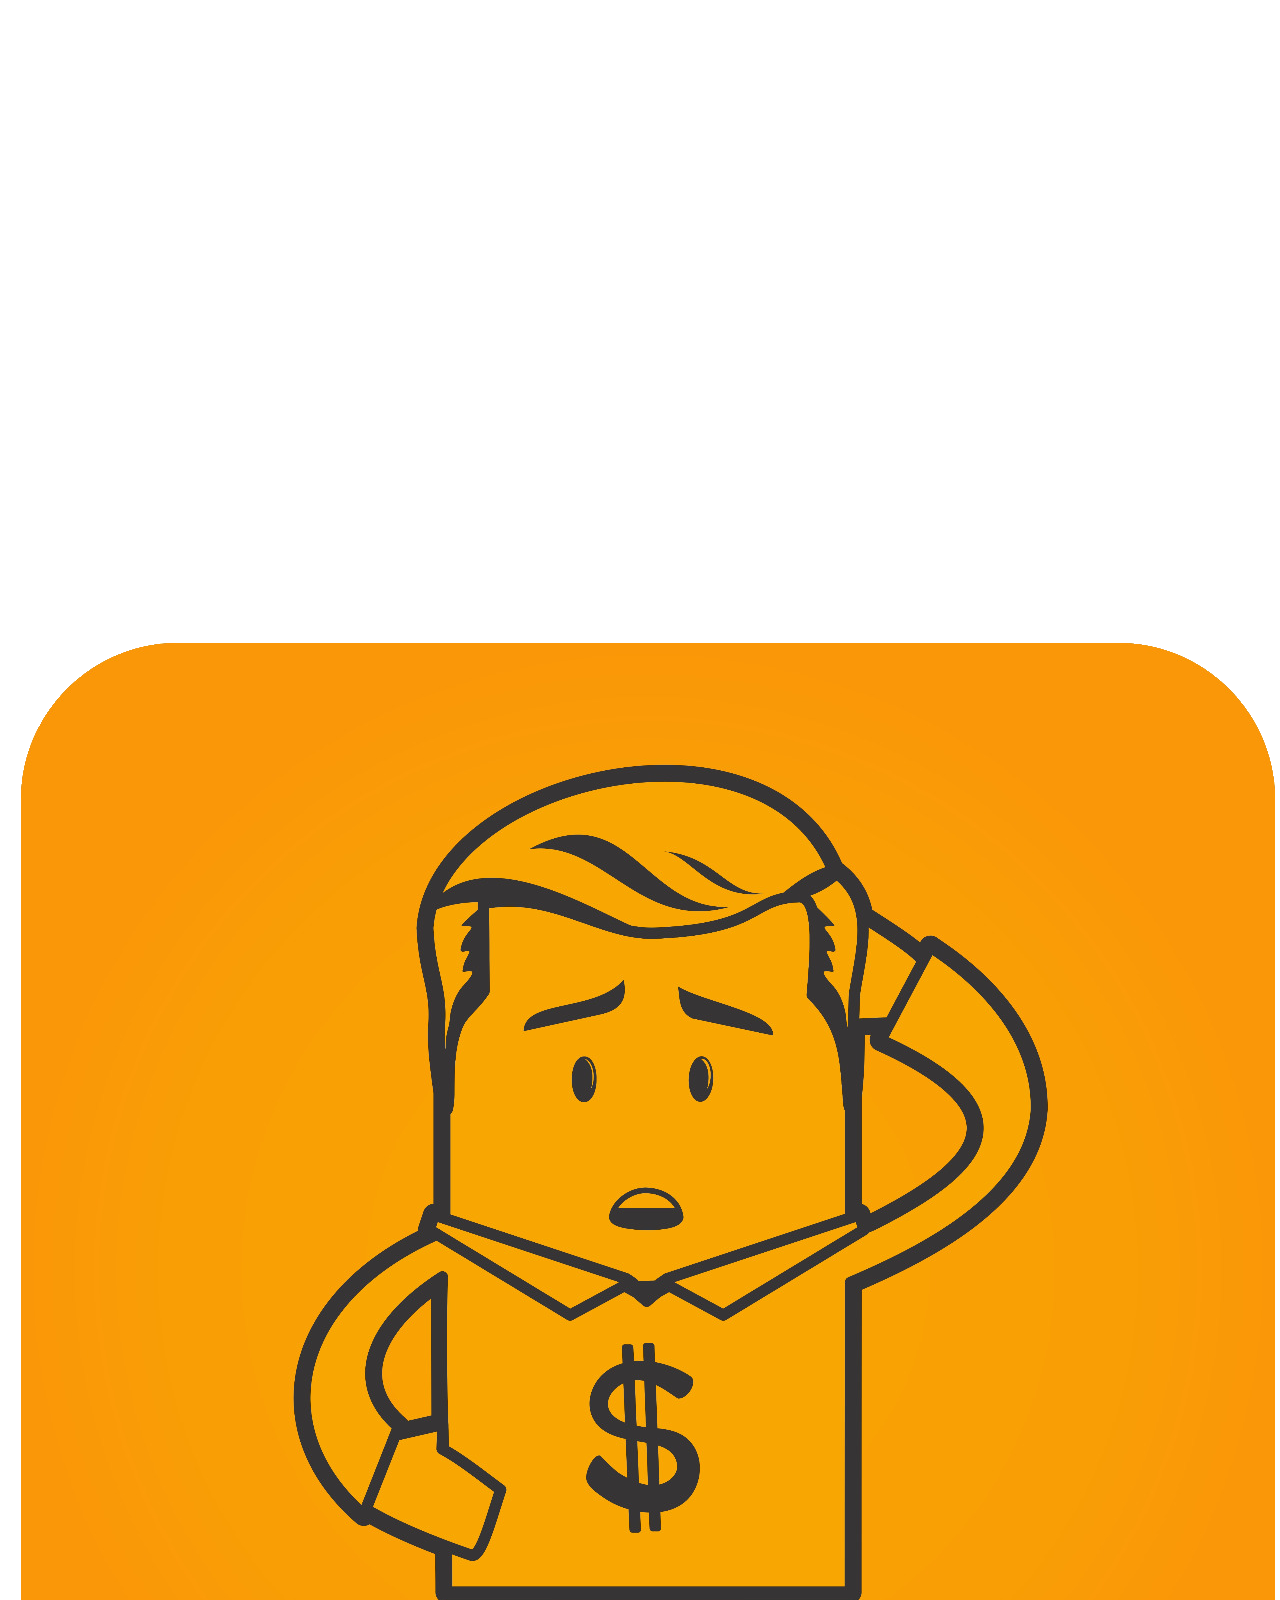
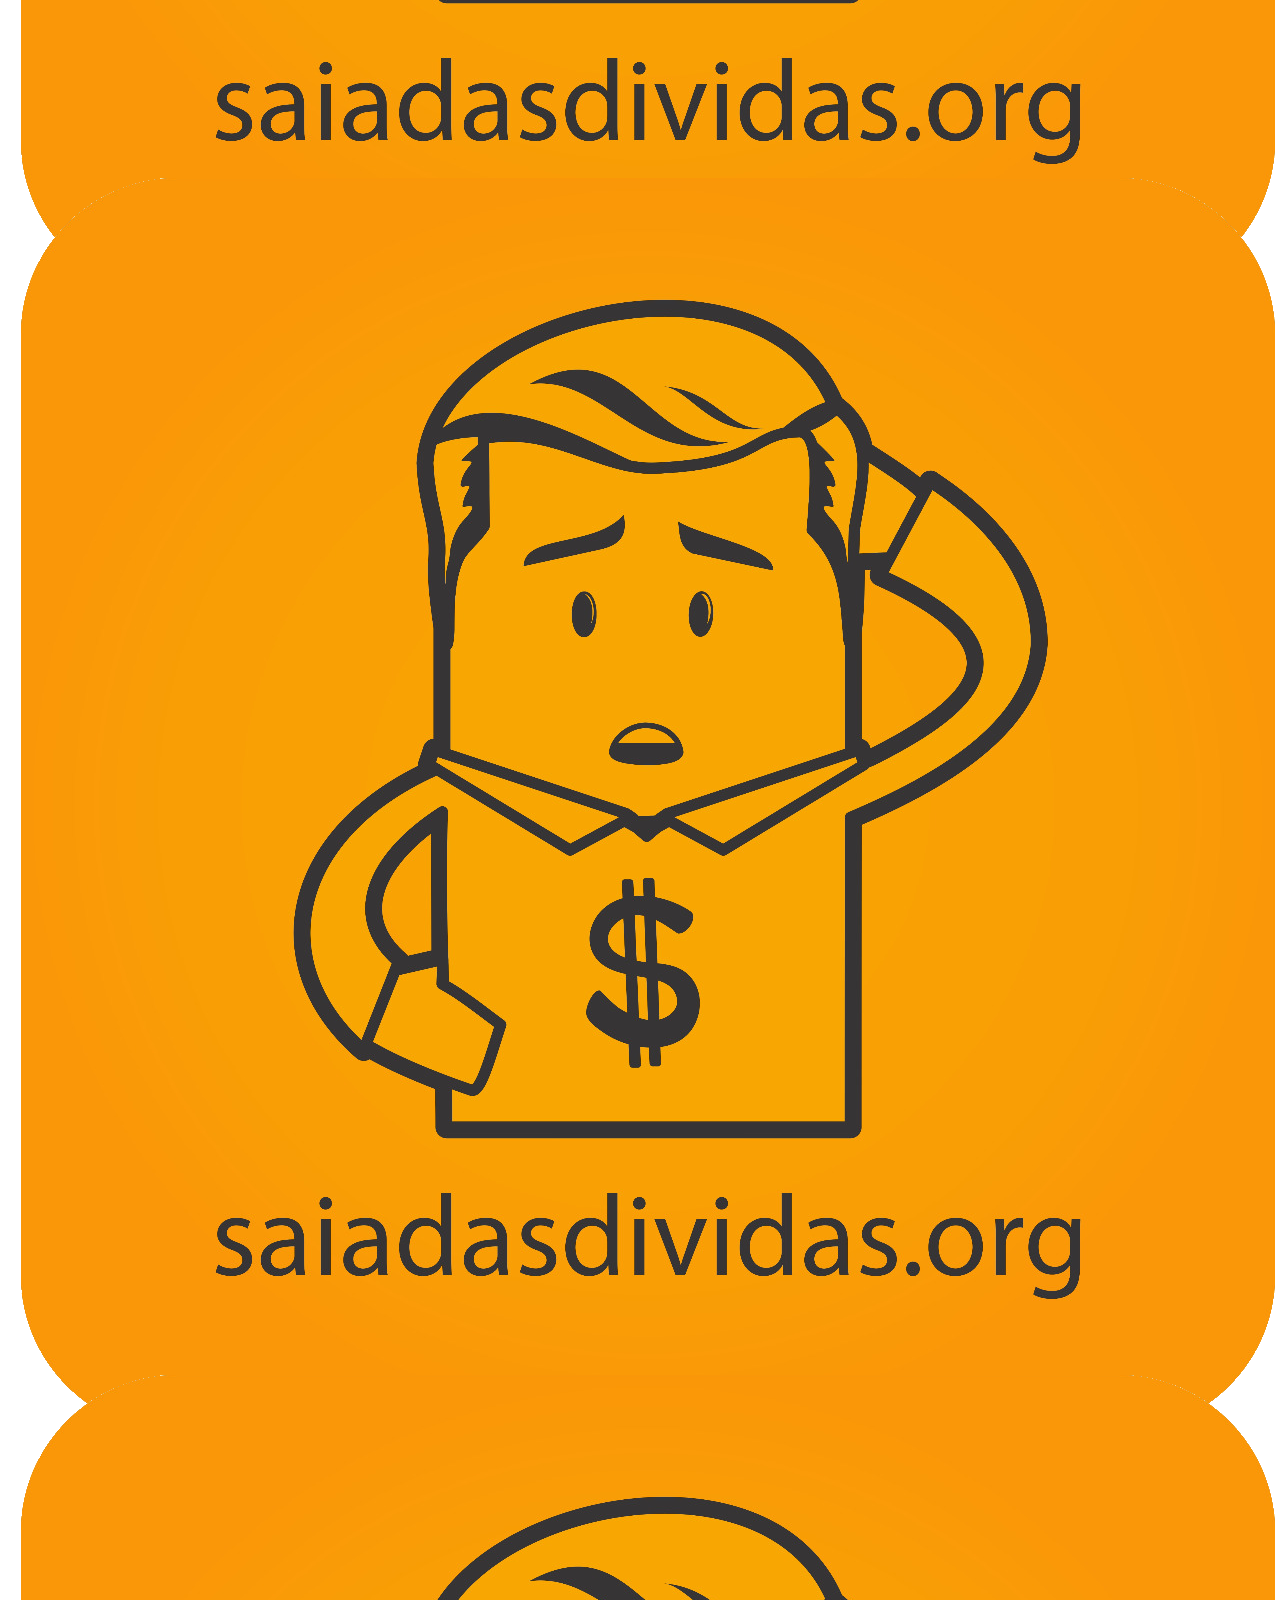
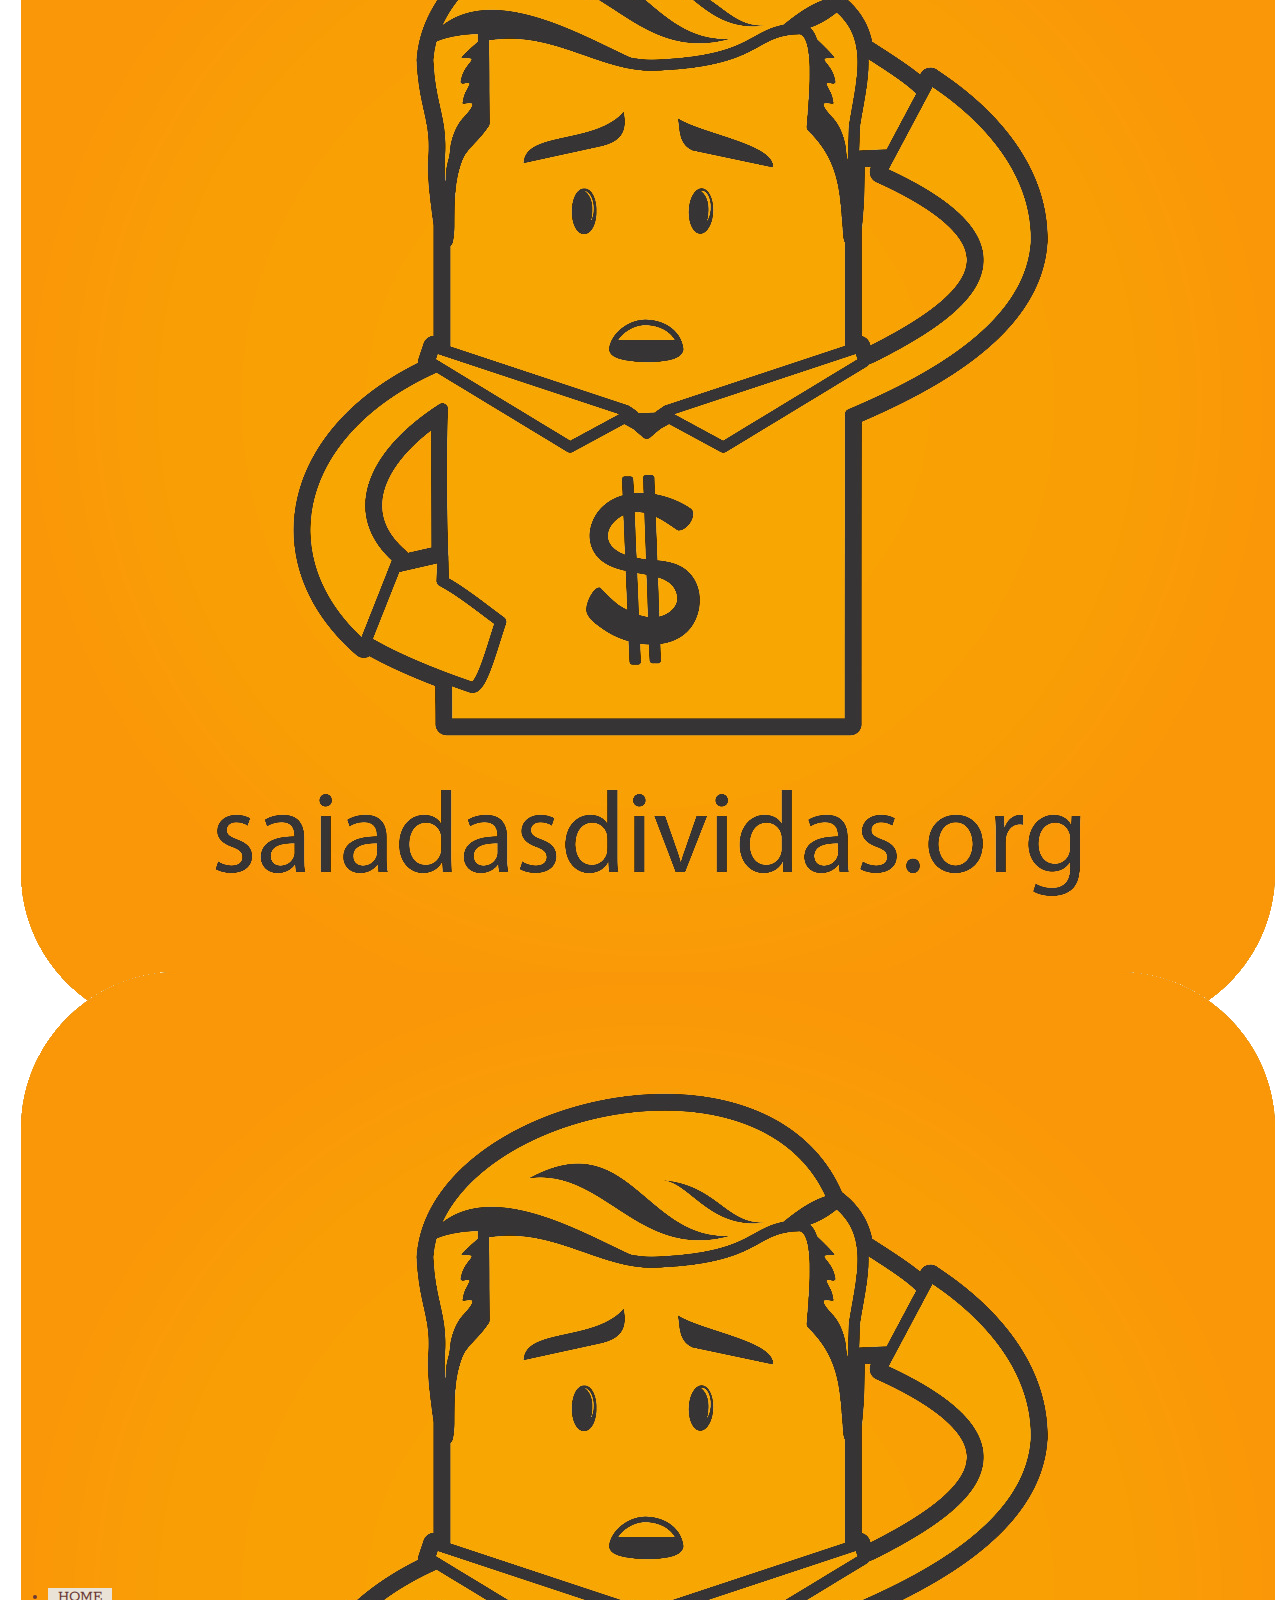
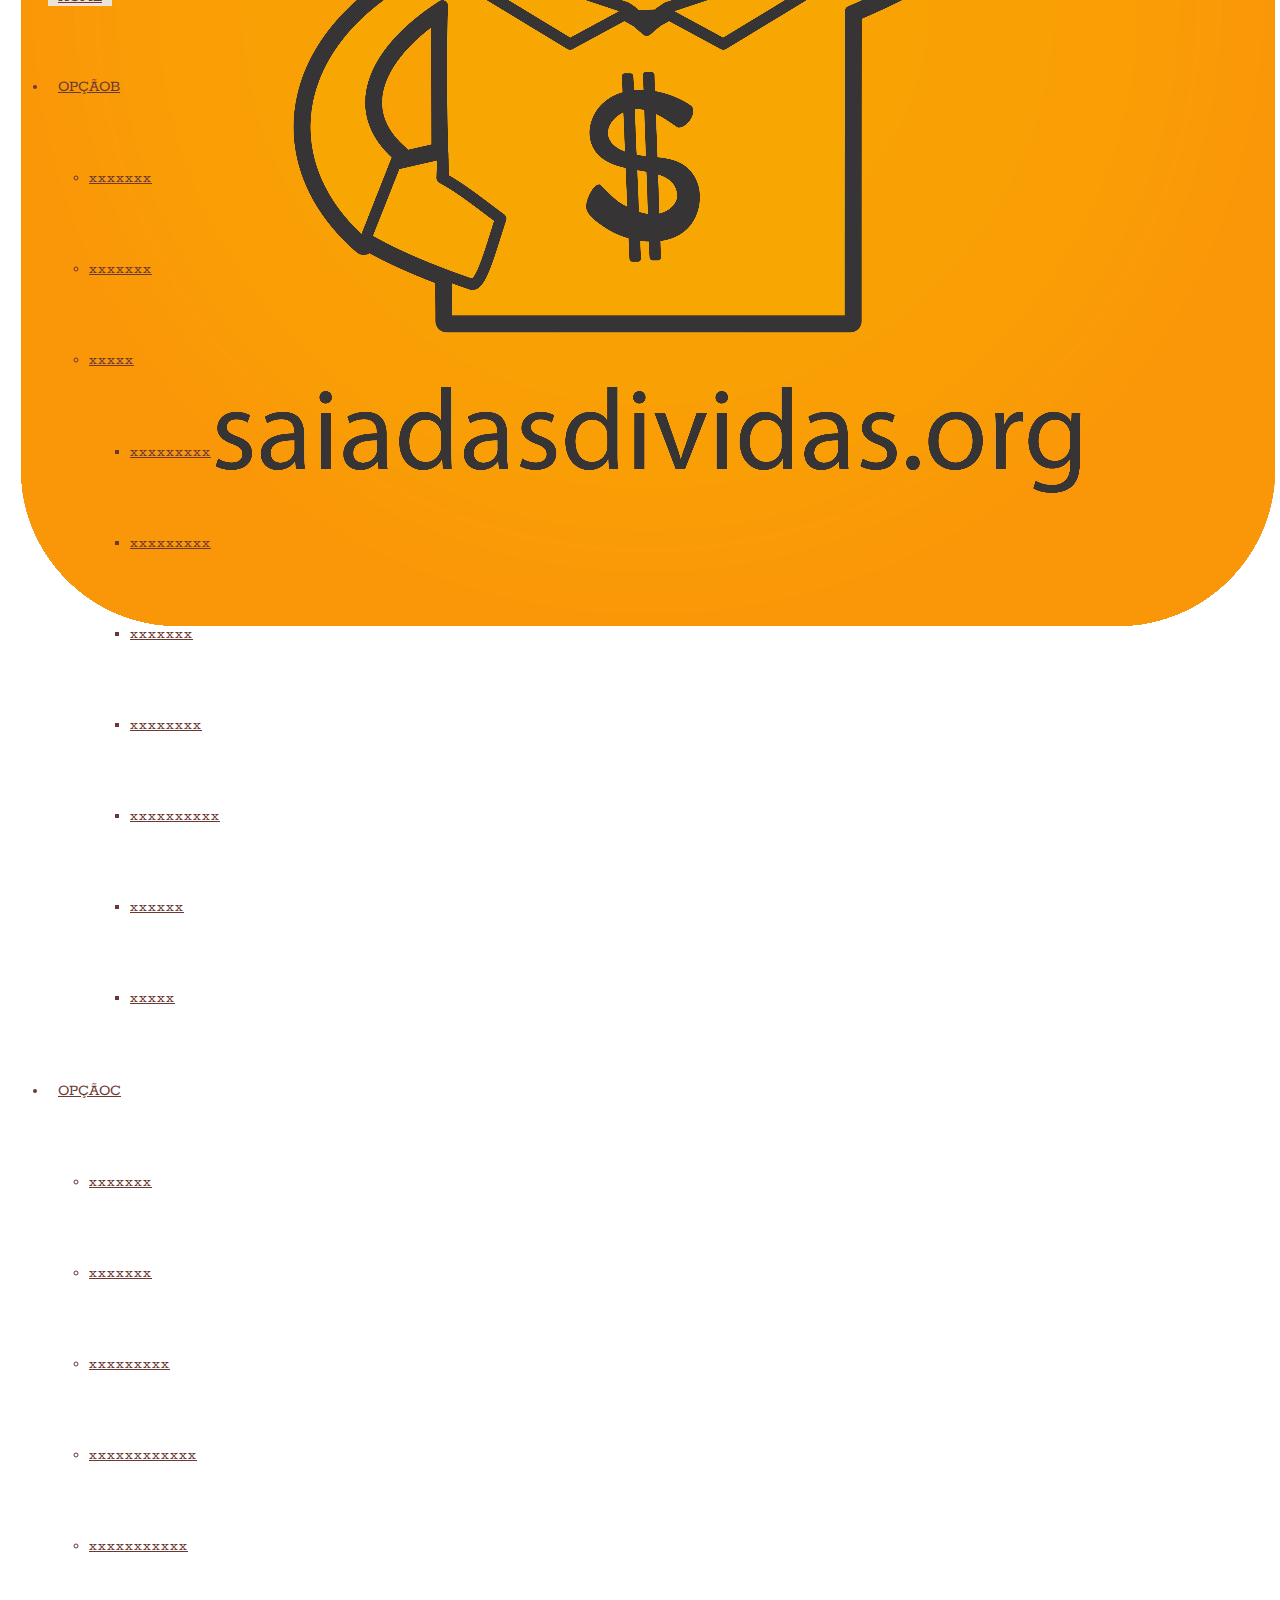
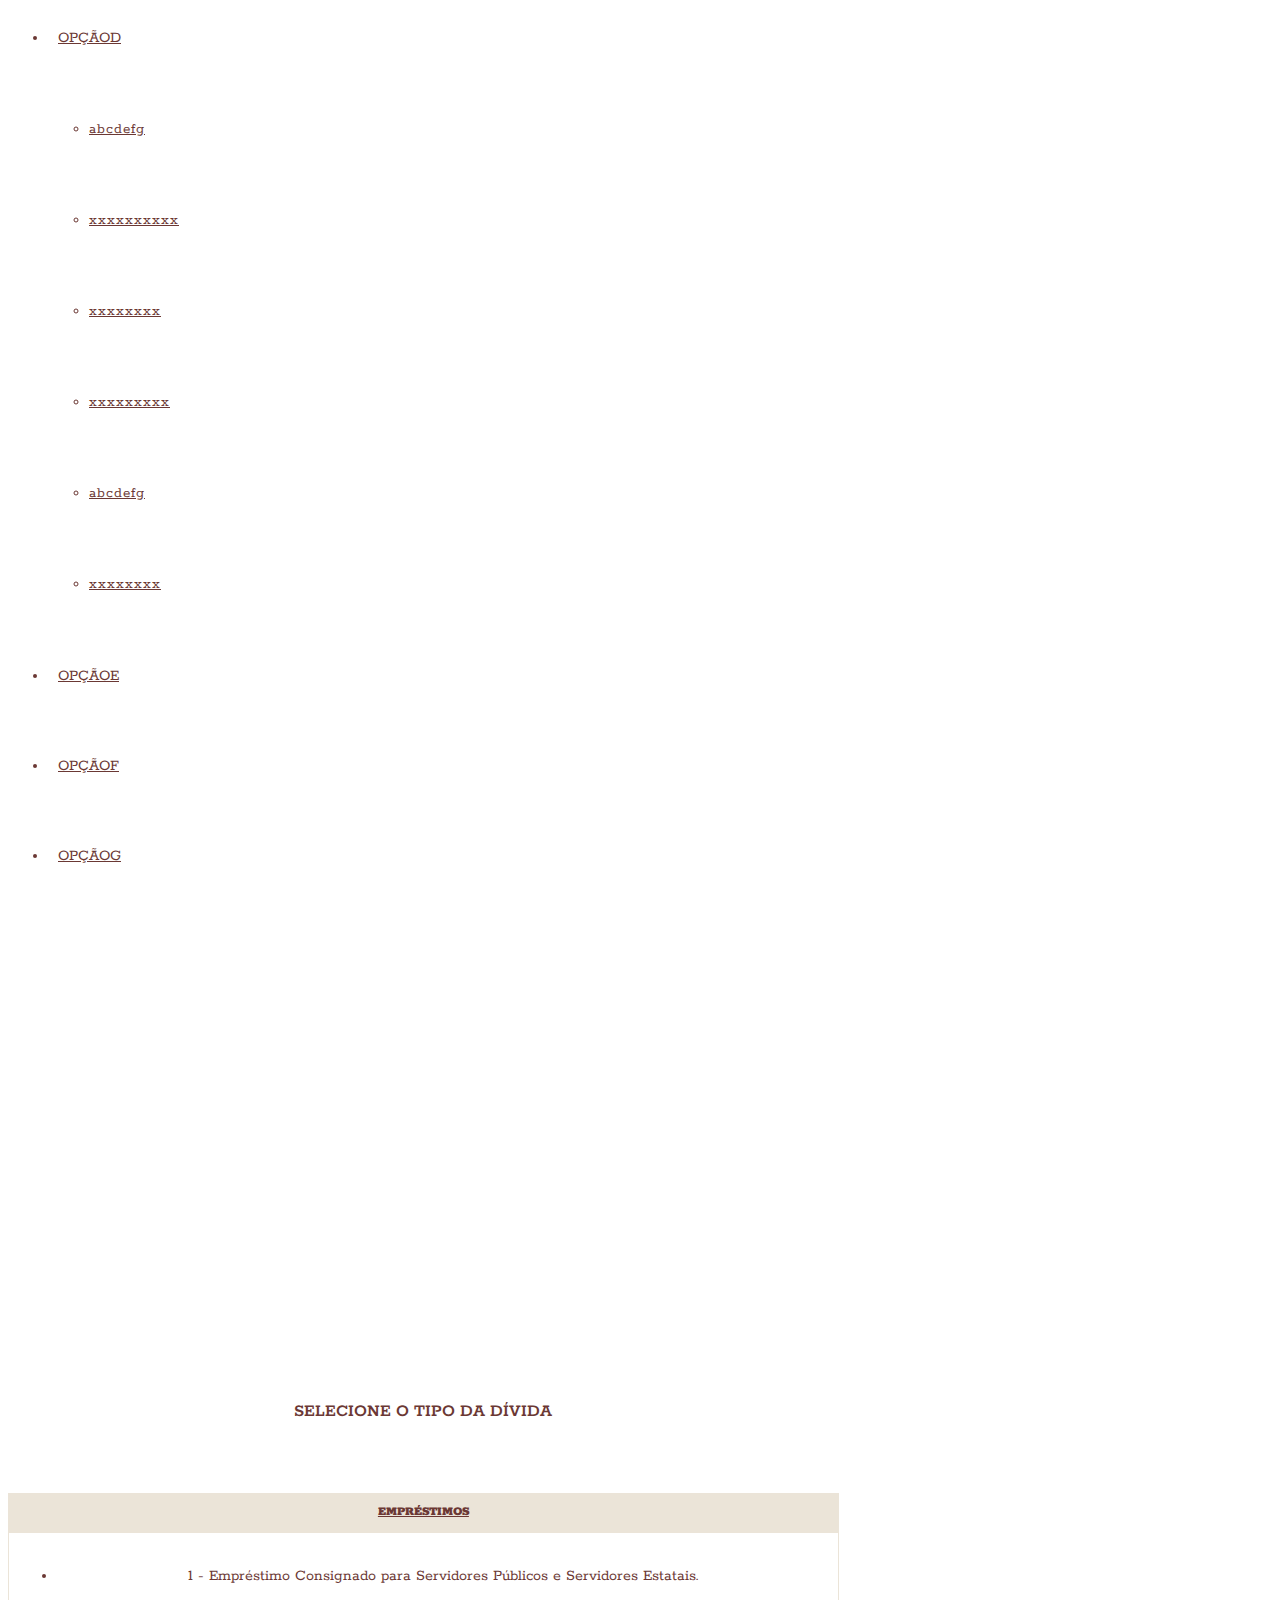
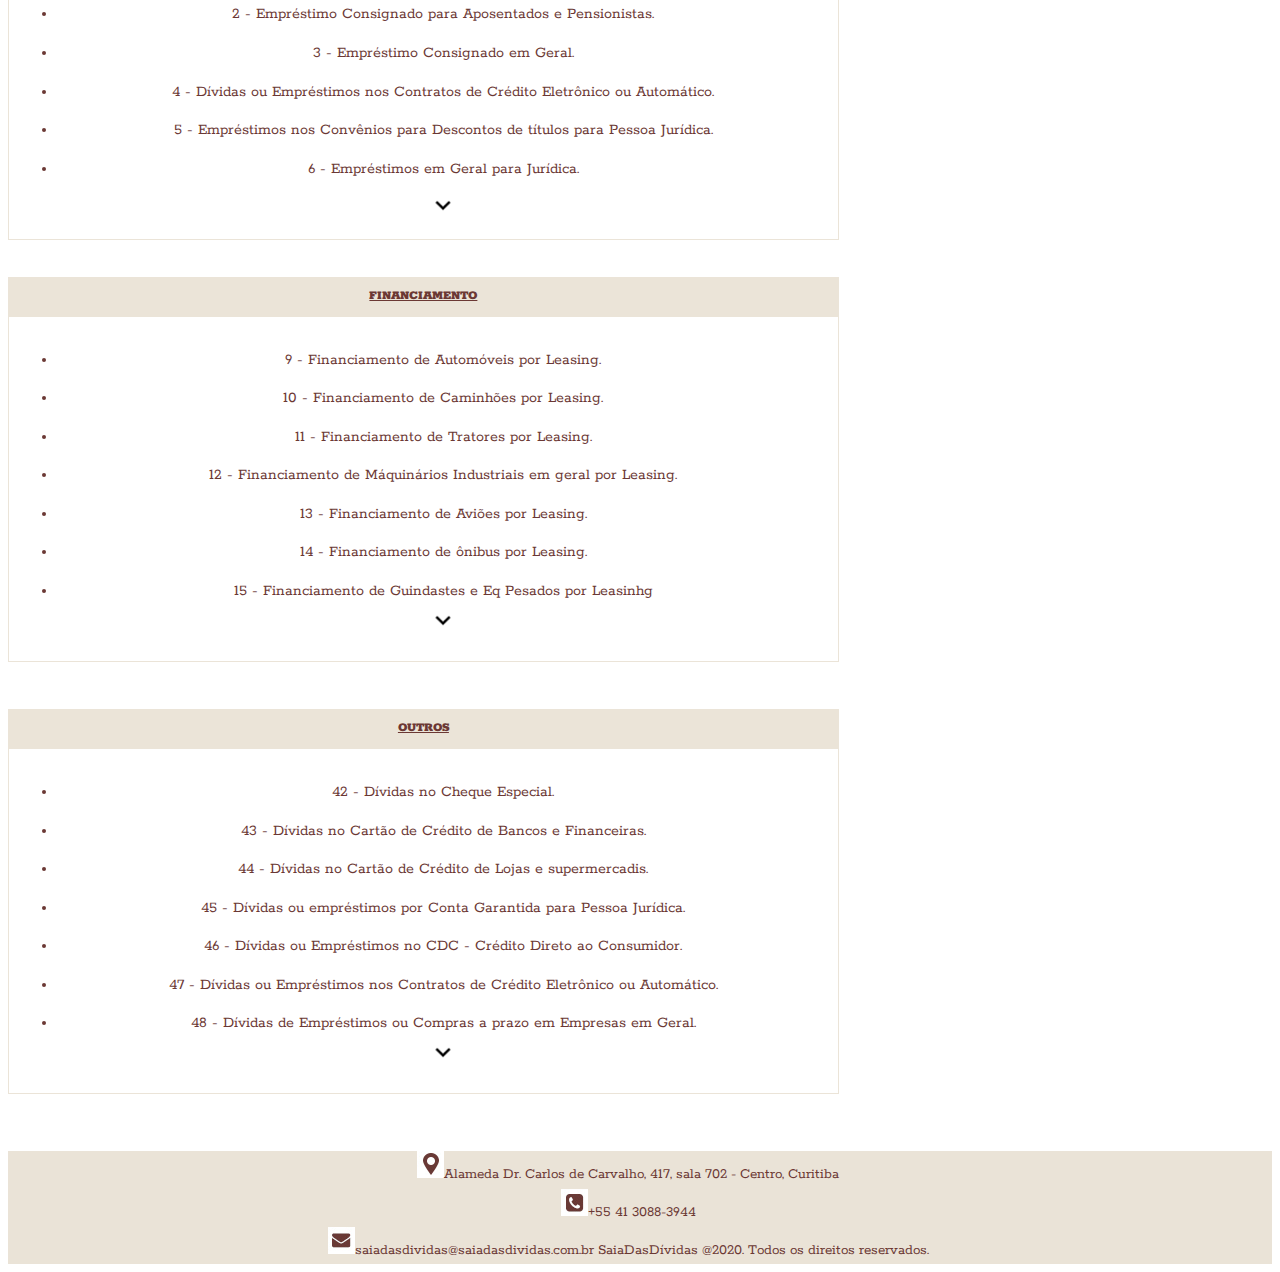
<file: index.html>
<!DOCTYPE html>
<html itemscope="itemscope" itemtype="http://schema.org/WebPage" xmlns="https://www.w3.org/1999/xhtml" lang="pt-br">

<head>
	<meta charset="UTF-8" />
	<meta name="viewport"
		content="width=device-width, initial-scale=1.0, minimum-scale=1.0, maximum-scale=1.0, user-scalable=0" />
	<meta http-equiv="X-UA-Compatible" content="IE=edge,chrome=1" />
	<meta http-equiv="Content-Type" content="text/html; charset=utf-8" />
	<meta name="format-detection" content="telephone=no">
	<title itemprop="name">Saia Das Dívidas</title>
	<link href='https://fonts.googleapis.com/css?family=Rokkitt' rel='stylesheet' type='text/css'>



	<link rel="shortcut icon" href="logo.ico" />
	<script src="https://ajax.googleapis.com/ajax/libs/jquery/3.5.1/jquery.min.js"></script>
	<!-- / Yoast SEO plugin. -->

	<link rel='dns-prefetch' href='//fonts.googleapis.com' />
	<link rel='dns-prefetch' href='//s.w.org' />
	<link rel="alternate" type="application/rss+xml" title="Eataly Brasil &raquo; Feed"
		href="https://www.eataly.com.br/feed/" />
	<link rel="alternate" type="application/rss+xml" title="Eataly Brasil &raquo; Comments Feed"
		href="https://www.eataly.com.br/comments/feed/" />
	<link rel="alternate" type="application/rss+xml" title="Eataly Brasil &raquo; HOME Comments Feed"
		href="https://www.eataly.com.br/store-timetable-2/feed/" />
	<meta name="generator" content="Event Espresso Version 4.9.29.p" />
	<!-- This site uses the Google Analytics by MonsterInsights plugin v7.10.4 - Using Analytics tracking - https://www.monsterinsights.com/ -->
	<script type="text/javascript" data-cfasync="false">
		var mi_version = '7.10.4';
		var mi_track_user = true;
		var mi_no_track_reason = '';

		var disableStr = 'ga-disable-UA-89419325-1';

		/* Function to detect opted out users */
		function __gaTrackerIsOptedOut() {
			return document.cookie.indexOf(disableStr + '=true') > -1;
		}

		/* Disable tracking if the opt-out cookie exists. */
		if (__gaTrackerIsOptedOut()) {
			window[disableStr] = true;
		}

		/* Opt-out function */
		function __gaTrackerOptout() {
			document.cookie = disableStr + '=true; expires=Thu, 31 Dec 2099 23:59:59 UTC; path=/';
			window[disableStr] = true;
		}

		if (mi_track_user) {
			(function (i, s, o, g, r, a, m) {
				i['GoogleAnalyticsObject'] = r; i[r] = i[r] || function () {
					(i[r].q = i[r].q || []).push(arguments)
				}, i[r].l = 1 * new Date(); a = s.createElement(o),
					m = s.getElementsByTagName(o)[0]; a.async = 1; a.src = g; m.parentNode.insertBefore(a, m)
			})(window, document, 'script', '//www.google-analytics.com/analytics.js', '__gaTracker');

			__gaTracker('create', 'UA-89419325-1', 'auto');
			__gaTracker('set', 'forceSSL', true);
			__gaTracker('require', 'displayfeatures');
			__gaTracker('send', 'pageview');
		} else {
			console.log("");
			(function () {
				/* https://developers.google.com/analytics/devguides/collection/analyticsjs/ */
				var noopfn = function () {
					return null;
				};
				var noopnullfn = function () {
					return null;
				};
				var Tracker = function () {
					return null;
				};
				var p = Tracker.prototype;
				p.get = noopfn;
				p.set = noopfn;
				p.send = noopfn;
				var __gaTracker = function () {
					var len = arguments.length;
					if (len === 0) {
						return;
					}
					var f = arguments[len - 1];
					if (typeof f !== 'object' || f === null || typeof f.hitCallback !== 'function') {
						console.log('Not running function __gaTracker(' + arguments[0] + " ....) because you are not being tracked. " + mi_no_track_reason);
						return;
					}
					try {
						f.hitCallback();
					} catch (ex) {

					}
				};
				__gaTracker.create = function () {
					return new Tracker();
				};
				__gaTracker.getByName = noopnullfn;
				__gaTracker.getAll = function () {
					return [];
				};
				__gaTracker.remove = noopfn;
				window['__gaTracker'] = __gaTracker;
			})();
		}
	</script>
	<!-- / Google Analytics by MonsterInsights -->
	<script type="text/javascript">
		window._wpemojiSettings = {
			"baseUrl": "https:\/\/s.w.org\/images\/core\/emoji\/13.0.0\/72x72\/",
			"ext": ".png", "svgUrl": "https:\/\/s.w.org\/images\/core\/emoji\/13.0.0\/svg\/",
			"svgExt": ".svg",
			"source": {
				"concatemoji": "https:\/\/www.eataly.com.br\/wp-includes\/js\/wp-emoji-release.min.js"
			}
		};
		!function (e, a, t) {
			var r, n, o, i, p = a.createElement("canvas"),
				s = p.getContext && p.getContext("2d");
			function c(e, t) {
				var a = String.fromCharCode;
				s.clearRect(0, 0, p.width, p.height),
					s.fillText(a.apply(this, e), 0, 0);
				var r = p.toDataURL();
				return s.clearRect(0, 0, p.width, p.height), s.fillText(a.apply(this, t), 0, 0), r === p.toDataURL()
			} function l(e) { if (!s || !s.fillText) return !1; switch (s.textBaseline = "top", s.font = "600 32px Arial", e) { case "flag": return !c([127987, 65039, 8205, 9895, 65039], [127987, 65039, 8203, 9895, 65039]) && (!c([55356, 56826, 55356, 56819], [55356, 56826, 8203, 55356, 56819]) && !c([55356, 57332, 56128, 56423, 56128, 56418, 56128, 56421, 56128, 56430, 56128, 56423, 56128, 56447], [55356, 57332, 8203, 56128, 56423, 8203, 56128, 56418, 8203, 56128, 56421, 8203, 56128, 56430, 8203, 56128, 56423, 8203, 56128, 56447])); case "emoji": return !c([55357, 56424, 8205, 55356, 57212], [55357, 56424, 8203, 55356, 57212]) }return !1 } function d(e) { var t = a.createElement("script"); t.src = e, t.defer = t.type = "text/javascript", a.getElementsByTagName("head")[0].appendChild(t) } for (i = Array("flag", "emoji"), t.supports = { everything: !0, everythingExceptFlag: !0 }, o = 0; o < i.length; o++)t.supports[i[o]] = l(i[o]), t.supports.everything = t.supports.everything && t.supports[i[o]], "flag" !== i[o] && (t.supports.everythingExceptFlag = t.supports.everythingExceptFlag && t.supports[i[o]]); t.supports.everythingExceptFlag = t.supports.everythingExceptFlag && !t.supports.flag, t.DOMReady = !1, t.readyCallback = function () { t.DOMReady = !0 }, t.supports.everything || (n = function () { t.readyCallback() }, a.addEventListener ? (a.addEventListener("DOMContentLoaded", n, !1), e.addEventListener("load", n, !1)) : (e.attachEvent("onload", n), a.attachEvent("onreadystatechange", function () { "complete" === a.readyState && t.readyCallback() })), (r = t.source || {}).concatemoji ? d(r.concatemoji) : r.wpemoji && r.twemoji && (d(r.twemoji), d(r.wpemoji)))
		}(window, document, window._wpemojiSettings);
	</script>
	<style type="text/css">
		img.wp-smiley,
		img.emoji {
			display: inline !important;
			border: none !important;
			box-shadow: none !important;
			height: 1em !important;
			width: 1em !important;
			margin: 0 .07em !important;
			vertical-align: -0.1em !important;
			background: none !important;
			padding: 0 !important;
		}
	</style>
	
	
	<!--<link rel='stylesheet' id='espresso_default-css'
		href='https://www.eataly.com.br/wp-content/plugins/event-espresso-core-reg/core/templates/global_assets/css/espresso_default.css'
		type='text/css' media='all' />-->
	<link rel='stylesheet' id='sb_instagram_styles-css'
		href='https://www.eataly.com.br/wp-content/plugins/instagram-feed/css/sb-instagram-2-2.min.css' type='text/css'
		media='all' />
	<link rel='stylesheet' id='layerslider-css'
		href='https://www.eataly.com.br/wp-content/plugins/LayerSlider/static/layerslider/css/layerslider.css'
		type='text/css' media='all' />
	<link rel='stylesheet' id='ls-google-fonts-css'
		href='https://fonts.googleapis.com/css?family=Lato:100,300,regular,700,900%7COpen+Sans:300%7CIndie+Flower:regular%7COswald:300,regular,700&#038;subset=latin%2Clatin-ext'
		type='text/css' media='all' />
	<link rel='stylesheet' id='wp-block-library-css'
		href='https://www.eataly.com.br/wp-includes/css/dist/block-library/style.min.css' type='text/css' media='all' />
	<link rel='stylesheet' id='contact-form-7-css'
		href='https://www.eataly.com.br/wp-content/plugins/contact-form-7/includes/css/styles.css' type='text/css'
		media='all' />
	<link rel='stylesheet' id='theme-styles-css'
		href='https://www.eataly.com.br/wp-content/themes/eataly_template/stylesheet/css/theme-styles.min.css'
		type='text/css' media='all' />
	<link rel='stylesheet' id='pe-line-icon-css'
		href='https://www.eataly.com.br/wp-content/themes/eataly_template/stylesheet/css/pe-line-icons.min.css'
		type='text/css' media='all' />
	<link rel='stylesheet' id='font-awesome-css'
		href='https://www.eataly.com.br/wp-content/plugins/js_composer_3/assets/lib/bower/font-awesome/css/font-awesome.min.css'
		type='text/css' media='all' />
	<link rel='stylesheet' id='icomoon-fonts-css'
		href='https://www.eataly.com.br/wp-content/themes/eataly_template/stylesheet/css/icomoon-fonts.min.css'
		type='text/css' media='all' />
	<link rel='stylesheet' id='theme-icons-css'
		href='https://www.eataly.com.br/wp-content/themes/eataly_template/stylesheet/css/theme-icons.min.css'
		type='text/css' media='all' />
	<link rel='stylesheet' id='google-font-api-special-1-css'
		href='https://fonts.googleapis.com/css?family=Rokkitt%3A300italic%2C400italic%2C600italic%2C700italic%2C800italic%2C900italic%2C900%2C400%2C300%2C800%2C700%2C600%3A&#038;subset=latin'
		type='text/css' media='all' />
	<link rel='stylesheet' id='google-font-api-special-2-css'
		href='https://fonts.googleapis.com/css?family=Rokkitt%3A300italic%2C400italic%2C600italic%2C700italic%2C800italic%2C900italic%2C900%2C400%2C300%2C800%2C700%2C600&#038;subset=latin'
		type='text/css' media='all' />
	<link rel='stylesheet' id='mk-style-css'
		href='https://www.eataly.com.br/wp-content/themes/eataly_template/style.css' type='text/css' media='all' />
	<link rel='stylesheet' id='theme-dynamic-styles-css'
		href='https://www.eataly.com.br/wp-content/themes/eataly_template/custom.css' type='text/css' media='all' />
	<link rel="stylesheet" href="estilo.css">

	<link rel='stylesheet' id='js_composer_front-css'
		href='https://www.eataly.com.br/wp-content/plugins/js_composer_3/assets/css/js_composer.min.css' type='text/css'
		media='all' />
	<script>
		    $(document).ready(function() {
      $("#setinhad").click(function(){
         $('#setinhad').hide('fast');
         $('.l2').show('fast');
      });
      $("#setinhau").click(function(){
          $('.l2').hide('fast');
          $("#setinhad").show('fast');
      });
  });
	</script>
		<script>
		    $(document).ready(function() {
      $("#setinhad2").click(function(){
         $('#setinhad2').hide('fast');
         $('.l22').show('fast');
      });
      $("#setinhau2").click(function(){
          $('.l22').hide('fast');
          $("#setinhad2").show('fast');
      });
  });
	</script>
		<script>
		    $(document).ready(function() {
      $("#setinhad3").click(function(){
         $('#setinhad3').hide('fast');
         $('.l23').show('fast');
      });
      $("#setinhau3").click(function(){
          $('.l23').hide('fast');
          $("#setinhad3").show('fast');
      });
  });
	</script>
	<script type='text/javascript' src='https://www.eataly.com.br/wp-includes/js/jquery/jquery.js'
		id='jquery-core-js'></script>
	<script type='text/javascript' id='layerslider-greensock-js-extra'>
		/* <![CDATA[ */
		var LS_Meta = { "v": "6.8.2" };
		/* ]]> */
	</script>
	<script type='text/javascript'
		src='https://www.eataly.com.br/wp-content/plugins/LayerSlider/static/layerslider/js/greensock.js'
		id='layerslider-greensock-js'></script>
	<script type='text/javascript'
		src='https://www.eataly.com.br/wp-content/plugins/LayerSlider/static/layerslider/js/layerslider.kreaturamedia.jquery.js'
		id='layerslider-js'></script>
	<script type='text/javascript'
		src='https://www.eataly.com.br/wp-content/plugins/LayerSlider/static/layerslider/js/layerslider.transitions.js'
		id='layerslider-transitions-js'></script>
	<script type='text/javascript' id='monsterinsights-frontend-script-js-extra'>
		/* <![CDATA[ */
		var monsterinsights_frontend = { "js_events_tracking": "true", "download_extensions": "doc,pdf,ppt,zip,xls,docx,pptx,xlsx", "inbound_paths": "[]", "home_url": "https:\/\/www.eataly.com.br", "hash_tracking": "false" };
		/* ]]> */
	</script>
	<script type='text/javascript'
		src='https://www.eataly.com.br/wp-content/plugins/google-analytics-for-wordpress/assets/js/frontend.min.js'
		id='monsterinsights-frontend-script-js'></script>
	<meta name="generator"
		content="Powered by LayerSlider 6.8.2 - Multi-Purpose, Responsive, Parallax, Mobile-Friendly Slider Plugin for WordPress." />
	<!-- LayerSlider updates and docs at: https://layerslider.kreaturamedia.com -->
	<link rel="https://api.w.org/" href="https://www.eataly.com.br/wp-json/" />
	<link rel="alternate" type="application/json" href="https://www.eataly.com.br/wp-json/wp/v2/pages/2" />
	<link rel="EditURI" type="application/rsd+xml" title="RSD" href="https://www.eataly.com.br/xmlrpc.php?rsd" />
	<link rel="wlwmanifest" type="application/wlwmanifest+xml"
		href="https://www.eataly.com.br/wp-includes/wlwmanifest.xml" />
	<link rel='shortlink' href='https://www.eataly.com.br/' />
	<link rel="alternate" type="application/json+oembed"
		href="https://www.eataly.com.br/wp-json/oembed/1.0/embed?url=https%3A%2F%2Fwww.eataly.com.br%2F" />
	<link rel="alternate" type="text/xml+oembed"
		href="https://www.eataly.com.br/wp-json/oembed/1.0/embed?url=https%3A%2F%2Fwww.eataly.com.br%2F&#038;format=xml" />
	<meta name="generator" content="jupiter-v4.0.9.3 4.0.9.3" />
	<style type="text/css" id="breadcrumb-trail-css">
		.breadcrumbs .trail-browse,
		.breadcrumbs .trail-items,
		.breadcrumbs .trail-items li {
			display: inline-block;
			margin: 0;
			padding: 0;
			border: none;
			background: transparent;
			text-indent: 0;
		}

		.breadcrumbs .trail-browse {
			font-size: inherit;
			font-style: inherit;
			font-weight: inherit;
			color: inherit;
		}

		.breadcrumbs .trail-items {
			list-style: none;
		}

		.trail-items li::after {
			content: "\002F";
			padding: 0 0.5em;
		}

		.trail-items li:last-of-type::after {
			display: none;
		}
	</style>
	<meta name="generator" content="Powered by Visual Composer - drag and drop page builder for WordPress." />
	<!--[if lte IE 9]><link rel="stylesheet" type="text/css" href="https://www.eataly.com.br/wp-content/plugins/js_composer_3/assets/css/vc_lte_ie9.min.css" media="screen"><![endif]-->
	<style type="text/css" data-type="vc_custom-css">
		.border-bg-eventos {
			border: 1px solid #ebe4d8;
			padding: 8px;
		}

		.breadcrumb-trail.breadcrumbs {
			display: none;
		}

		.vc_custom_heading.vc_gitem-post-data.vc_gitem-post-data-source-post_title {
			height: 65px;
		}

		.vc_col-sm-12.vc_gitem-col.vc_gitem-col-align-left {
			border: 1px solid #eae3d7;
		}

		a.vc_gitem-link.vc_general.vc_btn3.vc_btn3-size-md.vc_btn3-shape-rounded.vc_btn3-style-modern.vc_btn3-color-grey {
			background: #eae3d7;
			border-radius: 0px;
			font-size: 15px !important;
			color: #6c3935 !important;
			text-transform: uppercase;
		}

		.vc_custom_heading.except-1.vc_gitem-post-data.vc_gitem-post-data-source-post_excerpt {
			height: 90px;
		}
	</style>
	<style type="text/css" data-type="vc_shortcodes-custom-css">
		.vc_custom_1536868982432 {
			padding-bottom: 10px !important;
		}

		.vc_custom_1536868941448 {
			padding-bottom: 5px !important;
		}
	</style><noscript>
		<style type="text/css">
			.wpb_animate_when_almost_visible {
				opacity: 1;
			}
		</style>
	</noscript> <!-- Google Tag Manager -->
	<script>(function (w, d, s, l, i) {
			w[l] = w[l] || []; w[l].push({
				'gtm.start':
					new Date().getTime(), event: 'gtm.js'
			}); var f = d.getElementsByTagName(s)[0],
				j = d.createElement(s), dl = l != 'dataLayer' ? '&l=' + l : ''; j.async = true; j.src =
					'https://www.googletagmanager.com/gtm.js?id=' + i + dl; f.parentNode.insertBefore(j, f);
		})(window, document, 'script', 'dataLayer', 'GTM-5F8Q2GP');</script>
	<!-- End Google Tag Manager -->
</head>

<style>
	.menu-dx-new {
		z-index: 1000;
	}
</style>
<div class="menu-dx-new"> </div>



<body data-rsssl=1 class="home page-template-default page page-id-2  wpb-js-composer js-comp-ver-5.0.1 vc_responsive"
	data-backText="Back" data-vm-anim="1">
	<!-- Google Tag Manager (noscript) -->
	<noscript><iframe src="https://www.googletagmanager.com/ns.html?id=GTM-5F8Q2GP" height="0" width="0"
			style="display:none;visibility:hidden"></iframe></noscript>
	<!-- End Google Tag Manager (noscript) -->

	<div id="mk-boxed-layout">
		<div id="mk-theme-container">

			<header id="mk-header" data-height="90" data-hover-style="4" data-transparent-skin="" data-header-style="2"
				data-sticky-height="55" data-sticky-style="" data-sticky-offset="header"
				class="header-style-2 header-align-left header-toolbar-false sticky-style-  mk-background-stretch boxed-header ">

				<div class="mk-header-holder">

					<div class="mk-header-inner">

						<div class="mk-header-bg "></div>

						<div class="mk-grid header-grid">

							<div class=" mk-nav-responsive-link">
								<div class="mk-css-icon-menu">
									<div class="mk-css-icon-menu-line-1"></div>
									<div class="mk-css-icon-menu-line-2"></div>
									<div class="mk-css-icon-menu-line-3"></div>
								</div>
							</div>

							<div style="height: 0% !important; margin-top: 10px;" class="header-logo logo-is-responsive logo-has-sticky">
								<a href="#" title="saiadasdividas">

									<img style="margin-top: 50%; margin-bottom: -65%;
									" class="mk-desktop-logo dark-logo" alt="saiadasdividas" src="logo.png" />
									<img style="margin-top: 50%; margin-bottom: -60%;"
										class="mk-desktop-logo light-logo" alt="saiadasdividas" src="logo.png" />
									<img style="margin-top: 50%; margin-bottom: -60%;" class="mk-resposnive-logo"
										alt="saiadasdividas" src="logo.png" />
									<img style="margin-top: 50%; margin-bottom: -60%;" class="mk-sticky-logo"
										alt="saiadasdividas" src="logo.png" />
								</a>
							</div>
						</div>
						<div class="clearboth"></div>

						<div class="mk-header-nav-container menu-hover-style-4">
							<div class="mk-classic-nav-bg"></div>
							<div class="mk-classic-menu-wrapper">
								<nav id="mk-main-navigation" class="main_menu">
									<ul id="menu-menu" class="main-navigation-ul">
										<li id="menu-item-60"
											class="menu-item menu-item-type-post_type menu-item-object-page menu-item-home 		current-menu-item page_item page-item-2 current_page_item no-mega-menu">
											<a class="menu-item-link" href="#">HOME</a>
										</li>
										<li id="menu-item-247"
											class="menu-item menu-item-type-custom menu-item-object-custom 		  menu-item-has-children no-mega-menu">
											<a class="menu-item-link" href="#">OPÇÃOB</a>
											<ul class="sub-menu ">
												<li id="menu-item-64"
													class="menu-item menu-item-type-post_type menu-item-object-page"><a
														class="menu-item-link" href="#">xxxxxxx</a></li>
												<li id="menu-item-65"
													class="menu-item menu-item-type-post_type menu-item-object-page"><a
														class="menu-item-link" href="#">xxxxxxx</a></li>
												<li id="menu-item-244"
													class="menu-item menu-item-type-custom menu-item-object-custom menu-item-has-children">
													<a class="menu-item-link" href="#"><i
															class="mk-moon-arrow-right-17"></i>xxxxx</a>
													<ul class="sub-menu ">
														<li id="menu-item-238"
															class="menu-item menu-item-type-custom menu-item-object-custom">
															<a class="menu-item-link" href="#">xxxxxxxxx</a></li>
														<li id="menu-item-239"
															class="menu-item menu-item-type-custom menu-item-object-custom">
															<a class="menu-item-link" href="#">xxxxxxxxx</a></li>
														<li id="menu-item-240"
															class="menu-item menu-item-type-custom menu-item-object-custom">
															<a class="menu-item-link"
																href="https://www.eataly.co.jp/index.html">xxxxxxx</a>
														</li>
														<li id="menu-item-241"
															class="menu-item menu-item-type-custom menu-item-object-custom">
															<a class="menu-item-link" href="#">xxxxxxxx</a></li>
														<li id="menu-item-242"
															class="menu-item menu-item-type-custom menu-item-object-custom">
															<a class="menu-item-link" href="#">xxxxxxxxxx</a></li>
														<li id="menu-item-1062"
															class="menu-item menu-item-type-custom menu-item-object-custom">
															<a class="menu-item-link" href="#">xxxxxx</a></li>
														<li id="menu-item-1572"
															class="menu-item menu-item-type-custom menu-item-object-custom">
															<a class="menu-item-link" href="xxxxxx">xxxxx</a></li>
													</ul>
												</li>
											</ul>
										</li>
										<li id="menu-item-4514"
											class="menu-item menu-item-type-post_type menu-item-object-page menu-item-has-children no-mega-menu">
											<a class="menu-item-link" href="#">OPÇÃOC</a>
											<ul class="sub-menu ">
												<li id="menu-item-9138"
													class="menu-item menu-item-type-post_type menu-item-object-page"><a
														class="menu-item-link" href="#">xxxxxxx</a></li>
												<li id="menu-item-4516"
													class="menu-item menu-item-type-post_type menu-item-object-page"><a
														class="menu-item-link" href="#">xxxxxxx</a></li>
												<li id="menu-item-4515"
													class="menu-item menu-item-type-post_type menu-item-object-page"><a
														class="menu-item-link" href="#">xxxxxxxxx</a></li>
												<li id="menu-item-4517"
													class="menu-item menu-item-type-post_type menu-item-object-page"><a
														class="menu-item-link" href="#">xxxxxxxxxxxx</a></li>
												<li id="menu-item-4518"
													class="menu-item menu-item-type-post_type menu-item-object-page"><a
														class="menu-item-link" href="#">xxxxxxxxxxx</a></li>
											</ul>
										</li>
										<li id="menu-item-63"
											class="menu-item menu-item-type-post_type menu-item-object-page menu-item-has-children no-mega-menu">
											<a class="menu-item-link" href="#">OPÇÃOD</a>
											<ul class="sub-menu ">
												<li id="menu-item-9139"
													class="menu-item menu-item-type-post_type menu-item-object-page"><a
														class="menu-item-link" href="#">abcdefg</a></li>
												<li id="menu-item-3948"
													class="menu-item menu-item-type-post_type menu-item-object-page"><a
														class="menu-item-link" href="#">xxxxxxxxxx</a></li>
												<li id="menu-item-9275"
													class="menu-item menu-item-type-post_type menu-item-object-page"><a
														class="menu-item-link" href="#">xxxxxxxx</a></li>
												<li id="menu-item-9219"
													class="menu-item menu-item-type-post_type menu-item-object-page"><a
														class="menu-item-link" href="#">xxxxxxxxx</a></li>
												<li id="menu-item-9519"
													class="menu-item menu-item-type-post_type menu-item-object-page"><a
														class="menu-item-link" href="#">abcdefg</a></li>
												<li id="menu-item-9332"
													class="menu-item menu-item-type-post_type menu-item-object-page"><a
														class="menu-item-link" href="#">xxxxxxxx</a></li>
											</ul>
										</li>
										<li id="menu-item-9325"
											class="menu-item menu-item-type-post_type menu-item-object-page has-mega-menu">
											<a class="menu-item-link" href="#">OPÇÃOE</a></li>
										<li id="menu-item-9431"
											class="menu-item menu-item-type-post_type menu-item-object-page has-mega-menu">
											<a class="menu-item-link" href="#">OPÇÃOF</a></li>

										<li id="menu-item-5473"
											class="menu-item menu-item-type-custom menu-item-object-custom no-mega-menu">
											<a class="menu-item-link" href="#">OPÇÃOG</a></li>
									</ul>
								</nav>
							</div>
						</div>
					</div>
				</div>
				<div class="mk-header-padding-wrapper"></div>

				<div class="clearboth"></div>

				<div class="mk-zindex-fix">

				</div>

				<div class="clearboth"></div>

				<div id="fb-root"></div>
				<script>(function (d, s, id) {
						var js, fjs = d.getElementsByTagName(s)[0];
						if (d.getElementById(id)) return;
						js = d.createElement(s); js.id = id;
						js.src = "//connect.facebook.net/it_IT/sdk.js#xfbml=1&version=v2.3&appId=684046558299411";
						fjs.parentNode.insertBefore(js, fjs);
					}(document, 'script', 'facebook-jssdk'));</script>

				<nav role="navigation" aria-label="Breadcrumbs" class="breadcrumb-trail breadcrumbs"
					itemprop="breadcrumb">
					<h2 class="trail-browse">Browse:</h2>
					<ul class="trail-items" itemscope itemtype="http://schema.org/BreadcrumbList">
						<meta name="numberOfItems" content="1" />
						<meta name="itemListOrder" content="Ascending" />
						<li itemprop="itemListElement" itemscope itemtype="http://schema.org/ListItem"
							class="trail-item trail-end"><span itemprop="name">Home</span>
							<meta itemprop="position" content="1" />
						</li>
					</ul>
				</nav>

			</header>
			<div id="theme-page">
				<div class="mk-main-wrapper-holder">
					<div id="mk-page-id-2"
						class="theme-page-wrapper mk-main-wrapper right-layout  mk-grid vc_row-fluid">
						<div class="theme-content " itemprop="mainContentOfPage">
							<div class="wpb_row vc_row  vc_row-fluid  mk-fullwidth-false  attched-false vc_row-fluid">
								<div class="vc_col-sm-12 homepage-padding-dx wpb_column column_container ">
									<div style="text-align: left;" class="mk-text-block  ">
										<p>
											<script type="text/javascript">var lsjQuery = jQuery; lsjQuery(document).ready(function () {
													if (typeof lsjQuery.fn.layerSlider == "undefined") {
														if (window._layerSlider && window._layerSlider.showNotice) {
															window._layerSlider.showNotice('layerslider_10', 'jquery');
														}
													} else {
														lsjQuery("#layerslider_10").layerSlider({ sliderVersion: '6.8.2', responsiveUnder: 0, layersContainer: 0, slideBGSize: 'auto', pauseOnHover: 1, skin: 'v5', hoverBottomNav: true, skinsPath: 'https://www.eataly.com.br/wp-content/plugins/LayerSlider/static/layerslider/skins/' });
													}
												});
											</script>
										<div id="layerslider_10" class="ls-wp-container fitvidsignore"
											style="width:830px;height:400px;margin:0 auto;margin-bottom: 0px;">
											<div class="ls-slide" data-ls="duration:4000;kenburnsscale:1.2;"><img
													width="830" height="400" src="img1.jpeg" class="ls-bg" alt=""
													loading="lazy" sizes="(max-width: 830px) 100vw, 830px" /><a href="#"
													target="_self" class="ls-link ls-link-on-top"></a></div>
											<div class="ls-slide" data-ls="duration:4000;kenburnsscale:1.2;"><img
													width="830" height="400" src="img2.jpg" class="ls-bg" alt=""
													loading="lazy" sizes="(max-width: 830px) 100vw, 830px" /><a href="#"
													target="_self" class="ls-link ls-link-on-top"></a></div>
											<div class="ls-slide" data-ls="duration:4000;kenburnsscale:1.2;"><img
													width="830" height="400" src="img3.jpeg" class="ls-bg" alt=""
													loading="lazy" sizes="(max-width: 830px) 100vw, 830px" /><a href="#"
													target="_self" class="ls-link ls-link-on-top"></a></div>
											<div class="ls-slide" data-ls="duration:4000;kenburnsscale:1.2;"><img
													width="830" height="400" src="img4.jpg" class="ls-bg" alt=""
													loading="lazy" sizes="(max-width: 830px) 100vw, 830px" /><a href="#"
													target="_self" class="ls-link ls-link-on-top"></a></div>
										</div>
										<div class="vc_empty_space" style="height: 41px"><span
												class="vc_empty_space_inner"></span></div>
										<div class="clearboth"></div>
									</div>
								</div>
							</div>
							<div class="selecione" >
								<h4 style=" display: block; text-align: center;">SELECIONE O TIPO DA DÍVIDA</h4><br>
							</div>
							<div class="wpb_row vc_row  vc_row-fluid  mk-fullwidth-false  attched-false vc_row-fluid">
								<div class="vc_col-sm-4 wpb_column column_container ">
									<div style="text-align: left;" class="mk-text-block  ">
										<h4
											style="background-color: #ebe4d8; padding: 6px; text-transform: uppercase; text-align: center; margin-bottom: 0px; font-size: 13px;">
											<a href="#"><strong>EMPRÉSTIMOS</strong></a></h4>
										<div class="clearboth"></div>
									</div>
									<div style="text-align: left;" class="mk-text-block  border-bg-eventos">
										<div class="mk-text-block ">
											<p style="text-align: center;"></p>
											<div class="mk-text-block ">
												<div class="clearboth"></div>
											</div>
											<div class="mk-text-block ">
												<ul>
													<li class="lista">1 - Empréstimo Consignado para Servidores Públicos
														e Servidores Estatais.</li>
													<li class="lista">2 - Empréstimo Consignado para Aposentados e
														Pensionistas.</li>
													<li class="lista">3 - Empréstimo Consignado em Geral.</li>
													<li class="lista">4 - Dívidas ou Empréstimos nos Contratos de
														Crédito Eletrônico ou Automático.</li>
													<li class="lista">5 - Empréstimos nos Convênios para Descontos de
														títulos para Pessoa Jurídica.</li>
													<li class="lista">6 - Empréstimos em Geral para Jurídica.</li>
													<!--<div id="box-toggle">
														<div class="tgl">-->
													<img style="width: 15px; height: 15px; margin-left: 50%; transform: translateX(-50%); margin-bottom: -1%;" id="setinhad" src="down-chevron.png"></img>
													<li style="display: none;" class="lista l2">7 - Empréstimos em Geral para Pessoa Física.</li>													
													<li style="display: none;" class="lista l2">8 - Empréstimos para Investimentos e Aquisições em Geral.</li>
													<img style="width: 15px; height: 15px; display: none;  margin-left: 50%; transform: translateX(-50%);" id="setinhau" class="l2" src="up-chevron.png"></img>
												</ul>
											</div>
										</div>
										<div class="clearboth"></div>
									</div>
									<div class="clearboth"></div>
									<div class="mk-shortcode mk-padding-shortcode" style="height:20px"></div>
									<div class="clearboth"></div>
								</div>
								<div class="vc_col-sm-4 wpb_column column_container vc_custom_1536868982432 ">
									<div style="text-align: left;" class="mk-text-block  ">
										<h4
											style="background-color: #ebe4d8; padding: 6px; text-transform: uppercase; text-align: center; margin-bottom: 0px; font-size: 13px;">
											<a href="#"><strong>FINANCIAMENTO</strong></a></h4>
										<div class="clearboth"></div>
									</div>
									<div class="mk-text-block  border-bg-eventos">
										<div class="mk-text-block ">
											<ul>
												<li style="text-align: center;" class="lista">9 - Financiamento de
													Automóveis por Leasing.</li>
												<li style="text-align: center;" class="lista">10 - Financiamento de
													Caminhões por Leasing.</li>
												<li style="text-align: center;" class="lista">11 - Financiamento de
													Tratores por Leasing.</li>
												<li style="text-align: center;" class="lista">12 - Financiamento de
													Máquinários Industriais em geral por Leasing.</li>
												<li style="text-align: center;" class="lista">13 - Financiamento de
													Aviões por Leasing.</li>
													
												<li style="text-align: center;" class="lista">14 - Financiamento de
													ônibus por Leasing.</li>
												<li style="text-align: center;" class="lista">15 - Financiamento de
													Guindastes e Eq Pesados por Leasinhg</li>
													<img style="width: 15px; height: 15px; margin-left: 50%; transform: translateX(-50%);" id="setinhad2" src="down-chevron.png"></img>
												<li style="text-align: center;" class="lista l22">16 - Financiamento de
													Barcos, Lanchas, Veleiros e Iates por Leasing</li>
												<li style="text-align: center;" class="lista l22">17 - Financiamento de
													Motos e Motonetas por Leasing.</li>
												<li style="text-align: center;" class="lista l22">18 - Financiamento de Jet
													Skis e Motonáticas por Leasing.</li>
												<li style="text-align: center;" class="lista l22">19 - Financiamento de
													Automóveis por Arrendamento Mercantil.</li>
												<li style="text-align: center;" class="lista l22">20 - Financiamento de
													Caminhões por Arrendamento Menrcantil.</li>
												<li style="text-align: center;" class="lista l22">21 - Financiamento de
													Tratores por Arrendamento Mercantilo.</li>
												<li style="text-align: center;" class="lista l22">22 - Financiamento de
													Máquinários industriais em Geral por Arrendamento Mercantil.</li>
												<li style="text-align: center;" class="lista l22">23 - Financiamento de
													Aviões por Arrendamento Mercantil.</li>
												<li style="text-align: center;" class="lista l22">24 - Financiamento de Ônibus por
													Arrendamento Mercantil.</li>
												<li style="text-align: center;" class="listam l22">25 - Financiamento de
													Guindastes e Eq. Pesados por Arrendamento Mercantil.</li>
												<li style="text-align: center;" class="lista l22">26 - Financiamento de
													Barcos, Lanchas, Veleiros e Iates por Arrendamento Mercantil.</li>
												<li style="text-align: center;" class="lista l22">27 - Financiamento de
													Motos e Motonetas por Arrendamento por Arrendamento Mercantil.</li>
												<li style="text-align: center;" class="lista l22">28 - Financiamento de Jet
													Skis e Motonáuticas por Arrendamento Mercantil.</li>
												<li style="text-align: center;" class="lista l22">29 - Financiamento de de
													Automóveis por Alienação fiduciária.</li>
												<li style="text-align: center;" class="lista l22">30 - Financiamento de
													Caminhões por Alienação.</li>
												<li style="text-align: center;" class="lista l22">31 - Financiamento de
													Tratores por Alienação Fiduciária.</li>
												<li style="text-align: center;" class="lista l22">32 - Financiamento de
													Maquinários Industriais em Geral por Alienação Fiduciária.</li>
												<li style="text-align: center;" class="lista l22">33 - Financiamento de
													Aviões por Alienação Fiduciária.</li>
												<li style="text-align: center;" class="lista l22">34 - Financiamento de
													Ônibus por Alienação Fiduciária.</li>
												<li style="text-align: center;" class="lista l22">35 - Financiamento de
													Guindastes e Eq. Pesados por Alienação Fiduciária.</li>
												<li style="text-align: center;" class="lista l22">36 - Financiamento de
													Barcos, Lanchas, Veleiros e Iates por Alienação Fiduciária.</li>
												<li style="text-align: center;" class="lista l22">37 - Financiamento de
													Motos e Motonetas por Alienação Fiduciária.</li>
												<li style="text-align: center;" class="lista l22">38 - Financiamento de Jet
													Skis e Motonáuticas por Alienação Fiduciária.</li>
												<li style="text-align: center;" class="lista l22">39 - Financiamento para
													Capital de Giro.</li>
												<li style="text-align: center;" class="lista l22">40 - Financiamento da Casa
													Própria ou de Imóvel pelo Sistema Financeiro Habitacional.</li>
												<li style="text-align: center;" class="lista l22">41 - Financiamento de
													Imóvel Diretamente com as Construtoras.</li>
													<img style="width: 15px; height: 15px; display: none;  margin-left: 50%; transform: translateX(-50%);" id="setinhau2" class="l22" src="up-chevron.png"></img>
											</ul>
											<div class="clearboth" style="text-align: center;"></div>
										</div>
										<div class="clearboth" style="text-align: center;"></div>
										<div class="clearboth"></div>
									</div>
									<div class="clearboth"></div>
									<div class="mk-shortcode mk-padding-shortcode" style="height:20px"></div>
									<div class="clearboth"></div>
								</div>
								<div class="vc_col-sm-4 wpb_column column_container vc_custom_1536868941448 ">
									<div style="text-align: left;" class="mk-text-block  ">
										<h4
											style="background-color: #ebe4d8; padding: 6px; text-transform: uppercase; text-align: center; margin-bottom: 0px; font-size: 13px;">
											<a href="#"><strong>OUTROS</strong></a></h4>
										<div class="clearboth"></div>
									</div>
									<div style="text-align: left;" class="mk-text-block  border-bg-eventos">
										<div class="mk-text-block ">
											<ul>
											<li style="text-align: center;" class="lista">42 - Dívidas no Cheque
												Especial.</li>
											<li style="text-align: center;" class="lista">43 - Dívidas no Cartão de
												Crédito de Bancos e Financeiras.</li>
											<li style="text-align: center;" class="lista">44 - Dívidas no Cartão de
												Crédito de Lojas e supermercadis.</li>
											<li style="text-align: center;" class="lista">45 - Dívidas ou empréstimos por
												Conta Garantida para Pessoa Jurídica.</li>
											<li style="text-align: center;" class="lista">46 - Dívidas ou Empréstimos no
												CDC - Crédito Direto ao Consumidor.</li>
											<li style="text-align: center;" class="lista">47 - Dívidas ou Empréstimos nos
												Contratos de Crédito Eletrônico ou Automático.</li>
											<li style="text-align: center;" class="lista">48 - Dívidas de Empréstimos ou
												Compras a prazo em Empresas em Geral.</li>
												<img style="width: 15px; height: 15px; margin-left: 50%; transform: translateX(-50%);" id="setinhad3" src="down-chevron.png"></img>
											<li style="text-align: center;" class="lista l23">49 - Dividas em empresas do
												Agronegócio (Vendas a Prazo de Insumos e Fertilizantes).</li>
											<li style="text-align: center;" class="lista l23">50 - Dividas de Empréstimos em
												Empresas de Factoring.</li>
												<img style="width: 15px; height: 15px; display: none;  margin-left: 50%; transform: translateX(-50%);" id="setinhau3" class="l23" src="up-chevron.png"></img>
											</ul>
										</div>
										<div class="clearboth"></div>
									</div>
									<div class="clearboth"></div>
									<div class="mk-shortcode mk-padding-shortcode" style="height:20px"></div>
									<div class="clearboth"></div>
								</div>
							</div>
							<div class="wpb_row vc_row  vc_row-fluid  mk-fullwidth-false  attched-false vc_row-fluid">
								<div class="vc_col-sm-12 wpb_column column_container ">
									<div class="vc_empty_space" style="height: 32px"><span
											class="vc_empty_space_inner"></span></div>

								</div>
							</div>
							<div class="wpb_row vc_row  vc_row-fluid  mk-fullwidth-false  attched-false vc_row-fluid">
								<div class="vc_col-sm-12 wpb_column column_container ">
								</div>
							</div>
						</div>
						<div class="clearboth"></div>
					</div>
					<aside id="mk-sidebar" class="mk-builtin">
						<div class="sidebar-wrapper">
							<section id="text-2" class="widget widget_text">
								<div class="textwidget">
									<div class="showhide-home">
										<div class="timetable-1">
										</div>
									</div>
					</aside>
					<div class="clearboth"></div>
				</div>
				<div class="clearboth"></div>
			</div>
		</div>

		<section id="mk-footer" class="">
			<div class="footer-wrapper mk-grid">
				<div class="mk-padding-wrapper">
					<div class=""></div>
					<div class="clearboth"></div>
				</div>
			</div>
			<div style="text-align: center;" id="sub-footer">
				<div class=" mk-grid">
					<img src="ico-location.jpg" alt="location">Alameda Dr. Carlos de Carvalho, 417, sala 702 - Centro,
					Curitiba <br>
					<img src="tel-ico.jpg" alt="tel">+55 41 3088-3944 <br>
					<img src="mail-ico.jpg" alt="mail">saiadasdividas@saiadasdividas.com.br
					<span style="text-align: center;" class="mk-footer-copyright">SaiaDasDívidas @2020. Todos os
						direitos reservados.
					</span>
				</div>
				<div class="clearboth"></div>
			</div>

		</section>

	</div>
	<script type="text/javascript">
	// Init aplication namespace 
var abb = {};
var php = {};

var mk_header_parallax, mk_banner_parallax, mk_page_parallax, mk_footer_parallax, mk_body_parallax;
var mk_captcha_placeholder = "Enter Captcha",
    mk_captcha_invalid_txt = "Invalid. Try again.",
    mk_captcha_correct_txt = "Captcha correct.",
    mk_responsive_nav_width = 1140,
    mk_grid_width = 1240,
    mk_ajax_search_option = "header",
    mk_preloader_txt_color = "#444444",
    mk_preloader_bg_color = "#ffffff",
    mk_accent_color = "#eae3d7",
    mk_preloader_bar_color = "#ffffff",
    mk_preloader_logo = "";
var mk_header_parallax = false,
    mk_banner_parallax = false,
    mk_page_parallax = false,
    mk_footer_parallax = false,
    mk_body_parallax = false,
    mk_no_more_posts = "No More Posts";

function is_touch_device() {
    return ('ontouchstart' in document.documentElement);
}

	</script>
	<script type="text/javascript">
	$(document).ready(function(){
    
    $('.tgl').before('<img id="imgtg" src="setinhad.ico" />');
    
    $('.tgl').css('display', 'none')
    
    $('img', '#box-toggle').click(function() {
        
    $(this).next().slideToggle('fast')
    .siblings('.tgl:visible').slideToggle('fast');
   
    
    });

    })
	</script>
	<script type="text/javascript">
	$(document).ready(function(){
    
    $('.tgl1').before('<img id="imgtg" src="setinhad.ico" />');
    
    $('.tgl1').css('display', 'none')
    
    $('img', '#box-toggle1').click(function() {
        
    $(this).next().slideToggle('fast')
    .siblings('.tgl1:visible').slideToggle('fast');
    
    
    });

    })
	</script>
	<script type="text/javascript">
	$(document).ready(function(){
    
    $('.tgl2').before('<img id="imgtg" src="setinhad.ico" />');
    
    $('.tgl2').css('display', 'none')
    
    $('img', '#box-toggle2').click(function() {
        
    $(this).next().slideToggle('fast')
    .siblings('.tgl2:visible').slideToggle('fast'); 
    });

    })
	</script>
	</div>

	<a href="#" class="mk-go-top"><i class="mk-icon-chevron-up"></i></a>

	<!-- Instagram Feed JS -->
	<script type="text/javascript">
		var sbiajaxurl = "https://www.eataly.com.br/wp-admin/admin-ajax.php";
	</script>
	<script type="text/javascript">
		php = {
			hasAdminbar: false,
			json: (null != null) ? null : "",
			styles: '',
			jsPath: 'https://www.eataly.com.br/wp-content/themes/eataly_template/js'
		};

		var styleTag = document.createElement("style"),
			head = document.getElementsByTagName("head")[0];

		styleTag.type = "text/css";
		styleTag.innerHTML = php.styles;
		head.appendChild(styleTag);
	</script>
	<script type='text/javascript' src='https://www.eataly.com.br/wp-includes/js/comment-reply.min.js'
		id='comment-reply-js'></script>
	<script type='text/javascript' id='espresso_core-js-extra'>
		/* <![CDATA[ */
		var eei18n = { "ajax_url": "https:\/\/www.google.com.br\/wp-admin\/admin-ajax.php", "wp_debug": "", "registration_expiration_notice": "<h4 class=\"important-notice\">We're sorry, but you're registration time has expired.<\/h4><p>If you still wish to complete your registration, please return to the <a href=\"https:\/\/www.eataly.com.br\/events\/\" title=\"Event List\">Event List<\/a> and reselect your tickets if available. Please except our apologies for any inconvenience this may have caused.<\/p>", "ans_no_country": "In order to proceed, you need to select the Country that your State\/Province belongs to.", "ans_no_name": "In order to proceed, you need to enter the name of your State\/Province.", "ans_no_abbreviation": "In order to proceed, you need to enter an abbreviation for the name of your State\/Province.", "ans_save_success": "The new state was successfully saved to the database.", "ans_server_save_error": "An unknown error has occurred on the server while saving the new state to the database.", "please_select_date_filter_notice": "please select a datetime" };
		/* ]]> */
	</script>
	<script type='text/javascript'
		src='https://www.eataly.com.br/wp-content/plugins/event-espresso-core-reg/core/templates/global_assets/scripts/espresso_core.js'
		id='espresso_core-js'></script>
	<script type='text/javascript'
		src='https://www.eataly.com.br/wp-content/plugins/contact-form-7/includes/js/jquery.form.min.js'
		id='jquery-form-js'></script>
	<script type='text/javascript' id='contact-form-7-js-extra'>
		/* <![CDATA[ */
		var _wpcf7 = { "recaptcha": { "messages": { "empty": "Please verify that you are not a robot." } }, "cached": "1" };
		/* ]]> */
	</script>

	<script type='text/javascript'
		src='https://www.eataly.com.br/wp-content/plugins/contact-form-7/includes/js/scripts.js'
		id='contact-form-7-js'></script>
	<script type='text/javascript' src='https://www.eataly.com.br/wp-includes/js/jquery/ui/core.min.js'
		id='jquery-ui-core-js'></script>
	<script type='text/javascript' src='https://www.eataly.com.br/wp-includes/js/jquery/ui/widget.min.js'
		id='jquery-ui-widget-js'></script>
	<script type='text/javascript' src='https://www.eataly.com.br/wp-includes/js/jquery/ui/tabs.min.js'
		id='jquery-ui-tabs-js'></script>
	<script type='text/javascript' id='theme-scripts-min-js-extra'>
		/* <![CDATA[ */
		var ajax_login_object = { "ajaxurl": "https:\/\/www.eataly.com.br\/wp-admin\/admin-ajax.php", "redirecturl": "https:\/\/www.eataly.com.br\/", "loadingmessage": "Sending user info, please wait..." };
		/* ]]> */
	</script>
	<script type='text/javascript'
		src='https://www.eataly.com.br/wp-content/themes/eataly_template/js/min/scripts-vendors-ck.js'
		id='theme-scripts-min-js'></script>
	<script type='text/javascript' src='https://www.eataly.com.br/wp-content/themes/eataly_template/js/smoothscroll.js'
		id='smoothscroll-js'></script>
	<script type='text/javascript' src='https://www.eataly.com.br/wp-includes/js/wp-embed.min.js'
		id='wp-embed-js'></script>
	<script type='text/javascript' src='https://www.eataly.com.br/wp-content/themes/eataly_template/js/jquerytransit.js'
		id='transit-js'></script>
	<script type='text/javascript'
		src='https://www.eataly.com.br/wp-content/plugins/js_composer_3/assets/js/dist/js_composer_front.min.js'
		id='wpb_composer_front_js-js'></script>
	<script type='text/javascript' id='sb_instagram_scripts-js-extra'>
		/* <![CDATA[ */
		var sb_instagram_js_options = { "font_method": "svg", "resized_url": "https:\/\/www.eataly.com.br\/wp-content\/uploads\/sb-instagram-feed-images\/", "placeholder": "https:\/\/www.eataly.com.br\/wp-content\/plugins\/instagram-feed\/img\/placeholder.png" };
		/* ]]> */
	</script>
	<script type='text/javascript'
		src='https://www.eataly.com.br/wp-content/plugins/instagram-feed/js/sb-instagram-2-2.min.js'
		id='sb_instagram_scripts-js'></script>

	<script type="text/javascript">
		window.$ = jQuery

		var dynamic_styles = '';
		var dynamic_styles_ids = ([] != null) ? [] : [];

		var styleTag = document.createElement('style'),
			head = document.getElementsByTagName('head')[0];

		//console.log('jhonny')
		styleTag.type = 'text/css';
		styleTag.setAttribute('data-ajax', '');
		styleTag.innerHTML = dynamic_styles;
		head.appendChild(styleTag);

		$('.mk-dynamic-styles').each(function () {
			$(this).remove();
		});

		function ajaxStylesInjector() {
			$('.mk-dynamic-styles').each(function () {
				var $this = $(this),
					id = $this.attr('id'),
					commentedStyles = $this.html();
				styles = commentedStyles
					.replace('<!--', '')
					.replace('-->', '');


				if (dynamic_styles_ids.indexOf(id) === -1) {
					$('style[data-ajax]').append(styles);
					$this.remove();
				}

				dynamic_styles_ids.push(id);
			});
		};

		abb.modules.theme_header.init({ id: 'mk-header', height: '90', stickyHeight: '55', stickyOffset: 'header', hasToolbar: 'false', });
		abb.init();	</script>

</body>

</html>
</file>
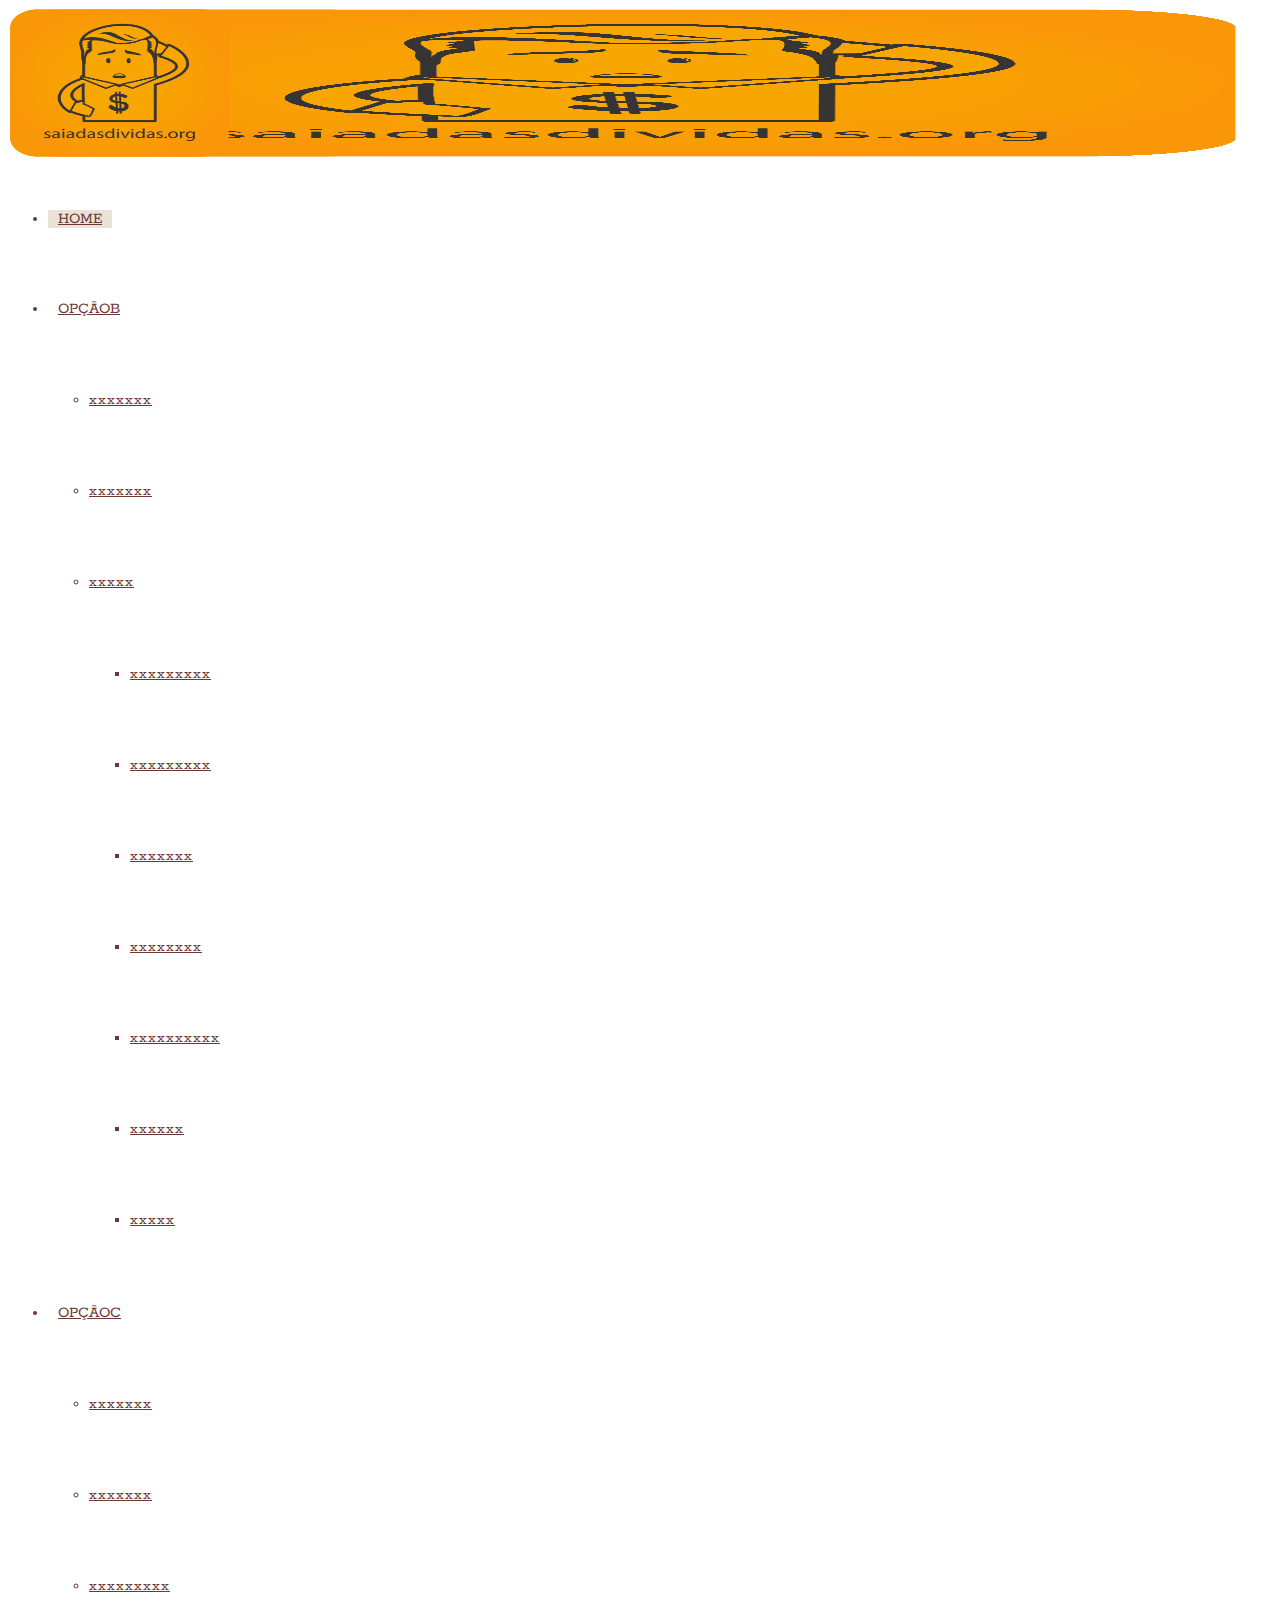
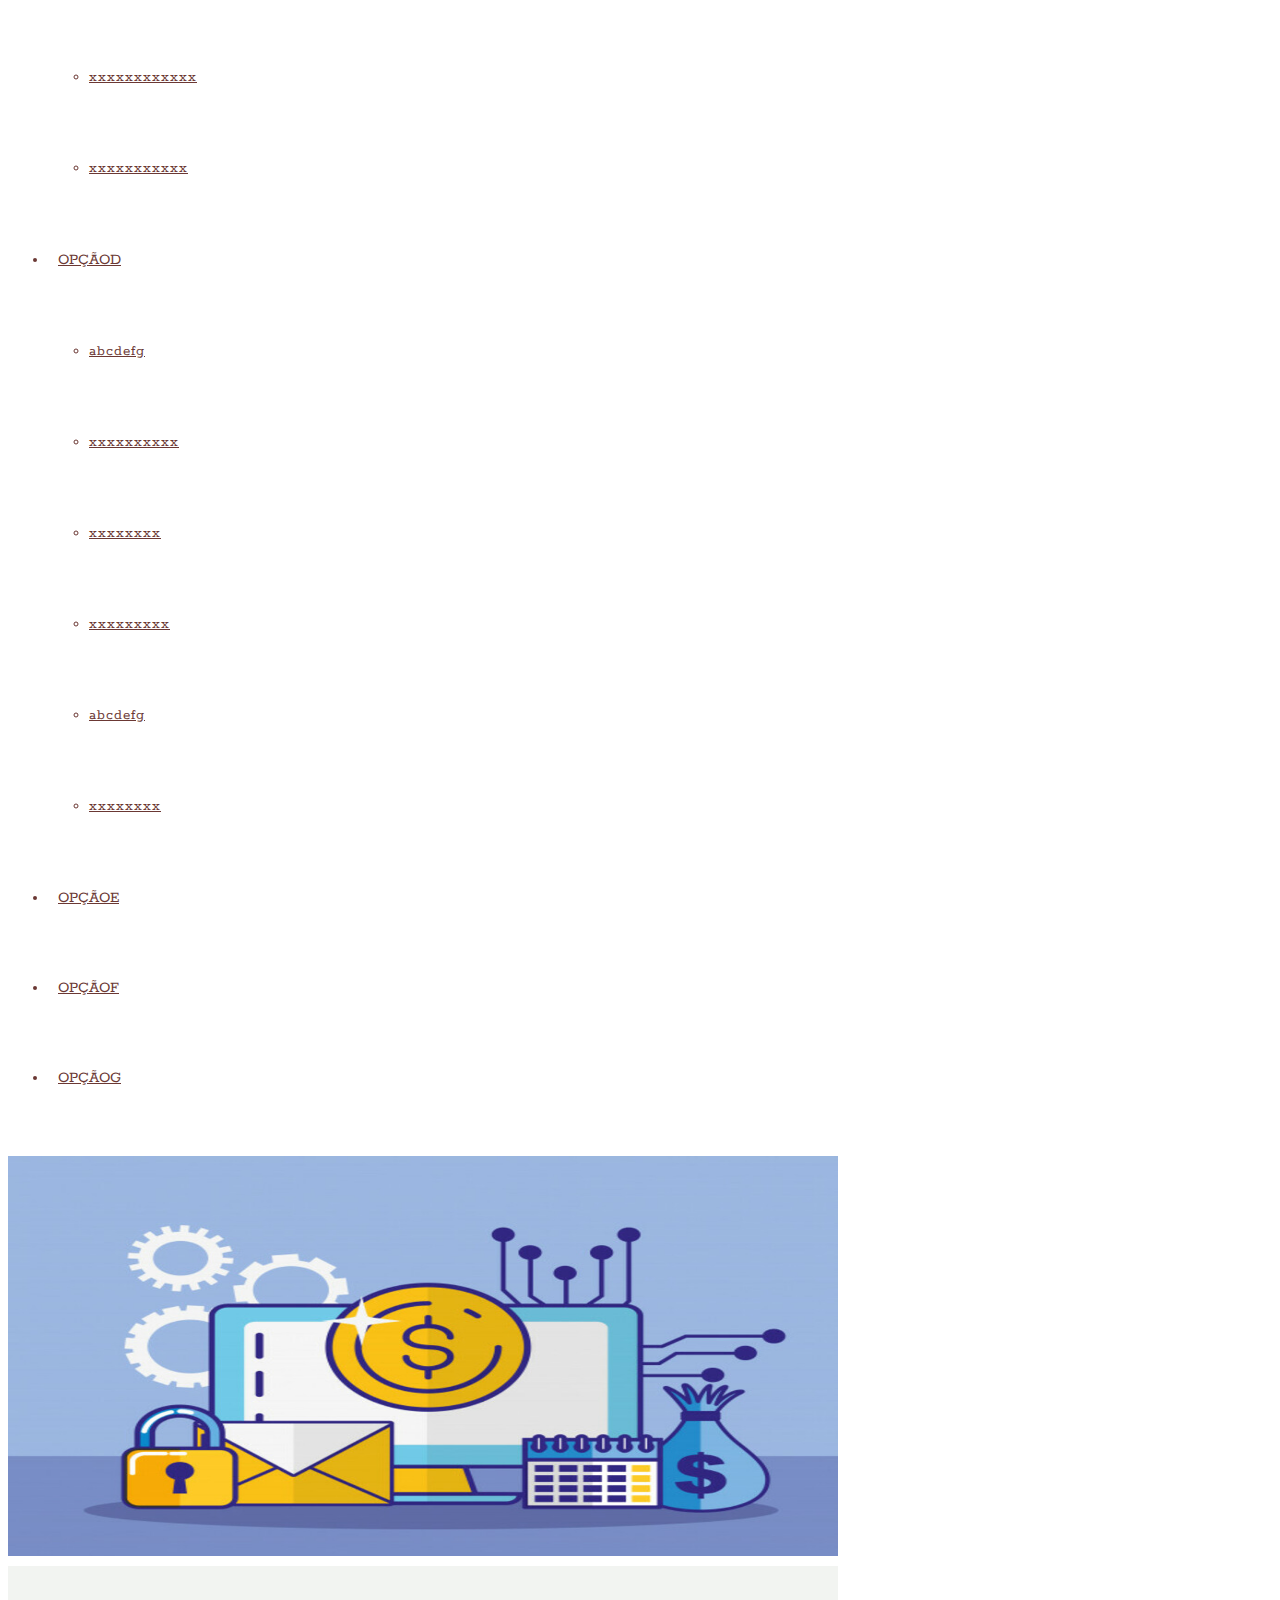
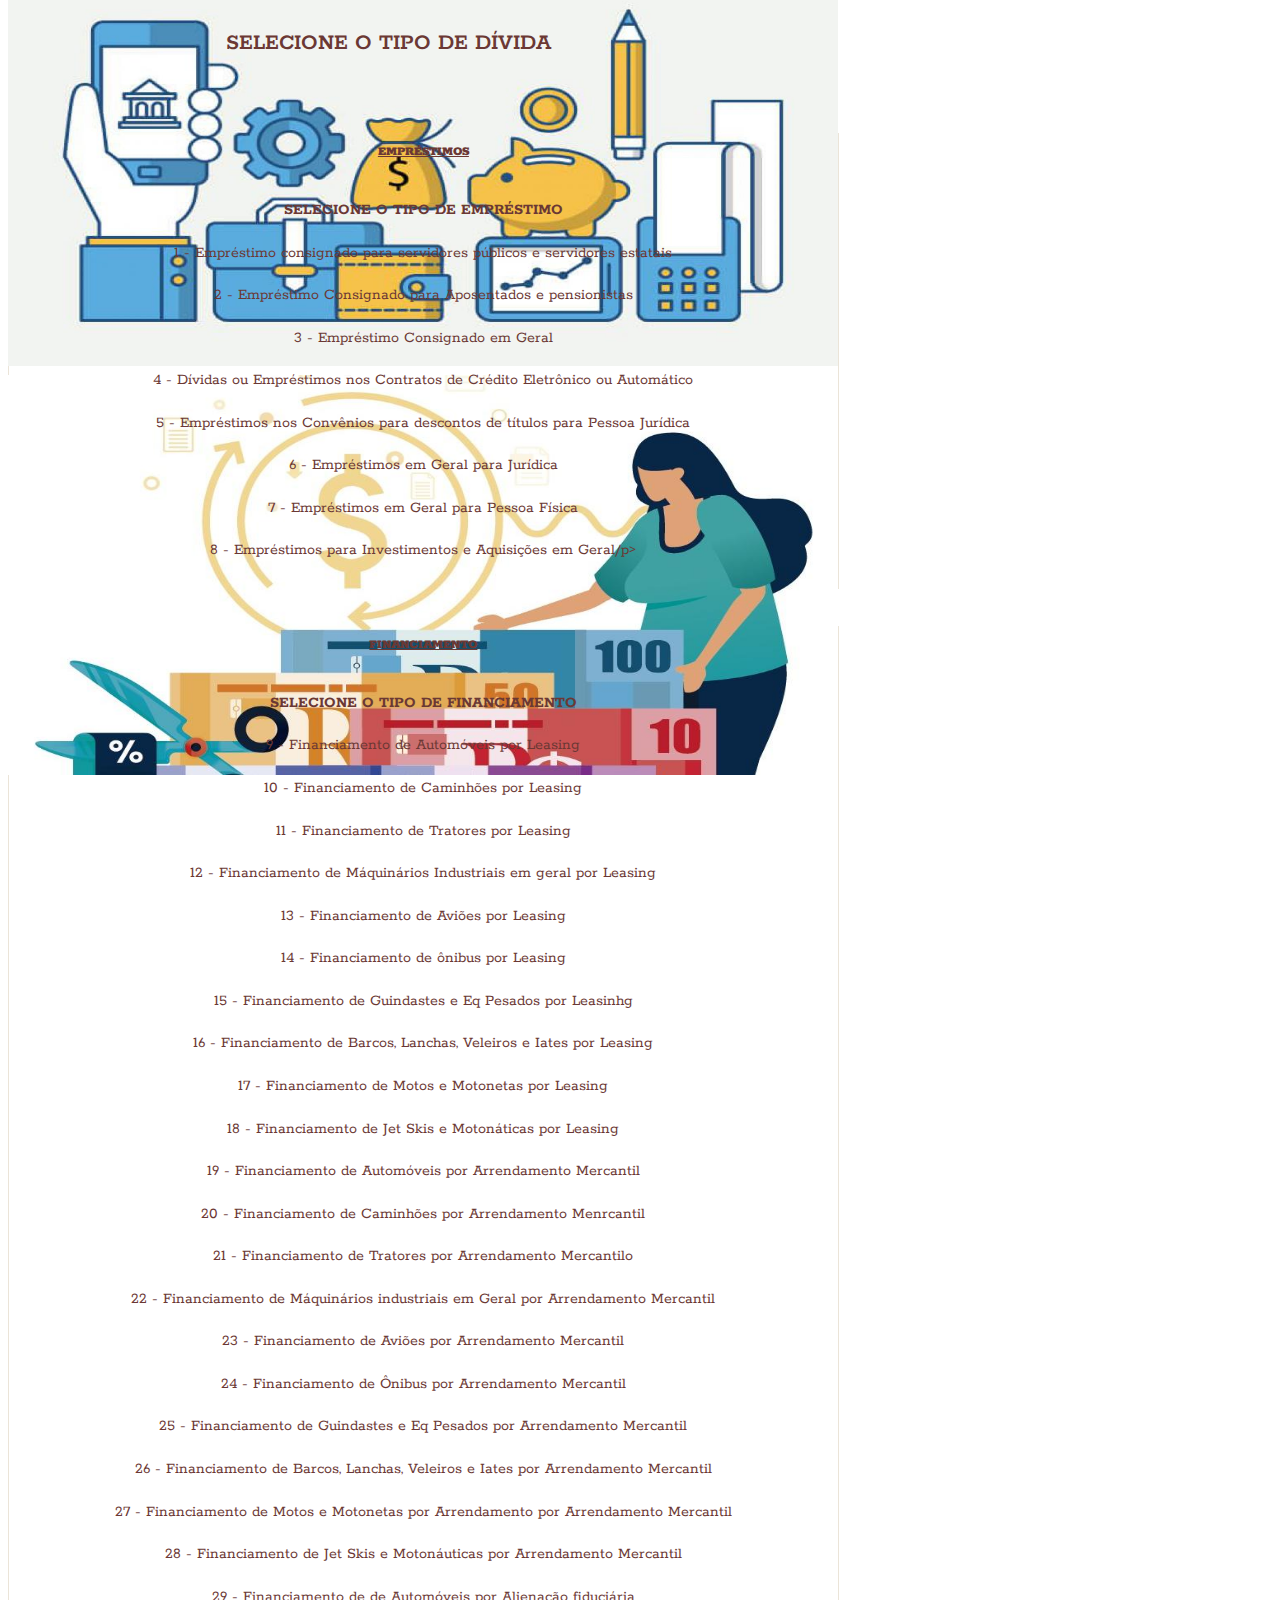
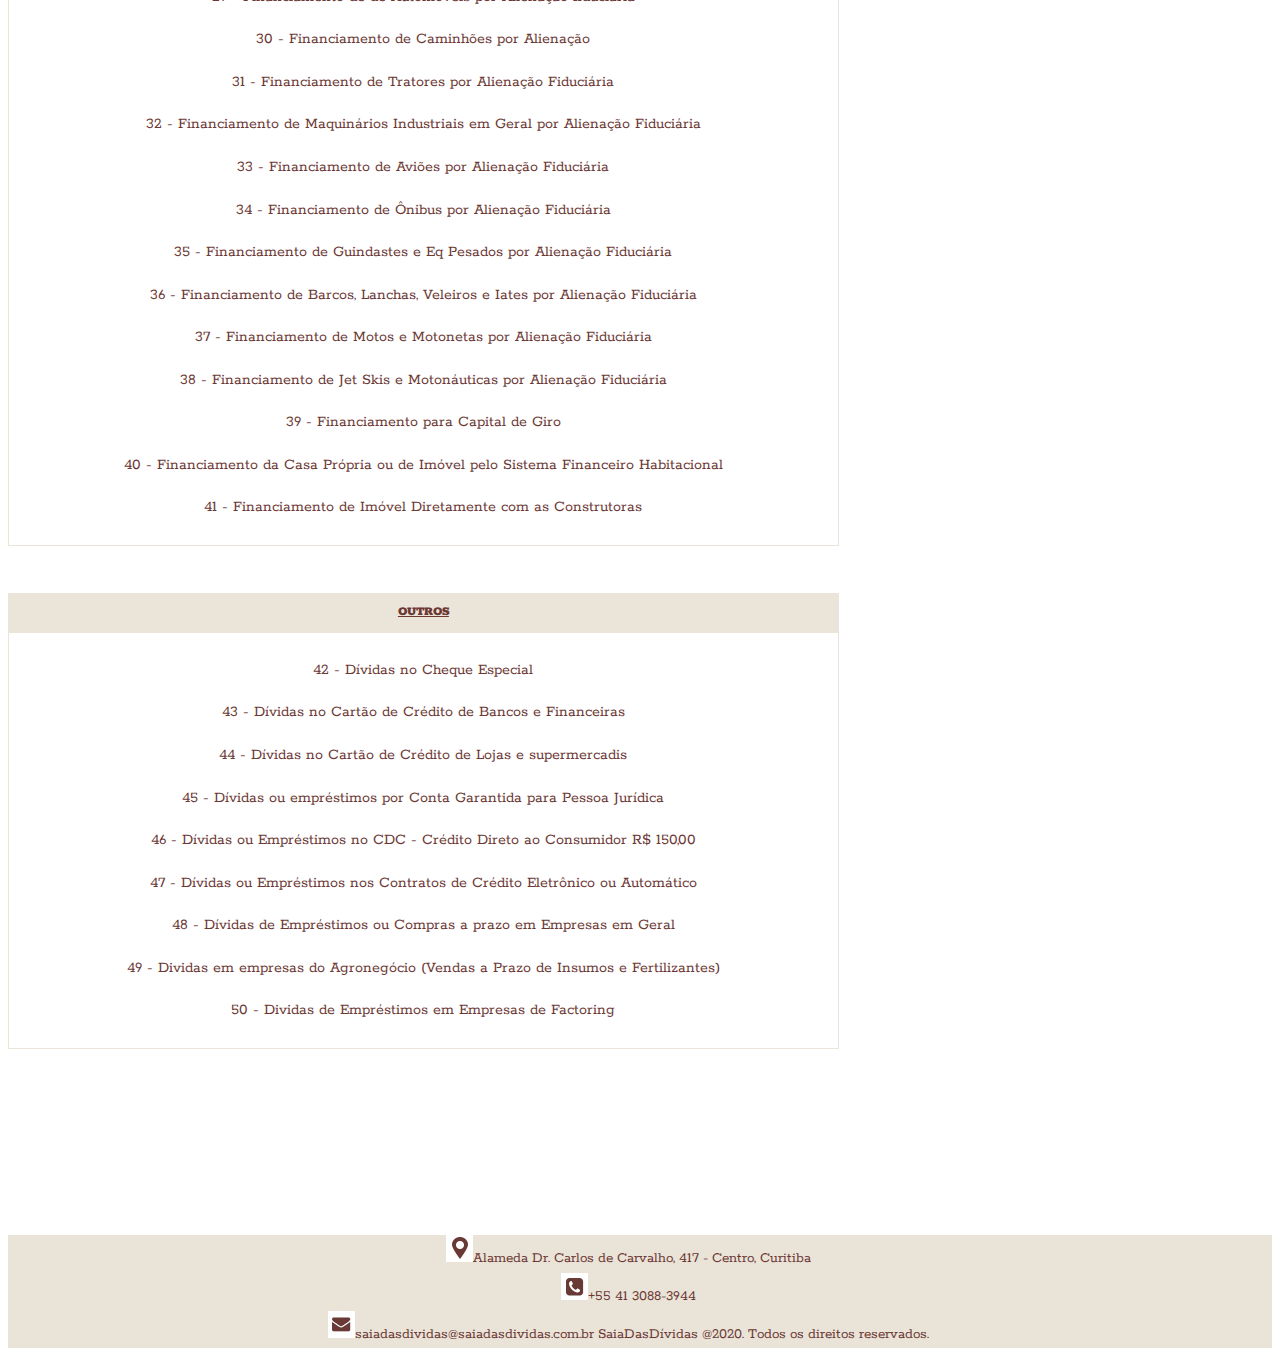
<file: index3.html>
<!DOCTYPE html>
<html itemscope="itemscope" itemtype="http://schema.org/WebPage" xmlns="https://www.w3.org/1999/xhtml" lang="pt-br">

<head>
	<meta charset="UTF-8" />
	<meta name="viewport"
		content="width=device-width, initial-scale=1.0, minimum-scale=1.0, maximum-scale=1.0, user-scalable=0" />
	<meta http-equiv="X-UA-Compatible" content="IE=edge,chrome=1" />
	<meta http-equiv="Content-Type" content="text/html; charset=utf-8" />
	<meta name="format-detection" content="telephone=no">
	<title itemprop="name">Saia Das Dívidas</title>
	<link href='https://fonts.googleapis.com/css?family=Rokkitt' rel='stylesheet' type='text/css'>



	<link rel="shortcut icon" href="logo.ico" />
	<!--<link rel="apple-touch-icon-precomposed" href="/wp-content/uploads/2015/06/eataly-logo.jpg">-->
	<!--<link rel="apple-touch-icon-precomposed" sizes="114x114" href="/wp-content/uploads/2015/06/favicon.ico">-->
	<!--<link rel="apple-touch-icon-precomposed" sizes="72x72" href="/wp-content/uploads/2015/06/favicon.ico">-->
	<!--<link rel="apple-touch-icon-precomposed" sizes="144x144" href="/wp-content/uploads/2015/06/favicon.ico">-->
	<!--<link rel="alternate" type="application/rss+xml" title="Eataly Brasil RSS Feed"
		href="https://www.eataly.com.br/feed/">
	<!--<link rel="alternate" type="application/atom+xml" title="Eataly Brasil Atom Feed"
		href="https://www.eataly.com.br/feed/atom/">-->
	<!--<link rel="pingback" href="https://www.eataly.com.br/xmlrpc.php">-->

	<!--<script type="text/javascript" src="https://www.youtube.com/player_api"></script>-->
	<!--<script type="text/javascript" src="https://a.vimeocdn.com/js/froogaloop2.min.js"></script>-->


	<script type="text/javascript">
		// Init aplication namespace 
		var abb = {};
		var php = {};

		var mk_header_parallax, mk_banner_parallax, mk_page_parallax, mk_footer_parallax, mk_body_parallax;
		var mk_captcha_placeholder = "Enter Captcha",
			mk_captcha_invalid_txt = "Invalid. Try again.",
			mk_captcha_correct_txt = "Captcha correct.",
			mk_responsive_nav_width = 1140,
			mk_grid_width = 1240,
			mk_ajax_search_option = "header",
			mk_preloader_txt_color = "#444444",
			mk_preloader_bg_color = "#ffffff",
			mk_accent_color = "#eae3d7",
			mk_preloader_bar_color = "#ffffff",
			mk_preloader_logo = "";
		var mk_header_parallax = false,
			mk_banner_parallax = false,
			mk_page_parallax = false,
			mk_footer_parallax = false,
			mk_body_parallax = false,
			mk_no_more_posts = "No More Posts";

		function is_touch_device() {
			return ('ontouchstart' in document.documentElement);
		}

	</script>
	
	

	<!-- / Yoast SEO plugin. -->

	<link rel='dns-prefetch' href='//fonts.googleapis.com' />
	<link rel='dns-prefetch' href='//s.w.org' />
	<link rel="alternate" type="application/rss+xml" title="Eataly Brasil &raquo; Feed"
		href="https://www.eataly.com.br/feed/" />
	<link rel="alternate" type="application/rss+xml" title="Eataly Brasil &raquo; Comments Feed"
		href="https://www.eataly.com.br/comments/feed/" />
	<link rel="alternate" type="application/rss+xml" title="Eataly Brasil &raquo; HOME Comments Feed"
		href="https://www.eataly.com.br/store-timetable-2/feed/" />
	<meta name="generator" content="Event Espresso Version 4.9.29.p" />
	<!-- This site uses the Google Analytics by MonsterInsights plugin v7.10.4 - Using Analytics tracking - https://www.monsterinsights.com/ -->
	<script type="text/javascript" data-cfasync="false">
		var mi_version = '7.10.4';
		var mi_track_user = true;
		var mi_no_track_reason = '';

		var disableStr = 'ga-disable-UA-89419325-1';

		/* Function to detect opted out users */
		function __gaTrackerIsOptedOut() {
			return document.cookie.indexOf(disableStr + '=true') > -1;
		}

		/* Disable tracking if the opt-out cookie exists. */
		if (__gaTrackerIsOptedOut()) {
			window[disableStr] = true;
		}

		/* Opt-out function */
		function __gaTrackerOptout() {
			document.cookie = disableStr + '=true; expires=Thu, 31 Dec 2099 23:59:59 UTC; path=/';
			window[disableStr] = true;
		}

		if (mi_track_user) {
			(function (i, s, o, g, r, a, m) {
				i['GoogleAnalyticsObject'] = r; i[r] = i[r] || function () {
					(i[r].q = i[r].q || []).push(arguments)
				}, i[r].l = 1 * new Date(); a = s.createElement(o),
					m = s.getElementsByTagName(o)[0]; a.async = 1; a.src = g; m.parentNode.insertBefore(a, m)
			})(window, document, 'script', '//www.google-analytics.com/analytics.js', '__gaTracker');

			__gaTracker('create', 'UA-89419325-1', 'auto');
			__gaTracker('set', 'forceSSL', true);
			__gaTracker('require', 'displayfeatures');
			__gaTracker('send', 'pageview');
		} else {
			console.log("");
			(function () {
				/* https://developers.google.com/analytics/devguides/collection/analyticsjs/ */
				var noopfn = function () {
					return null;
				};
				var noopnullfn = function () {
					return null;
				};
				var Tracker = function () {
					return null;
				};
				var p = Tracker.prototype;
				p.get = noopfn;
				p.set = noopfn;
				p.send = noopfn;
				var __gaTracker = function () {
					var len = arguments.length;
					if (len === 0) {
						return;
					}
					var f = arguments[len - 1];
					if (typeof f !== 'object' || f === null || typeof f.hitCallback !== 'function') {
						console.log('Not running function __gaTracker(' + arguments[0] + " ....) because you are not being tracked. " + mi_no_track_reason);
						return;
					}
					try {
						f.hitCallback();
					} catch (ex) {

					}
				};
				__gaTracker.create = function () {
					return new Tracker();
				};
				__gaTracker.getByName = noopnullfn;
				__gaTracker.getAll = function () {
					return [];
				};
				__gaTracker.remove = noopfn;
				window['__gaTracker'] = __gaTracker;
			})();
		}
	</script>
	<!-- / Google Analytics by MonsterInsights -->
	<script type="text/javascript">
		window._wpemojiSettings = {
			 "baseUrl": "https:\/\/s.w.org\/images\/core\/emoji\/13.0.0\/72x72\/",
			 "ext": ".png", "svgUrl": "https:\/\/s.w.org\/images\/core\/emoji\/13.0.0\/svg\/",
			 "svgExt": ".svg",
			 "source": {
					    "concatemoji": "https:\/\/www.eataly.com.br\/wp-includes\/js\/wp-emoji-release.min.js" 
					}
					 };
		!function (e, a, t) {
			 var r, n, o, i, p = a.createElement("canvas"),
			  s = p.getContext && p.getContext("2d");
			   function c(e, t) { var a = String.fromCharCode;
			    s.clearRect(0, 0, p.width, p.height),
				 s.fillText(a.apply(this, e), 0, 0);
				  var r = p.toDataURL();
				   return s.clearRect(0, 0, p.width, p.height), s.fillText(a.apply(this, t), 0, 0), r === p.toDataURL() } function l(e) { if (!s || !s.fillText) return !1; switch (s.textBaseline = "top", s.font = "600 32px Arial", e) { case "flag": return !c([127987, 65039, 8205, 9895, 65039], [127987, 65039, 8203, 9895, 65039]) && (!c([55356, 56826, 55356, 56819], [55356, 56826, 8203, 55356, 56819]) && !c([55356, 57332, 56128, 56423, 56128, 56418, 56128, 56421, 56128, 56430, 56128, 56423, 56128, 56447], [55356, 57332, 8203, 56128, 56423, 8203, 56128, 56418, 8203, 56128, 56421, 8203, 56128, 56430, 8203, 56128, 56423, 8203, 56128, 56447]));
				    case "emoji": return !c([55357, 56424, 8205, 55356, 57212], [55357, 56424, 8203, 55356, 57212]) }return !1 } function d(e) { var t = a.createElement("script");
				    t.src = e, t.defer = t.type = "text/javascript", a.getElementsByTagName("head")[0].appendChild(t) } for (i = Array("flag", "emoji"), t.supports = { everything: !0, everythingExceptFlag: !0 }, o = 0; o < i.length; o++)t.supports[i[o]] = l(i[o]), t.supports.everything = t.supports.everything && t.supports[i[o]], "flag" !== i[o] && (t.supports.everythingExceptFlag = t.supports.everythingExceptFlag && t.supports[i[o]]); t.supports.everythingExceptFlag = t.supports.everythingExceptFlag && !t.supports.flag, t.DOMReady = !1, t.readyCallback = function () { t.DOMReady = !0 }, t.supports.everything || (n = function () { t.readyCallback() }, a.addEventListener ? (a.addEventListener("DOMContentLoaded", n, !1), e.addEventListener("load", n, !1)) : (e.attachEvent("onload", n), a.attachEvent("onreadystatechange", function () { "complete" === a.readyState && t.readyCallback() })), (r = t.source || {}).concatemoji ? d(r.concatemoji) : r.wpemoji && r.twemoji && (d(r.twemoji), d(r.wpemoji))) }(window, document, window._wpemojiSettings);
	</script>
	<style type="text/css">
		img.wp-smiley,
		img.emoji {
			display: inline !important;
			border: none !important;
			box-shadow: none !important;
			height: 1em !important;
			width: 1em !important;
			margin: 0 .07em !important;
			vertical-align: -0.1em !important;
			background: none !important;
			padding: 0 !important;
		}
	</style>
	<link rel='stylesheet' id='layerslider-css'
		href='https://www.eataly.com.br/wp-content/plugins/LayerSlider/static/layerslider/css/layerslider.css'
		type='text/css' media='all' />
	<link rel='stylesheet' id='ls-google-fonts-css'
		href='https://fonts.googleapis.com/css?family=Lato:100,300,regular,700,900%7COpen+Sans:300%7CIndie+Flower:regular%7COswald:300,regular,700&#038;subset=latin%2Clatin-ext'
		type='text/css' media='all' />
	<link rel='stylesheet' id='wp-block-library-css'
		href='https://www.eataly.com.br/wp-includes/css/dist/block-library/style.min.css' type='text/css' media='all' />
	<link rel='stylesheet' id='contact-form-7-css'
		href='https://www.eataly.com.br/wp-content/plugins/contact-form-7/includes/css/styles.css' type='text/css'
		media='all' />
	<link rel='stylesheet' id='theme-styles-css'
		href='https://www.eataly.com.br/wp-content/themes/eataly_template/stylesheet/css/theme-styles.min.css'
		type='text/css' media='all' />
	<link rel='stylesheet' id='google-font-api-special-1-css'
		href='https://fonts.googleapis.com/css?family=Rokkitt%3A300italic%2C400italic%2C600italic%2C700italic%2C800italic%2C900italic%2C900%2C400%2C300%2C800%2C700%2C600%3A&#038;subset=latin'
		type='text/css' media='all' />
	<link rel='stylesheet' id='google-font-api-special-2-css'
		href='https://fonts.googleapis.com/css?family=Rokkitt%3A300italic%2C400italic%2C600italic%2C700italic%2C800italic%2C900italic%2C900%2C400%2C300%2C800%2C700%2C600&#038;subset=latin'
		type='text/css' media='all' />
	<link rel="stylesheet" href="estilo.css">
	<script type='text/javascript' src='https://www.eataly.com.br/wp-includes/js/jquery/jquery.js'
		id='jquery-core-js'></script>
	<script type='text/javascript' id='layerslider-greensock-js-extra'>
		/* <![CDATA[ */
		var LS_Meta = { "v": "6.8.2" };
		/* ]]> */
	</script>
	<script type='text/javascript'
		src='https://www.eataly.com.br/wp-content/plugins/LayerSlider/static/layerslider/js/greensock.js'
		id='layerslider-greensock-js'></script>
	<script type='text/javascript'
		src='https://www.eataly.com.br/wp-content/plugins/LayerSlider/static/layerslider/js/layerslider.kreaturamedia.jquery.js'
		id='layerslider-js'></script>
	<script type='text/javascript'
		src='https://www.eataly.com.br/wp-content/plugins/LayerSlider/static/layerslider/js/layerslider.transitions.js'
		id='layerslider-transitions-js'></script>
	<script type='text/javascript' id='monsterinsights-frontend-script-js-extra'>
		/* <![CDATA[ */
		var monsterinsights_frontend = { "js_events_tracking": "true", "download_extensions": "doc,pdf,ppt,zip,xls,docx,pptx,xlsx", "inbound_paths": "[]", "home_url": "https:\/\/www.eataly.com.br", "hash_tracking": "false" };
		/* ]]> */
	</script>
	<script type='text/javascript'
		src='https://www.eataly.com.br/wp-content/plugins/google-analytics-for-wordpress/assets/js/frontend.min.js'
		id='monsterinsights-frontend-script-js'></script>
	<meta name="generator"
		content="Powered by LayerSlider 6.8.2 - Multi-Purpose, Responsive, Parallax, Mobile-Friendly Slider Plugin for WordPress." />
	<!-- LayerSlider updates and docs at: https://layerslider.kreaturamedia.com -->
	<link rel="https://api.w.org/" href="https://www.eataly.com.br/wp-json/" />
	<link rel="alternate" type="application/json" href="https://www.eataly.com.br/wp-json/wp/v2/pages/2" />
	<link rel="EditURI" type="application/rsd+xml" title="RSD" href="https://www.eataly.com.br/xmlrpc.php?rsd" />
	<link rel="wlwmanifest" type="application/wlwmanifest+xml"
		href="https://www.eataly.com.br/wp-includes/wlwmanifest.xml" />
	<link rel='shortlink' href='https://www.eataly.com.br/' />
	<link rel="alternate" type="application/json+oembed"
		href="https://www.eataly.com.br/wp-json/oembed/1.0/embed?url=https%3A%2F%2Fwww.eataly.com.br%2F" />
	<link rel="alternate" type="text/xml+oembed"
		href="https://www.eataly.com.br/wp-json/oembed/1.0/embed?url=https%3A%2F%2Fwww.eataly.com.br%2F&#038;format=xml" />
	<meta name="generator" content="jupiter-v4.0.9.3 4.0.9.3" />

	<style type="text/css" id="breadcrumb-trail-css">
		.breadcrumbs .trail-browse,
		.breadcrumbs .trail-items,
		.breadcrumbs .trail-items li {
			display: inline-block;
			margin: 0;
			padding: 0;
			border: none;
			background: transparent;
			text-indent: 0;
		}

		.breadcrumbs .trail-browse {
			font-size: inherit;
			font-style: inherit;
			font-weight: inherit;
			color: inherit;
		}

		.breadcrumbs .trail-items {
			list-style: none;
		}

		.trail-items li::after {
			content: "\002F";
			padding: 0 0.5em;
		}

		.trail-items li:last-of-type::after {
			display: none;
		}
	</style>
	<meta name="generator" content="Powered by Visual Composer - drag and drop page builder for WordPress." />
	<!--[if lte IE 9]><link rel="stylesheet" type="text/css" href="https://www.eataly.com.br/wp-content/plugins/js_composer_3/assets/css/vc_lte_ie9.min.css" media="screen"><![endif]-->
	<style type="text/css" data-type="vc_custom-css">
		.border-bg-eventos {
			border: 1px solid #ebe4d8;
			padding: 8px;
		}

		.breadcrumb-trail.breadcrumbs {
			display: none;
		}

		.vc_custom_heading.vc_gitem-post-data.vc_gitem-post-data-source-post_title {
			height: 65px;
		}

		.vc_col-sm-12.vc_gitem-col.vc_gitem-col-align-left {
			border: 1px solid #eae3d7;
		}

		a.vc_gitem-link.vc_general.vc_btn3.vc_btn3-size-md.vc_btn3-shape-rounded.vc_btn3-style-modern.vc_btn3-color-grey {
			background: #eae3d7;
			border-radius: 0px;
			font-size: 15px !important;
			color: #6c3935 !important;
			text-transform: uppercase;
		}

		.vc_custom_heading.except-1.vc_gitem-post-data.vc_gitem-post-data-source-post_excerpt {
			height: 90px;
		}
	</style>
	<style type="text/css" data-type="vc_shortcodes-custom-css">
		.vc_custom_1536868982432 {
			padding-bottom: 10px !important;
		}

		.vc_custom_1536868941448 {
			padding-bottom: 5px !important;
		}
	</style><noscript>
		<style type="text/css">
			.wpb_animate_when_almost_visible {
				opacity: 1;
			}
		</style>
	</noscript> <!-- Google Tag Manager -->
	<script>(function (w, d, s, l, i) {
			w[l] = w[l] || []; w[l].push({
				'gtm.start':
					new Date().getTime(), event: 'gtm.js'
			}); var f = d.getElementsByTagName(s)[0],
				j = d.createElement(s), dl = l != 'dataLayer' ? '&l=' + l : ''; j.async = true; j.src =
					'https://www.googletagmanager.com/gtm.js?id=' + i + dl; f.parentNode.insertBefore(j, f);
		})(window, document, 'script', 'dataLayer', 'GTM-5F8Q2GP');</script>
	<!-- End Google Tag Manager -->
</head>

<style>
	.menu-dx-new {
		z-index: 1000;
	}
</style>
<div class="menu-dx-new"> </div>



<body data-rsssl=1 class="home page-template-default page page-id-2  wpb-js-composer js-comp-ver-5.0.1 vc_responsive"
	data-backText="Back" data-vm-anim="1">
	<!-- Google Tag Manager (noscript) -->
	<noscript><iframe src="https://www.googletagmanager.com/ns.html?id=GTM-5F8Q2GP" height="0" width="0"
			style="display:none;visibility:hidden"></iframe></noscript>
	<!-- End Google Tag Manager (noscript) -->

	<div id="mk-boxed-layout">
		<div id="mk-theme-container">

			<header id="mk-header" data-height="90" data-hover-style="4" data-transparent-skin="" data-header-style="2"
				data-sticky-height="55" data-sticky-style="" data-sticky-offset="header"
				class="header-style-2 header-align-left header-toolbar-false sticky-style-  mk-background-stretch boxed-header ">

				<div class="mk-header-holder">

					<div class="mk-header-inner">

						<div class="mk-header-bg "></div>

						<div class="mk-grid header-grid">

							<div class=" mk-nav-responsive-link">
								<div class="mk-css-icon-menu">
									<div class="mk-css-icon-menu-line-1"></div>
									<div class="mk-css-icon-menu-line-2"></div>
									<div class="mk-css-icon-menu-line-3"></div>
								</div>
							</div>

							<div style= "position: relative; width: 100%; height: 150px !important;" class="header-logo logo-is-responsive logo-has-sticky">
								<a href="#" title="saiadasdividas">

									<img style="position: absolute; margin-top: 0%;width: 18%; height: 100% ;margin-bottom: -65%;" class="mk-desktop-logo dark-logo" alt="saiadasdividas" src="logo.png" />
									<img style="position: absolute; margin-top: 0%;width: 30%; height: 100% ;margin-bottom: -65%;" class="header-log mk-desktop-logo light-logo" alt="saiadasdividas" src="logo.png" />
									<img style="position: absolute; margin-top: 0%;width: 100%; height: 100% ;margin-bottom: -65%;" class="mk-resposnive-logo" alt="saiadasdividas" src="logo.png" />
									<img style="position: absolute; margin-top: 0%;width: 18%; height: 100% ;margin-bottom: -65%;" class="mk-sticky-logo" alt="saiadasdividas" src="logo.png" />
								</a>
							</div>
						</div>
						<div class="clearboth"></div>

						<div class="mk-header-nav-container menu-hover-style-4">
							<div class="mk-classic-nav-bg"></div>
							<div class="mk-classic-menu-wrapper">
								<nav id="mk-main-navigation" class="main_menu">
									<ul id="menu-menu" class="main-navigation-ul">
										<li id="menu-item-60"
											class="menu-item menu-item-type-post_type 				menu-item-object-page menu-item-home 		current-menu-item page_item page-item-2 current_page_item no-mega-menu">
											<a class="menu-item-link" href="#">HOME</a>
										</li>
										<li id="menu-item-247"
											class="menu-item menu-item-type-custom menu-item-object-custom 		  menu-item-has-children no-mega-menu">
											<a class="menu-item-link" href="#">OPÇÃOB</a>
											<ul class="sub-menu ">
												<li id="menu-item-64"
													class="menu-item menu-item-type-post_type menu-item-object-page"><a
														class="menu-item-link" href="#">xxxxxxx</a></li>
												<li id="menu-item-65"
													class="menu-item menu-item-type-post_type menu-item-object-page"><a
														class="menu-item-link" href="#">xxxxxxx</a></li>
												<li id="menu-item-244"
													class="menu-item menu-item-type-custom menu-item-object-custom menu-item-has-children">
													<a class="menu-item-link" href="#"><i
															class="mk-moon-arrow-right-17"></i>xxxxx</a>
													<ul style="" class="sub-menu ">
														<li id="menu-item-238"
															class="menu-item menu-item-type-custom menu-item-object-custom">
															<a class="menu-item-link" href="#">xxxxxxxxx</a></li>
														<li id="menu-item-239"
															class="menu-item menu-item-type-custom menu-item-object-custom">
															<a class="menu-item-link" href="#">xxxxxxxxx</a></li>
														<li id="menu-item-240"
															class="menu-item menu-item-type-custom menu-item-object-custom">
															<a class="menu-item-link"
																href="https://www.eataly.co.jp/index.html">xxxxxxx</a>
														</li>
														<li id="menu-item-241"
															class="menu-item menu-item-type-custom menu-item-object-custom">
															<a class="menu-item-link" href="#">xxxxxxxx</a></li>
														<li id="menu-item-242"
															class="menu-item menu-item-type-custom menu-item-object-custom">
															<a class="menu-item-link" href="#">xxxxxxxxxx</a></li>
														<li id="menu-item-1062"
															class="menu-item menu-item-type-custom menu-item-object-custom">
															<a class="menu-item-link" href="#">xxxxxx</a></li>
														<li id="menu-item-1572"
															class="menu-item menu-item-type-custom menu-item-object-custom">
															<a class="menu-item-link" href="xxxxxx">xxxxx</a></li>
													</ul>
												</li>
											</ul>
										</li>
										<li id="menu-item-4514"
											class="menu-item menu-item-type-post_type menu-item-object-page menu-item-has-children no-mega-menu">
											<a class="menu-item-link" href="#">OPÇÃOC</a>
											<ul style="" class="sub-menu ">
												<li id="menu-item-9138"
													class="menu-item menu-item-type-post_type menu-item-object-page"><a
														class="menu-item-link" href="#">xxxxxxx</a></li>
												<li id="menu-item-4516"
													class="menu-item menu-item-type-post_type menu-item-object-page"><a
														class="menu-item-link" href="#">xxxxxxx</a></li>
												<li id="menu-item-4515"
													class="menu-item menu-item-type-post_type menu-item-object-page"><a
														class="menu-item-link" href="#">xxxxxxxxx</a></li>
												<li id="menu-item-4517"
													class="menu-item menu-item-type-post_type menu-item-object-page"><a
														class="menu-item-link" href="#">xxxxxxxxxxxx</a></li>
												<li id="menu-item-4518"
													class="menu-item menu-item-type-post_type menu-item-object-page"><a
														class="menu-item-link" href="#">xxxxxxxxxxx</a></li>
											</ul>
										</li>
										<li id="menu-item-63"
											class="menu-item menu-item-type-post_type menu-item-object-page menu-item-has-children no-mega-menu">
											<a class="menu-item-link" href="#">OPÇÃOD</a>
											<ul style="" class="sub-menu ">
												<li id="menu-item-9139"
													class="menu-item menu-item-type-post_type menu-item-object-page"><a
														class="menu-item-link" href="#">abcdefg</a></li>
												<li id="menu-item-3948"
													class="menu-item menu-item-type-post_type menu-item-object-page"><a
														class="menu-item-link" href="#">xxxxxxxxxx</a></li>
												<li id="menu-item-9275"
													class="menu-item menu-item-type-post_type menu-item-object-page"><a
														class="menu-item-link" href="#">xxxxxxxx</a></li>
												<li id="menu-item-9219"
													class="menu-item menu-item-type-post_type menu-item-object-page"><a
														class="menu-item-link" href="#">xxxxxxxxx</a></li>
												<li id="menu-item-9519"
													class="menu-item menu-item-type-post_type menu-item-object-page"><a
														class="menu-item-link" href="#">abcdefg</a></li>
												<li id="menu-item-9332"
													class="menu-item menu-item-type-post_type menu-item-object-page"><a
														class="menu-item-link" href="#">xxxxxxxx</a></li>
											</ul>
										</li>
										<li id="menu-item-9325"
											class="menu-item menu-item-type-post_type menu-item-object-page has-mega-menu">
											<a class="menu-item-link" href="#">OPÇÃOE</a></li>
										<li id="menu-item-9431"
											class="menu-item menu-item-type-post_type menu-item-object-page has-mega-menu">
											<a class="menu-item-link" href="#">OPÇÃOF</a></li>

										<li id="menu-item-5473"
											class="menu-item menu-item-type-custom menu-item-object-custom no-mega-menu">
											<a class="menu-item-link" href="#">OPÇÃOG</a></li>
									</ul>
								</nav>
							</div>
						</div>
					</div>

				</div>

				<div class="clearboth"></div>

				<div class="mk-header-padding-wrapper"></div>

				<div class="clearboth"></div>

				<div class="mk-zindex-fix">

				</div>

				<div class="clearboth"></div>

				<div id="fb-root"></div>
				<script>(function (d, s, id) {
						var js, fjs = d.getElementsByTagName(s)[0];
						if (d.getElementById(id)) return;
						js = d.createElement(s); js.id = id;
						js.src = "//connect.facebook.net/it_IT/sdk.js#xfbml=1&version=v2.3&appId=684046558299411";
						fjs.parentNode.insertBefore(js, fjs);
					}(document, 'script', 'facebook-jssdk'));</script>

				<nav role="navigation" aria-label="Breadcrumbs" class="breadcrumb-trail breadcrumbs"
					itemprop="breadcrumb">
					<h2 class="trail-browse">Browse:</h2>
					<ul class="trail-items" itemscope itemtype="http://schema.org/BreadcrumbList">
						<meta name="numberOfItems" content="1" />
						<meta name="itemListOrder" content="Ascending" />
						<li itemprop="itemListElement" itemscope itemtype="http://schema.org/ListItem"
							class="trail-item trail-end"><span itemprop="name">Home</span>
							<meta itemprop="position" content="1" />
						</li>
					</ul>
				</nav>

			</header>
			<div id="theme-page">
				<div class="mk-main-wrapper-holder">
					<div id="mk-page-id-2"
						class="theme-page-wrapper mk-main-wrapper right-layout  mk-grid vc_row-fluid">
						<div class="theme-content " itemprop="mainContentOfPage">
							<div class="wpb_row vc_row  vc_row-fluid  mk-fullwidth-false  attched-false vc_row-fluid">
								<div style="" class="vc_col-sm-12 homepage-padding-dx wpb_column column_container ">
									<div style="text-align: left;" class="mk-text-block  ">
										<p>
											<script type="text/javascript">var lsjQuery = jQuery; lsjQuery(document).ready(function () {
													if (typeof lsjQuery.fn.layerSlider == "undefined") {
														if (window._layerSlider && window._layerSlider.showNotice) {
															window._layerSlider.showNotice('layerslider_10', 'jquery');
														}
													} else {
														lsjQuery("#layerslider_10").layerSlider({ sliderVersion: '6.8.2', responsiveUnder: 0, layersContainer: 0, slideBGSize: 'auto', pauseOnHover: 1, skin: 'v5', hoverBottomNav: true, skinsPath: 'https://www.eataly.com.br/wp-content/plugins/LayerSlider/static/layerslider/skins/' });
													}
												});
											</script>
										<div id="layerslider_10" class="ls-wp-container fitvidsignore"
											style="width:830px;height:400px;margin:0 auto;margin-bottom: 0px;">
											<div class="ls-slide" data-ls="duration:4000;kenburnsscale:1.2;"><img
													width="830" height="400" src="img12.jpg" class="ls-bg" alt=""
													loading="lazy" sizes="(max-width: 830px) 100vw, 830px" /><a href="#"
													target="_self" class="ls-link ls-link-on-top"></a></div>
											<div class="ls-slide" data-ls="duration:4000;kenburnsscale:1.2;"><img
													width="830" height="400" src="img2.jpg" class="ls-bg" alt=""
													loading="lazy" sizes="(max-width: 830px) 100vw, 830px" /><a
													href="https://www.eataly.com.br/comunicado-eataly/" target="_self"
													class="ls-link ls-link-on-top"></a></div>
											<div class="ls-slide" data-ls="duration:4000;kenburnsscale:1.2;"><img
													width="830" height="400" src="img3.jpg" class="ls-bg" alt=""
													loading="lazy" sizes="(max-width: 830px) 100vw, 830px" /><a
													href="https://www.eataly.com.br/mercado-livre/" target="_blank"
													class="ls-link ls-link-on-top"></a></div>
											<div class="ls-slide" data-ls="duration:4000;kenburnsscale:1.2;"><img
													width="830" height="400" src="img4.jpg" class="ls-bg" alt=""
													loading="lazy" sizes="(max-width: 830px) 100vw, 830px" /><a
													href="https://www.eataly.com.br/ricette/" target="_blank"
													class="ls-link ls-link-on-top"></a></div>
										</div>
										<div class="vc_empty_space" style="height: 41px"><span
												class="vc_empty_space_inner"></span></div>
										<div class="clearboth"></div>
									</div>
								</div>
								<div style="margin-left: 50%; transform: translateX(-50%); padding: 10px;">
									<h3>SELECIONE O TIPO DE DÍVIDA</h3><br>
							</div>
							<div class="wpb_row vc_row  vc_row-fluid  mk-fullwidth-false  attched-false vc_row-fluid">
								<div style="" class="vc_col-sm-4 wpb_column column_container ">
									<div style="text-align: left;" class="mk-text-block  ">
										<h4
											style="background-color: #ebe4d8; padding: 6px; text-transform: uppercase; text-align: center; margin-bottom: 0px; font-size: 13px;">
											<a href="#"><strong>EMPRÉSTIMOS</strong></a></h4>
										<div class="clearboth"></div>
									</div>
									
									<div style="text-align: left;" class="mk-text-block  border-bg-eventos">
										<div class="mk-text-block ">
											<p style="text-align: center;"><strong>SELECIONE<span
														class="x_markatgf85tuz"> O TIPO DE EMPRÉSTIMO</span></strong></p>
											<div class="mk-text-block ">
												<div class="clearboth"></div>
											</div>
											<div class="mk-text-block ">
												<p style="text-align: center;">1 - Empréstimo consignado para servidores
													públicos e servidores estatais</p>
												<p style="text-align: center;">2 - Empréstimo Consignado para Aposentados e pensionistas</p>
												<p style="text-align: center;">3 - Empréstimo Consignado em Geral</p>
												<p style="text-align: center;">4 - Dívidas ou Empréstimos nos Contratos de Crédito Eletrônico ou Automático</p>
												<p style="text-align: center;">5 - Empréstimos nos Convênios para descontos de títulos para Pessoa Jurídica</p>
												<p style="text-align: center;">6 - Empréstimos em Geral para Jurídica</p>
												<p style="text-align: center;">7 - Empréstimos em Geral para Pessoa Física</p>
												<p style="text-align: center;">8 - Empréstimos para Investimentos e Aquisições em Geral/p>
											</div>
										</div>
										<div class="clearboth"></div>
									</div>
									<div class="clearboth"></div>
									<div class="mk-shortcode mk-padding-shortcode" style="height:20px"></div>
									<div class="clearboth"></div>
								</div>
								<div style="" class="vc_col-sm-4 wpb_column column_container vc_custom_1536868982432 ">
									<div style="text-align: left;" class="mk-text-block  ">
										<h4
											style="background-color: #ebe4d8; padding: 6px; text-transform: uppercase; text-align: center; margin-bottom: 0px; font-size: 13px;">
											<a href="#"><strong>FINANCIAMENTO</strong></a></h4>
										<div class="clearboth"></div>
									</div>
									<div style="text-align: left;" class="mk-text-block  border-bg-eventos">
										<div class="mk-text-block ">
											<p style="text-align: center;"><strong>SELECIONE O TIPO DE FINANCIAMENTO</strong><br />
											
											<p style="text-align: center;">9 - Financiamento de Automóveis por Leasing</p>
											<p style="text-align: center;">10 - Financiamento de Caminhões por Leasing</p>
											<p style="text-align: center;">11 - Financiamento de Tratores por Leasing</p>
											<p style="text-align: center;">12 - Financiamento de Máquinários Industriais em geral por Leasing</p>
											<p style="text-align: center;">13 - Financiamento de Aviões por Leasing</p>
											<p style="text-align: center;">14 - Financiamento de ônibus por Leasing</p>
											<p style="text-align: center;">15 - Financiamento de Guindastes e Eq Pesados por Leasinhg</p>
											<p style="text-align: center;">16 - Financiamento de Barcos, Lanchas, Veleiros e Iates por Leasing</p>
											<p style="text-align: center;">17 - Financiamento de Motos e Motonetas por Leasing</p>
											<p style="text-align: center;">18 - Financiamento de Jet Skis e Motonáticas por Leasing</p>
											<p style="text-align: center;">19 - Financiamento de Automóveis por Arrendamento Mercantil</p>
											<p style="text-align: center;">20 - Financiamento de Caminhões por Arrendamento Menrcantil</p>
											<p style="text-align: center;">21 - Financiamento de Tratores por Arrendamento Mercantilo</p>
											<p style="text-align: center;">22 - Financiamento de Máquinários industriais em Geral por Arrendamento Mercantil</p>
											<p style="text-align: center;">23 - Financiamento de Aviões por Arrendamento Mercantil</p>
											<p style="text-align: center;">24 - Financiamento de Ônibus por Arrendamento Mercantil</p>
											<p style="text-align: center;">25 - Financiamento de Guindastes e Eq Pesados por Arrendamento Mercantil</p>
											<p style="text-align: center;">26 - Financiamento de Barcos, Lanchas, Veleiros e Iates por Arrendamento Mercantil</p>
											<p style="text-align: center;">27 - Financiamento de Motos e Motonetas por Arrendamento por Arrendamento Mercantil</p>
											<p style="text-align: center;">28 - Financiamento de Jet Skis e Motonáuticas por Arrendamento Mercantil</p>
											<p style="text-align: center;">29 - Financiamento de de Automóveis por Alienação fiduciária</p>
											<p style="text-align: center;">30 - Financiamento de Caminhões por Alienação </p>
											<p style="text-align: center;">31 - Financiamento de Tratores por Alienação Fiduciária</p>
											<p style="text-align: center;">32 - Financiamento de Maquinários Industriais em Geral por Alienação Fiduciária</p>
											<p style="text-align: center;">33 - Financiamento de Aviões por Alienação Fiduciária</p>
											<p style="text-align: center;">34 - Financiamento de Ônibus por Alienação Fiduciária</p>
											<p style="text-align: center;">35 - Financiamento de Guindastes e Eq Pesados por Alienação Fiduciária</p>
											<p style="text-align: center;">36 - Financiamento de Barcos, Lanchas, Veleiros e Iates por Alienação Fiduciária</p>
											<p style="text-align: center;">37 - Financiamento de Motos e Motonetas por Alienação Fiduciária</p>
											<p style="text-align: center;">38 - Financiamento de Jet Skis e Motonáuticas por Alienação Fiduciária</p>
											<p style="text-align: center;">39 - Financiamento para Capital de Giro</p>
											<p style="text-align: center;">40 - Financiamento da Casa Própria ou de Imóvel pelo Sistema Financeiro Habitacional</p>
											<p style="text-align: center;">41 - Financiamento de Imóvel Diretamente com as Construtoras</p>
											<div class="clearboth" style="text-align: center;"></div>
										</div>
										<div class="clearboth" style="text-align: center;"></div>
										<div class="clearboth"></div>
									</div>
									<div class="clearboth"></div>
									<div class="mk-shortcode mk-padding-shortcode" style="height:20px"></div>
									<div class="clearboth"></div>
								</div>
								<div style="" class="vc_col-sm-4 wpb_column column_container vc_custom_1536868941448 ">
									<div style="text-align: left;" class="mk-text-block  ">
										<h4
											style="background-color: #ebe4d8; padding: 6px; text-transform: uppercase; text-align: center; margin-bottom: 0px; font-size: 13px;">
											<a href="#"><strong>OUTROS</strong></a></h4>
										<div class="clearboth"></div>
									</div>
									<div style="text-align: left;" class="mk-text-block  border-bg-eventos">
										<div class="mk-text-block ">
											<p style="text-align: center;">42 - Dívidas no Cheque Especial</p>
											<p style="text-align: center;">43 - Dívidas no Cartão de Crédito de Bancos e Financeiras</p>
											<p style="text-align: center;">44 - Dívidas no Cartão de Crédito de Lojas e supermercadis</p>
											<p style="text-align: center;">45 - Dívidas ou empréstimos por Conta Garantida para Pessoa Jurídica</p>
											<p style="text-align: center;">46 - Dívidas ou Empréstimos no CDC - Crédito Direto ao Consumidor R$ 150,00</p>
											<p style="text-align: center;">47 - Dívidas ou Empréstimos nos Contratos de Crédito Eletrônico ou Automático</p>
											<p style="text-align: center;">48 - Dívidas de Empréstimos ou Compras a prazo em Empresas em Geral</p>
											<p style="text-align: center;">49 - Dividas em empresas do Agronegócio (Vendas a Prazo de Insumos e Fertilizantes)</p>
											<p style="text-align: center;">50 - Dividas de Empréstimos em Empresas de Factoring</p>
										</div>
										<div class="clearboth"></div>
									</div>
									<div class="clearboth"></div>
									<div class="mk-shortcode mk-padding-shortcode" style="height:20px"></div>
									<div class="clearboth"></div>
								</div>
							</div>
							<div class="wpb_row vc_row  vc_row-fluid  mk-fullwidth-false  attched-false vc_row-fluid">
								<div style="" class="vc_col-sm-12 wpb_column column_container ">
									<div class="vc_empty_space" style="height: 32px"><span
											class="vc_empty_space_inner"></span></div>

								</div>
							</div>
							<div class="wpb_row vc_row  vc_row-fluid  mk-fullwidth-false  attched-false vc_row-fluid">
								<div style="" class="vc_col-sm-12 wpb_column column_container ">
									<div style="text-align: left;" class="mk-text-block  ">
										<p><a href="https://www.eataly.com.br/eataly-amex/"><img loading="lazy"
													class="aligncenter wp-image-6817 size-full" src="banner-branco.jpg"
													alt="" width="700" height="88"
													sizes="(max-width: 700px) 100vw, 700px" /></a></p>
										<div class="clearboth"></div>
									</div>
								</div>
							</div>
							<div class="clearboth"></div>
						</div>
						<aside id="mk-sidebar" class="mk-builtin">
							<div class="sidebar-wrapper">
								<section id="text-2" class="widget widget_text">
									<div class="textwidget">
										<div class="showhide-home">
											<div class="timetable-1">

											</div>


										</div>

						</aside>
						<div class="clearboth"></div>
					</div>
					<div class="clearboth"></div>
				</div>
			</div>

			<section id="mk-footer" class="">
				<div class="footer-wrapper mk-grid">
					<div class="mk-padding-wrapper">
						<div class=""></div>
						<div class="clearboth"></div>
					</div>
				</div>
				<div style="text-align: center;" id="sub-footer">
					<div class=" mk-grid">
						<img src="ico-location.jpg" alt="location">Alameda Dr. Carlos de Carvalho, 417 - Centro,
						Curitiba <br>
						<img src="tel-ico.jpg" alt="tel">+55 41 3088-3944 <br>
						<img src="mail-ico.jpg" alt="mail">saiadasdividas@saiadasdividas.com.br
						<span style="text-align: center;"
							class="mk-footer-copyright">SaiaDasDívidas @2020. Todos os direitos reservados.
						</span>
					</div>
					<div class="clearboth"></div>
				</div>

			</section>

		</div>
		<script type="text/javascript">
		</script>

	</div>

	<a href="#" class="mk-go-top"><i class="mk-icon-chevron-up"></i></a>

	<!-- Instagram Feed JS -->
	<script type="text/javascript">
		var sbiajaxurl = "https://www.eataly.com.br/wp-admin/admin-ajax.php";
	</script>
	<script type="text/javascript">
		php = {
			hasAdminbar: false,
			json: (null != null) ? null : "",
			styles: '',
			jsPath: 'https://www.eataly.com.br/wp-content/themes/eataly_template/js'
		};

		var styleTag = document.createElement("style"),
			head = document.getElementsByTagName("head")[0];

		styleTag.type = "text/css";
		styleTag.innerHTML = php.styles;
		head.appendChild(styleTag);
	</script>
	<script type='text/javascript' src='https://www.eataly.com.br/wp-includes/js/comment-reply.min.js'
		id='comment-reply-js'></script>
	<script type='text/javascript' id='espresso_core-js-extra'>
		/* <![CDATA[ */
		var eei18n = { "ajax_url": "https:\/\/www.google.com.br\/wp-admin\/admin-ajax.php", "wp_debug": "", "registration_expiration_notice": "<h4 class=\"important-notice\">We're sorry, but you're registration time has expired.<\/h4><p>If you still wish to complete your registration, please return to the <a href=\"https:\/\/www.eataly.com.br\/events\/\" title=\"Event List\">Event List<\/a> and reselect your tickets if available. Please except our apologies for any inconvenience this may have caused.<\/p>", "ans_no_country": "In order to proceed, you need to select the Country that your State\/Province belongs to.", "ans_no_name": "In order to proceed, you need to enter the name of your State\/Province.", "ans_no_abbreviation": "In order to proceed, you need to enter an abbreviation for the name of your State\/Province.", "ans_save_success": "The new state was successfully saved to the database.", "ans_server_save_error": "An unknown error has occurred on the server while saving the new state to the database.", "please_select_date_filter_notice": "please select a datetime" };
		/* ]]> */
	</script>
	<script type='text/javascript'
		src='https://www.eataly.com.br/wp-content/plugins/event-espresso-core-reg/core/templates/global_assets/scripts/espresso_core.js'
		id='espresso_core-js'></script>
	<script type='text/javascript'
		src='https://www.eataly.com.br/wp-content/plugins/contact-form-7/includes/js/jquery.form.min.js'
		id='jquery-form-js'></script>
	<script type='text/javascript' id='contact-form-7-js-extra'>
		/* <![CDATA[ */
		var _wpcf7 = { "recaptcha": { "messages": { "empty": "Please verify that you are not a robot." } }, "cached": "1" };
		/* ]]> */
	</script>

	<script type='text/javascript'
		src='https://www.eataly.com.br/wp-content/plugins/contact-form-7/includes/js/scripts.js'
		id='contact-form-7-js'></script>
	<script type='text/javascript' src='https://www.eataly.com.br/wp-includes/js/jquery/ui/core.min.js'
		id='jquery-ui-core-js'></script>
	<script type='text/javascript' src='https://www.eataly.com.br/wp-includes/js/jquery/ui/widget.min.js'
		id='jquery-ui-widget-js'></script>
	<script type='text/javascript' src='https://www.eataly.com.br/wp-includes/js/jquery/ui/tabs.min.js'
		id='jquery-ui-tabs-js'></script>
	<script type='text/javascript' id='theme-scripts-min-js-extra'>
		/* <![CDATA[ */
		var ajax_login_object = { "ajaxurl": "https:\/\/www.eataly.com.br\/wp-admin\/admin-ajax.php", "redirecturl": "https:\/\/www.eataly.com.br\/", "loadingmessage": "Sending user info, please wait..." };
		/* ]]> */
	</script>
	<script type='text/javascript'
		src='https://www.eataly.com.br/wp-content/themes/eataly_template/js/min/scripts-vendors-ck.js'
		id='theme-scripts-min-js'></script>
	<script type='text/javascript' src='https://www.eataly.com.br/wp-content/themes/eataly_template/js/smoothscroll.js'
		id='smoothscroll-js'></script>
	<script type='text/javascript' src='https://www.eataly.com.br/wp-includes/js/wp-embed.min.js'
		id='wp-embed-js'></script>
	<script type='text/javascript' src='https://www.eataly.com.br/wp-content/themes/eataly_template/js/jquerytransit.js'
		id='transit-js'></script>
	<script type='text/javascript'
		src='https://www.eataly.com.br/wp-content/plugins/js_composer_3/assets/js/dist/js_composer_front.min.js'
		id='wpb_composer_front_js-js'></script>
	<script type='text/javascript' id='sb_instagram_scripts-js-extra'>
		/* <![CDATA[ */
		var sb_instagram_js_options = { "font_method": "svg", "resized_url": "https:\/\/www.eataly.com.br\/wp-content\/uploads\/sb-instagram-feed-images\/", "placeholder": "https:\/\/www.eataly.com.br\/wp-content\/plugins\/instagram-feed\/img\/placeholder.png" };
		/* ]]> */
	</script>
	<script type='text/javascript'
		src='https://www.eataly.com.br/wp-content/plugins/instagram-feed/js/sb-instagram-2-2.min.js'
		id='sb_instagram_scripts-js'></script>

	<script type="text/javascript">
		window.$ = jQuery

		var dynamic_styles = '';
		var dynamic_styles_ids = ([] != null) ? [] : [];

		var styleTag = document.createElement('style'),
			head = document.getElementsByTagName('head')[0];

		//console.log('jhonny')
		styleTag.type = 'text/css';
		styleTag.setAttribute('data-ajax', '');
		styleTag.innerHTML = dynamic_styles;
		head.appendChild(styleTag);

		$('.mk-dynamic-styles').each(function () {
			$(this).remove();
		});

		function ajaxStylesInjector() {
			$('.mk-dynamic-styles').each(function () {
				var $this = $(this),
					id = $this.attr('id'),
					commentedStyles = $this.html();
				styles = commentedStyles
					.replace('<!--', '')
					.replace('-->', '');


				if (dynamic_styles_ids.indexOf(id) === -1) {
					$('style[data-ajax]').append(styles);
					$this.remove();
				}

				dynamic_styles_ids.push(id);
			});
		};

		abb.modules.theme_header.init({ id: 'mk-header', height: '90', stickyHeight: '55', stickyOffset: 'header', hasToolbar: 'false', });
		abb.init();	</script>

</body>

</html>
</file>
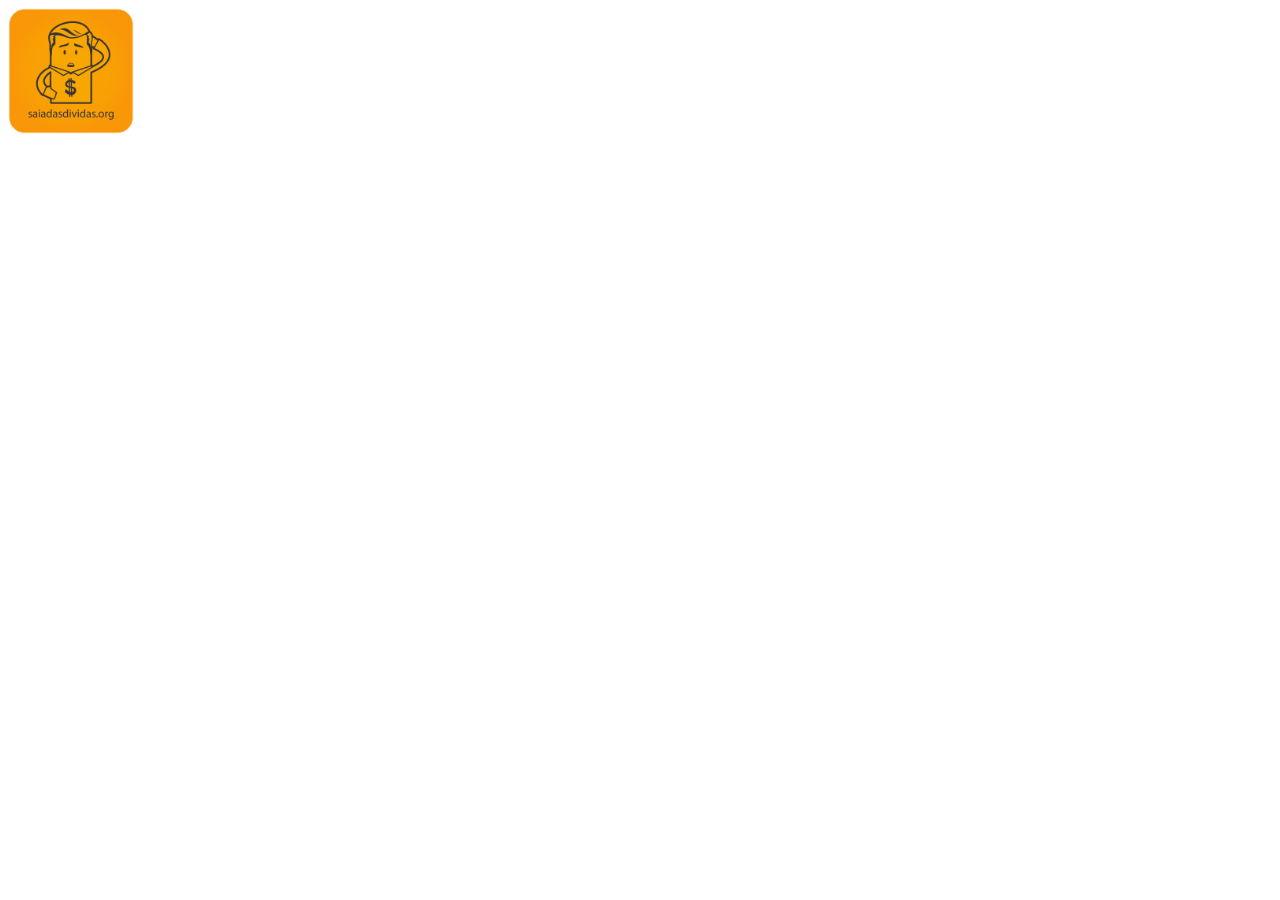
<file: index5.html>
<!DOCTYPE html>
<html lang="en">
<head>
    <meta charset="UTF-8">
    <meta name="viewport" content="width=device-width, initial-scale=1.0">
    <title>Document</title>
</head>
<body>
    <img src="logo.png" alt="log" width="10%" height="10%">
</body>
</html>
</file>
<file: estilo.css>
body {
    font-family: Rokkitt; 
    background-color:#fff; 
}
.selecione{
}
.l22{
    display: none;
}
.l23{
    display: none;
}
#imgtg{
    position: relative;
    width: 15px;
    height: 15px;
    left: 50%;
}
.lista{
    text-align: center;
    padding: 6px;
}
.lista:hover {
    background-color: #eae3d7;
}
.mk-header-toolbar{
    background-color: #ffffff;
}
#theme-page{
    background-color:#fff; 
}
#mk-footer{
    background-color:#eae3d7; 
}
#mk-footer .footer-wrapper{
    padding:0px 0;
}
#mk-footer .widget{
    margin-bottom:0px;
}
#mk-footer [class*='mk-col-'] {
    padding:0 2%;
}
#sub-footer{
    background-color: #eae3d7;
}
.mk-footer-copyright {
    font-size:15px;
    letter-spacing: 0px;
}
#mk-boxed-layout{  
    -webkit-box-shadow: 0 0 0px rgba(0, 0, 0, 0);
    -moz-box-shadow: 0 0 0px rgba(0, 0, 0, 0);
    box-shadow: 0 0 0px rgba(0, 0, 0, 0);
}
.mk-tabs-panes,.mk-news-tab .mk-tabs-tabs li.ui-tabs-active a,.mk-divider .divider-go-top,.ajax-container,.mk-fancy-title.pattern-style span,.mk-portfolio-view-all,.mk-woo-view-all,.mk-blog-view-all{
    background-color: #fff;
    }
.mk-header-bg{  
    -webkit-opacity: 1;
    -moz-opacity: 1;
    -o-opacity: 1;
    opacity: 1;
}
.header-sticky-ready .mk-header-bg{  
    -webkit-opacity: 1;  
    -moz-opacity: 1;  
    -o-opacity: 1;  
    opacity: 1;
}
.mk-header-inner,.header-sticky-ready .mk-header-inner,.header-style-2.header-sticky-ready .mk-classic-nav-bg{
    border-bottom:0px solid #ffffff;
}
.header-style-4.header-align-left .mk-header-inner,.header-style-4.header-align-center .mk-header-inner {
    border-bottom:none;
    border-right:0px solid #ffffff;
}
.header-style-4.header-align-right .mk-header-inner {
    border-bottom:none;border-left:0px solid #ffffff;
}
.header-style-2 .mk-header-nav-container {
    border-top:0px solid #ffffff;
}
.header-sticky-ready .mk-header-inner,.header-style-2.header-sticky-ready .mk-classic-nav-bg{
    border-bottom:0px solid #ffffff;
}
.mk-header-toolbar{
    border-bottom:1px solid #ffffff;
}
#mk-header{
    border-bottom:1px solid #ffffff;
}
body{
    font-size: 16px;color: #6b3834;
    font-weight: normal;
    line-height: 1.66em;
}
p,.mk-box-icon-2-content {
    font-size: 16px;color: #6b3834;
    line-height: 1.66em;
}
a {
    color: #6b3834;
}
a:hover {
    color: #444444;
}
#theme-page strong {
    color: #6b3834;
}
#theme-page h1{
    font-size: 36px;
    color: #6b3834;
    font-weight: 600;
    text-transform: uppercase;
}
#theme-page h2{
    font-size: 30px;
    color: #6b3834;
    font-weight: 600;
    text-transform: none;
}
#theme-page h3{
    font-size: 23px;
    color: #6b3834;
    font-weight: 600;
    text-transform: none;
}
#theme-page h4{
    font-size: 18px;
    color: #6b3834;
    font-weight: 600;
    text-transform: none;
}
#theme-page h5{
    font-size: 18px;
    color: #6b3834;
    font-weight: 600;
    text-transform: none;
}
#theme-page h6{
    font-size: 16px;
    color: #6b3834;
    font-weight: 600;
    text-transform: none;
}
.page-introduce-title{
    font-size: 20px;
    color: #4d4d4d;
    text-transform: uppercase;
    font-weight: normal;
    letter-spacing: 2px;
}
.page-introduce-subtitle{
    font-size: 14px;
    line-height: 100%;
    color: #a3a3a3;
    font-size: 14px;
    text-transform: none;
}::-webkit-selection{
    background-color: #eae3d7;
    color:#fff;
}::-moz-selection{
    background-color: #eae3d7;
    color:#fff;
}::selection{
    background-color: #eae3d7;
    color:#fff;
}#mk-sidebar,#mk-sidebar p{
    font-size: 14px;
    color: #999999;
    font-weight: normal;
}
#mk-sidebar .widgettitle{
    text-transform: uppercase;
    font-size: 14px;
    color: #333333;
    font-weight: bolder;
}
#mk-sidebar .widgettitle a{
    color: #333333;
}
#mk-sidebar .widget a{
    color: #999999;
}
#mk-footer,#mk-footer p{
    font-size: 15px;
    color: #6b3834;
    font-weight: normal;
}
#mk-footer .widgettitle{
    text-transform: uppercase;
    font-size: 15px;
    color: #ffffff;
    font-weight: 800;
}
#mk-footer .widgettitle a{
    color: #ffffff;
}
#mk-footer .widget:not(.widget_social_networks) a{
    color: #6b3834;
}
.mk-side-dashboard {
    background-color: #444444;
}
.mk-side-dashboard,.mk-side-dashboard p{
    font-size: 12px;
    color: #eeeeee;
    font-weight: normal;
}
.mk-side-dashboard .widgettitle{
    text-transform: uppercase;
    font-size: 14px;
    color: #ffffff;
    font-weight: 800;
}
.mk-side-dashboard .widgettitle a{
    color: #ffffff;
}
.mk-side-dashboard .widget a{
    color: #fafafa;
}.sidedash-navigation-ul li a,.sidedash-navigation-ul li .mk-nav-arrow {
    color:#ffffff;
}
.sidedash-navigation-ul li a:hover {
        color:#ffffff;
        background-color:#ffffff;
}
.mk-fullscreen-nav{
    background-color:#444444;
}
.mk-fullscreen-nav .mk-fullscreen-nav-wrapper .mk-fullscreen-nav-logo {
    margin-bottom: 125px;
}
.mk-fullscreen-nav .fullscreen-navigation-ul .menu-item a{
    color: #ffffff;
    text-transform: uppercase;
    font-size: 16px;
    letter-spacing: 0;
    font-weight: 800;
    padding: 25px 0;
    color: #ffffff;
}
.mk-fullscreen-nav .fullscreen-navigation-ul .menu-item a:hover{
    background-color: #ffffff;
    color: #444444;
}
#mk-sidebar .widget:not(.widget_social_networks) a:hover {
    color: #ffffff;
}
#mk-footer .widget:not(.widget_social_networks) a:hover {
    color: #ffffff;
}
.mk-side-dashboard .widget:not(.widget_social_networks) a:hover{
    color: #ffffff;
}
.mk-grid{
    max-width: 1240px;
}
.mk-header-nav-container, .mk-classic-menu-wrapper{
    width: 1240px;
}.theme-page-wrapper #mk-sidebar.mk-builtin{
    width: 33%;
}
.theme-page-wrapper.right-layout .theme-content,.theme-page-wrapper.left-layout .theme-content{
    width: 67%;
}
.mk-boxed-enabled #mk-boxed-layout,.mk-boxed-enabled #mk-boxed-layout .header-style-1 .mk-header-holder,.mk-boxed-enabled #mk-boxed-layout .header-style-3 .mk-header-holder{
    max-width: 1300px;
}
.mk-boxed-enabled #mk-boxed-layout .header-style-1 .mk-header-holder,.mk-boxed-enabled #mk-boxed-layout .header-style-3 .mk-header-holder{
    width: 100% !important;
    left:auto !important;
}
.mk-boxed-enabled #mk-boxed-layout .header-style-2.header-sticky-ready .mk-header-nav-container {
    width: 1300px !important;
    left:auto !important;
}
.header-style-1 .mk-header-start-tour,.header-style-3 .mk-header-start-tour,.header-style-1 .mk-header-inner #mk-header-search,.header-style-1 .mk-header-inner,.header-style-1 .mk-search-trigger,.header-style-3 .mk-header-inner,.header-style-1 .header-logo,.header-style-3 .header-logo,.header-style-1 .shopping-cart-header,.header-style-3 .shopping-cart-header,.header-style-1 #mk-header-social.header-section a,.header-style-2 #mk-header-social.header-section a,.header-style-3 #mk-header-social.header-section a{
    height: 90px;line-height:90px;
}

@media handheld, only screen and (max-width: 1240px){
    .header-grid.mk-grid .header-logo.left-logo{
        left: 15px /*!important*/;
}
.header-grid.mk-grid .header-logo.right-logo, .mk-header-right {
        right: 15px /*!important*/;
    }
}
#mk-theme-container:not(.mk-transparent-header) .header-style-1 .mk-header-padding-wrapper,#mk-theme-container:not(.mk-transparent-header) .header-style-3 .mk-header-padding-wrapper {
    padding-top:90px;
}
@media handheld, only screen and (max-width: 960px){
    .theme-page-wrapper .theme-content{width: 100% !important;float: none !important;
    }
    .theme-page-wrapper{
        padding-right:15px !important;padding-left: 15px !important;
    }
    .theme-page-wrapper .theme-content:not(.no-padding){
        padding:25px 0 !important;
    }
    .theme-page-wrapper #mk-sidebar{
        width: 100% !important;float: none !important;padding: 0 !important;
    }
    .theme-page-wrapper #mk-sidebar .sidebar-wrapper{
        padding:20px 0 !important;
    }
    .selecione{
        display: inline;
    }
}
@media handheld, only screen and (max-width: 1240px){
    .mk-go-top,.mk-quick-contact-wrapper{
        bottom:70px !important;
    }
    .mk-grid {width: 100%;
    }
    .mk-padding-wrapper {
         padding: 0 20px;
        } 
    }
    #mk-toolbar-navigation ul li a,.mk-language-nav > a,.mk-header-login .mk-login-link,.mk-subscribe-link,.mk-checkout-btn,.mk-header-tagline a,.header-toolbar-contact a,#mk-toolbar-navigation ul li a:hover,.mk-language-nav > a:hover,.mk-header-login .mk-login-link:hover,.mk-subscribe-link:hover,.mk-checkout-btn:hover,.mk-header-tagline a:hover{
        color:#999999;
    }
    .mk-header-tagline,.header-toolbar-contact,.mk-header-date{
        color:#999999;
    }
    .mk-header-toolbar #mk-header-social a i {
        color:#999999;
    }
    .header-section#mk-header-social ul li a i {
        color: #999999;
    }
    .header-section#mk-header-social ul li a:hover i {
        color: #cccccc;
    }
    .header-style-2 .header-logo,.header-style-4 .header-logo{
        height: 90px !important;
    }
    .header-style-4 .header-logo {
        margin:10px 0;
    }
    .header-style-2 .mk-header-inner{line-height:90px;}.mk-header-nav-container{background-color: #ffffff;}.mk-header-start-tour{font-size: 14px;color: #6b3834;}.mk-header-start-tour:hover{color: #6b3834;}.mk-classic-nav-bg{background-color:#ffffff;}.mk-search-trigger,.mk-shoping-cart-link i,.mk-header-cart-count,.mk-toolbar-resposnive-icon i{color: #6b3834;}.mk-css-icon-close div,.mk-css-icon-menu div {background-color: #6b3834;}#mk-header-searchform .text-input{background-color:#ffffff !important;color: #c7c7c7;}#mk-header-searchform span i{color: #c7c7c7;}#mk-header-searchform .text-input::-webkit-input-placeholder{color: #c7c7c7;}#mk-header-searchform .text-input:-ms-input-placeholder{color: #c7c7c7;}#mk-header-searchform .text-input:-moz-placeholder{color: #c7c7c7;}.header-style-1.header-sticky-ready .menu-hover-style-1 .main-navigation-ul > li > a,.header-style-3.header-sticky-ready .menu-hover-style-1 .main-navigation-ul > li > a,.header-style-1.header-sticky-ready .menu-hover-style-5 .main-navigation-ul > li,.header-style-1.header-sticky-ready .menu-hover-style-2 .main-navigation-ul > li > a,.header-style-3.header-sticky-ready .menu-hover-style-2 .main-navigation-ul > li > a,.header-style-1.header-style-1.header-sticky-ready .menu-hover-style-4 .main-navigation-ul > li > a,.header-style-3.header-sticky-ready .menu-hover-style-4 .main-navigation-ul > li > a,.header-style-1.header-sticky-ready .menu-hover-style-3 .main-navigation-ul > li,.header-style-1.header-sticky-ready .mk-header-inner #mk-header-search,.header-style-3.header-sticky-ready .mk-header-holder #mk-header-search,.header-sticky-ready.header-style-3 .mk-header-start-tour,.header-sticky-ready.header-style-1 .mk-header-start-tour,.header-sticky-ready.header-style-1 .mk-header-inner,.header-sticky-ready.header-style-3 .mk-header-inner,.header-sticky-ready.header-style-3 .header-logo,.header-sticky-ready.header-style-1 .header-logo,.header-sticky-ready.header-style-1 .mk-search-trigger,.header-sticky-ready.header-style-1 .mk-search-trigger i,.header-sticky-ready.header-style-1 .shopping-cart-header,.header-sticky-ready.header-style-1 .shopping-cart-header i,.header-sticky-ready.header-style-3 .shopping-cart-header,.header-sticky-ready.header-style-1 #mk-header-social.header-section a,.header-sticky-ready.header-style-3 #mk-header-social.header-section a{height:55px !important;line-height:55px !important;}#mk-header-social.header-section a.small {margin-top: 28px;}#mk-header-social.header-section a.medium {margin-top: 20px;}#mk-header-social.header-section a.large {margin-top: 12px;}.header-sticky-ready #mk-header-social.header-section a.small,.header-sticky-ready #mk-header-social.header-section a.medium,.header-sticky-ready #mk-header-social.header-section a.large {margin-top: 10.5px;line-height: 16px !important;height: 16px !important;font-size: 16px !important;width: 16px !important;padding: 8px !important;}.header-sticky-ready #mk-header-social.header-section a.small i:before,.header-sticky-ready #mk-header-social.header-section a.medium i:before,.header-sticky-ready #mk-header-social.header-section a.large i:before {line-height: 16px !important;font-size: 16px !important;}.main-navigation-ul > li.menu-item > a.menu-item-link{color: #6b3834;font-size: 16px;font-weight: normal;padding-right:10px;padding-left:10px;text-transform:uppercase;letter-spacing:0px;}.mk-vm-menuwrapper ul li a {color: #6b3834;font-size: 16px;font-weight: normal;text-transform:uppercase;}.mk-vm-menuwrapper li > a:after,.mk-vm-menuwrapper li.mk-vm-back:after {color: #6b3834;}.main-navigation-ul > li.no-mega-menu ul.sub-menu li.menu-item a.menu-item-link {width:230px;}.mk-header-3-menu-trigger {color: #6b3834;}.menu-hover-style-1 .main-navigation-ul li.menu-item > a.menu-item-link:hover,.menu-hover-style-1 .main-navigation-ul li.menu-item:hover > a.menu-item-link,.menu-hover-style-1 .main-navigation-ul li.current-menu-item > a.menu-item-link,.menu-hover-style-1 .main-navigation-ul li.current-menu-ancestor > a.menu-item-link,.menu-hover-style-2 .main-navigation-ul li.menu-item > a.menu-item-link:hover,.menu-hover-style-2 .main-navigation-ul li.menu-item:hover > a.menu-item-link,.menu-hover-style-2 .main-navigation-ul li.current-menu-item > a.menu-item-link,.menu-hover-style-2 .main-navigation-ul li.current-menu-ancestor > a.menu-item-link,.menu-hover-style-1.mk-vm-menuwrapper li.menu-item > a:hover,.menu-hover-style-1.mk-vm-menuwrapper li.menu-item:hover > a,.menu-hover-style-1.mk-vm-menuwrapper li.current-menu-item > a,.menu-hover-style-1.mk-vm-menuwrapper li.current-menu-ancestor > a,.menu-hover-style-2.mk-vm-menuwrapper li.menu-item > a:hover,.menu-hover-style-2.mk-vm-menuwrapper li.menu-item:hover > a,.menu-hover-style-2.mk-vm-menuwrapper li.current-menu-item > a,.menu-hover-style-2.mk-vm-menuwrapper li.current-menu-ancestor > a{color: #eae3d7 !important;}.menu-hover-style-3 .main-navigation-ul > li.menu-item > a.menu-item-link:hover,.menu-hover-style-3 .main-navigation-ul > li.menu-item:hover > a.menu-item-link,.menu-hover-style-3.mk-vm-menuwrapper li > a:hover,.menu-hover-style-3.mk-vm-menuwrapper li:hover > a{border:2px solid #eae3d7;}.menu-hover-style-3 .main-navigation-ul > li.current-menu-item > a.menu-item-link,.menu-hover-style-3 .main-navigation-ul > li.current-menu-ancestor > a.menu-item-link,.menu-hover-style-3.mk-vm-menuwrapper li.current-menu-item > a,.menu-hover-style-3.mk-vm-menuwrapper li.current-menu-ancestor > a{border:2px solid #eae3d7;background-color:#eae3d7;color:#6b3834;}.menu-hover-style-3.mk-vm-menuwrapper li.current-menu-ancestor > a:after {color:#6b3834;}.menu-hover-style-4 .main-navigation-ul li.menu-item > a.menu-item-link:hover,.menu-hover-style-4 .main-navigation-ul li.menu-item:hover > a.menu-item-link,.menu-hover-style-4 .main-navigation-ul li.current-menu-item > a.menu-item-link,.menu-hover-style-4 .main-navigation-ul li.current-menu-ancestor > a.menu-item-link,.menu-hover-style-4.mk-vm-menuwrapper li a:hover,.menu-hover-style-4.mk-vm-menuwrapper li:hover > a,.menu-hover-style-4.mk-vm-menuwrapper li.current-menu-item > a,.menu-hover-style-4.mk-vm-menuwrapper li.current-menu-ancestor > a,.menu-hover-style-5 .main-navigation-ul > li.menu-item > a.menu-item-link:after{background-color: #eae3d7;color:#6b3834;}.menu-hover-style-4.mk-vm-menuwrapper li.current-menu-ancestor > a:after,.menu-hover-style-4.mk-vm-menuwrapper li.current-menu-item > a:after,.menu-hover-style-4.mk-vm-menuwrapper li:hover > a:after,.menu-hover-style-4.mk-vm-menuwrapper li a:hover::after {color:#6b3834;}.menu-hover-style-1 .main-navigation-ul > li.dropdownOpen > a.menu-item-link,.menu-hover-style-1 .main-navigation-ul > li.active > a.menu-item-link,.menu-hover-style-1 .main-navigation-ul > li.open > a.menu-item-link,.menu-hover-style-1 .main-navigation-ul > li.menu-item > a:hover,.menu-hover-style-1 .main-navigation-ul > li.current-menu-item > a.menu-item-link,.menu-hover-style-1 .main-navigation-ul > li.current-menu-ancestor > a.menu-item-link {border-top-color:#eae3d7;}.menu-hover-style-1.mk-vm-menuwrapper li > a:hover,.menu-hover-style-1.mk-vm-menuwrapper li.current-menu-item > a,.menu-hover-style-1.mk-vm-menuwrapper li.current-menu-ancestor > a{border-left-color:#eae3d7;}.header-style-1 .menu-hover-style-1 .main-navigation-ul > li > a,.header-style-1 .menu-hover-style-2 .main-navigation-ul > li > a,.header-style-1 .menu-hover-style-4 .main-navigation-ul > li > a,.header-style-1 .menu-hover-style-5 .main-navigation-ul > li {height: 90px;line-height:90px;}.header-style-1 .menu-hover-style-3 .main-navigation-ul > li,.header-style-1 .menu-hover-style-5 .main-navigation-ul > li{height: 90px;line-height:90px;}.header-style-1 .menu-hover-style-3 .main-navigation-ul > li > a {line-height:45px;}.header-style-1.header-sticky-ready .menu-hover-style-3 .main-navigation-ul > li > a {line-height:36.6666666667px;}.header-style-1 .menu-hover-style-5 .main-navigation-ul > li > a {line-height:20px;vertical-align:middle;}.main-navigation-ul > li.no-mega-menu  ul.sub-menu:after,.main-navigation-ul > li.has-mega-menu > ul.sub-menu:after{  background-color:#ffffff;}.mk-shopping-cart-box {border-top:2px solid #ffffff;}#mk-main-navigation li.no-mega-menu ul.sub-menu,#mk-main-navigation li.has-mega-menu > ul.sub-menu,.mk-shopping-cart-box{background-color: #ffffff;}#mk-main-navigation ul.sub-menu a.menu-item-link,#mk-main-navigation ul .megamenu-title,.megamenu-widgets-container a,.mk-shopping-cart-box .product_list_widget li a,.mk-shopping-cart-box .product_list_widget li.empty,.mk-shopping-cart-box .product_list_widget li span,.mk-shopping-cart-box .widget_shopping_cart .total{color: #6b3834;}.mk-shopping-cart-box .mk-button.cart-widget-btn {border-color:#6b3834;color:#6b3834;}.mk-shopping-cart-box .mk-button.cart-widget-btn:hover {background-color:#6b3834;color:#ffffff;}#mk-main-navigation ul .megamenu-title{color: #6b3834;}#mk-main-navigation ul .megamenu-title:after{background-color: #6b3834;}.megamenu-widgets-container {color: #6b3834;}.megamenu-widgets-container .widgettitle{text-transform: uppercase;font-size: 14px;font-weight: bolder;}#mk-main-navigation ul.sub-menu li.menu-item ul.sub-menu li.menu-item a.menu-item-link i{color: #6b3834;}#mk-main-navigation ul.sub-menu a.menu-item-link:hover{color: #6b3834 !important;}.megamenu-widgets-container a:hover {color: #6b3834;}.main-navigation-ul li.menu-item ul.sub-menu li.menu-item a.menu-item-link:hover,.main-navigation-ul li.menu-item ul.sub-menu li.menu-item:hover > a.menu-item-link,.main-navigation-ul ul.sub-menu li.menu-item a.menu-item-link:hover,.main-navigation-ul ul.sub-menu li.menu-item:hover > a.menu-item-link,.main-navigation-ul ul.sub-menu li.current-menu-item > a.menu-item-link{background-color:#ffffff !important;}.mk-search-trigger:hover,.mk-header-start-tour:hover{color: #eae3d7;}.main-navigation-ul li.menu-item ul.sub-menu li.menu-item a.menu-item-link{font-size: 15px;font-weight: normal;text-transform:none;letter-spacing: 1px;}.has-mega-menu .megamenu-title {letter-spacing: 1px;}.header-style-4 {text-align : center}.has-mega-menu > ul.sub-menu > li.menu-item {  border-left: 1px solid #ffffff;}.main-navigation-ul > li.no-mega-menu  ul,.main-navigation-ul > li.has-mega-menu > ul,.mk-shopping-cart-box {border:1px solid #ffffff;}
    @media handheld, only screen and (max-width: 1140px){
        .header-style-1 .mk-header-inner,.header-style-3 .mk-header-inner,.header-style-3 .header-logo,.header-style-1 .header-logo,.header-style-1 .shopping-cart-header,.header-style-3 .shopping-cart-header{height:90px;line-height:90px;
        }#mk-header:not(.header-style-4) .mk-header-holder {
            position:relative !important;top:0 !important;
        }.mk-header-padding-wrapper {
            display:none !important;
        }
        .mk-header-nav-container{
            width: auto !important;display:none;
        }
        .header-style-1 .mk-header-right,.header-style-2 .mk-header-right,.header-style-3 .mk-header-right 
        {right:55px !important;
        }.header-style-1 .mk-header-inner #mk-header-search,.header-style-2 .mk-header-inner #mk-header-search,.header-style-3 .mk-header-inner #mk-header-search{display:none !important;}.mk-fullscreen-search-overlay {display:none;
        }
        #mk-header-search{
            padding-bottom: 10px !important;
        }
        #mk-header-searchform span .text-input{width: 100% !important;
        }
        .header-style-2 .header-logo .center-logo{ 
               text-align: right !important;
            }.header-style-2 .header-logo .center-logo a{
                    margin: 0 !important;
                }
                .header-logo,.header-style-4 .header-logo{ 
                       height: 90px !important;
                    }
                    .mk-header-inner{padding-top:0 !important;
                    }
                    .header-logo{
                        position:relative !important;
                        right:auto !important;
                        left:auto !important;
                        float:left !important;
                        text-align:left;
                    }
                    .shopping-cart-header{
                        margin:0 20px 0 0 !important;
                    }
                    #mk-responsive-nav{
                        background-color:#ffffff !important;
                    }
                    .mk-header-nav-container #mk-responsive-nav{
                        visibility: hidden;
                    }
                    #mk-responsive-nav li ul li .megamenu-title:hover,#mk-responsive-nav li ul li .megamenu-title,#mk-responsive-nav li a, #mk-responsive-nav li ul li a:hover,#mk-responsive-nav .mk-nav-arrow{
                          color:#6b3834 !important;
                        }
                        .mk-mega-icon{
                            display:none !important;
                        }
                        .mk-header-bg{
                            zoom:1 !important;
                            filter:alpha(opacity=100) !important;
                            opacity:1 !important;
                        }
                        .header-style-1 .mk-nav-responsive-link,.header-style-2 .mk-nav-responsive-link{
                            display:block !important;
                        }
                        .mk-header-nav-container{
                            height:100%;z-index:200;
                        }
                        #mk-main-navigation{
                            position:relative;
                            z-index:2;}.mk_megamenu_columns_2,.mk_megamenu_columns_3,.mk_megamenu_columns_4,.mk_megamenu_columns_5,.mk_megamenu_columns_6{width:100% !important;
                            }
                            .header-style-1.header-align-right .header-logo img,.header-style-3.header-align-right .header-logo img,.header-style-3.header-align-center .header-logo img {
                                float: left !important;
                                right:auto !important;
                            }
                            .header-style-4 .mk-header-inner {
                                width: auto !important;
                                position: relative !important;
                                overflow: visible;
                                padding-bottom: 0;
                            }
                            .admin-bar .header-style-4 .mk-header-inner {
                                top:0 !important;
                            }
                            .header-style-4 .mk-header-right {
                                display: none;
                            }
                            .header-style-4 .mk-nav-responsive-link {
                                display: block !important;
                            }
                            .header-style-4 .mk-vm-menuwrapper,.header-style-4 #mk-header-search {
                                display: none;
                            }
                            .header-style-4 .header-logo {
                                width:auto !important;
                                display: inline-block !important;
                                text-align:left !important;
                                margin:0 !important;
                            }
                            .vertical-header-enabled .header-style-4 .header-logo img {
                                max-width: 100% !important;
                                left: 20px!important;
                                top:50%!important;
                                -webkit-transform: translate(0, -50%)!important;
                                -moz-transform: translate(0, -50%)!important;
                                -ms-transform: translate(0, -50%)!important;
                                -o-transform: translate(0, -50%)!important;
                                transform: translate(0, -50%)!important;
                                position:relative !important;
                            }
                            .vertical-header-enabled.vertical-header-left #theme-page > .mk-main-wrapper-holder,.vertical-header-enabled.vertical-header-center #theme-page > .mk-main-wrapper-holder,.vertical-header-enabled.vertical-header-left #theme-page > .mk-page-section,.vertical-header-enabled.vertical-header-center #theme-page > .mk-page-section,.vertical-header-enabled.vertical-header-left #theme-page > .wpb_row,.vertical-header-enabled.vertical-header-center #theme-page > .wpb_row,.vertical-header-enabled.vertical-header-left #mk-theme-container:not(.mk-transparent-header), .vertical-header-enabled.vertical-header-center #mk-footer,.vertical-header-enabled.vertical-header-left #mk-footer,.vertical-header-enabled.vertical-header-center #mk-theme-container:not(.mk-transparent-header) {
                                  padding-left: 0 !important;
                                }
                                .vertical-header-enabled.vertical-header-right #theme-page > .mk-main-wrapper-holder,.vertical-header-enabled.vertical-header-right #theme-page > .mk-page-section,.vertical-header-enabled.vertical-header-right #theme-page > .wpb_row,.vertical-header-enabled.vertical-header-right #mk-footer,.vertical-header-enabled.vertical-header-right #mk-theme-container:not(.mk-transparent-header) {
                                      padding-right: 0 !important;
                                    }
                                }
                                @media handheld, only screen and (min-width: 1140px) {
                                      .mk-transparent-header .sticky-style-slide .mk-header-holder {
                                           position: absolute;
                                        }
                                        .mk-transparent-header .remove-header-bg-true:not(.header-sticky-ready) .mk-header-bg {
                                           opacity: 0;
                                        }
                                        .mk-transparent-header .remove-header-bg-true#mk-header:not(.header-sticky-ready) .mk-header-inner {
                                           border: 0;  
                                        }  
                .mk-transparent-header .remove-header-bg-true.light-header-skin:not(.header-sticky-ready) .mk-desktop-logo.light-logo {    display: block !important;
                  }
                    .mk-transparent-header .remove-header-bg-true.light-header-skin:not(.header-sticky-ready) .mk-desktop-logo.dark-logo {    display: none !important;
                      }
                        .mk-transparent-header .remove-header-bg-true.light-header-skin:not(.header-sticky-ready) .main-navigation-ul > li.menu-item > a.menu-item-link,  .mk-transparent-header .remove-header-bg-true.light-header-skin:not(.header-sticky-ready) .mk-search-trigger,  .mk-transparent-header .remove-header-bg-true.light-header-skin:not(.header-sticky-ready) .mk-shoping-cart-link i,  .mk-transparent-header .remove-header-bg-true.light-header-skin:not(.header-sticky-ready) .mk-header-cart-count,  .mk-transparent-header .remove-header-bg-true.light-header-skin:not(.header-sticky-ready) .mk-header-start-tour,  .mk-transparent-header .remove-header-bg-true.light-header-skin:not(.header-sticky-ready) #mk-header-social a i,  .mk-transparent-header .remove-header-bg-true.light-header-skin:not(.header-sticky-ready) .menu-hover-style-1 .main-navigation-ul > li.menu-item > a.menu-item-link:hover,  .mk-transparent-header .remove-header-bg-true.light-header-skin:not(.header-sticky-ready) .menu-hover-style-1 .main-navigation-ul > li.menu-item:hover > a.menu-item-link,  .mk-transparent-header .remove-header-bg-true.light-header-skin:not(.header-sticky-ready) .menu-hover-style-1 .main-navigation-ul > li.current-menu-item > a.menu-item-link,  .mk-transparent-header .remove-header-bg-true.light-header-skin:not(.header-sticky-ready) .menu-hover-style-1 .main-navigation-ul > li.current-menu-ancestor > a.menu-item-link,  .mk-transparent-header .remove-header-bg-true.light-header-skin:not(.header-sticky-ready) .menu-hover-style-2 .main-navigation-ul > li.menu-item > a.menu-item-link:hover,  .mk-transparent-header .remove-header-bg-true.light-header-skin:not(.header-sticky-ready) .menu-hover-style-2 .main-navigation-ul > li.menu-item:hover > a.menu-item-link,  .mk-transparent-header .remove-header-bg-true.light-header-skin:not(.header-sticky-ready) .menu-hover-style-2 .main-navigation-ul > li.current-menu-item > a.menu-item-link,  .mk-transparent-header .remove-header-bg-true.light-header-skin:not(.header-sticky-ready) .mk-vm-menuwrapper li a,  .mk-transparent-header .remove-header-bg-true.light-header-skin:not(.header-sticky-ready) .mk-vm-menuwrapper li > a:after,   .mk-transparent-header .remove-header-bg-true.light-header-skin:not(.header-sticky-ready) .mk-vm-menuwrapper li.mk-vm-back:after {    color: #fff !important;  }  .mk-transparent-header .remove-header-bg-true.light-header-skin:not(.header-sticky-ready) .mk-css-icon-menu div {    background-color: #fff !important;  }  .mk-transparent-header .remove-header-bg-true.light-header-skin:not(.header-sticky-ready) .menu-hover-style-1 .main-navigation-ul > li.dropdownOpen > a.menu-item-link,  .mk-transparent-header .remove-header-bg-true.light-header-skin:not(.header-sticky-ready) .menu-hover-style-1 .main-navigation-ul > li.active > a.menu-item-link,  .mk-transparent-header .remove-header-bg-true.light-header-skin:not(.header-sticky-ready) .menu-hover-style-1 .main-navigation-ul > li.open > a.menu-item-link,  .mk-transparent-header .remove-header-bg-true.light-header-skin:not(.header-sticky-ready) .menu-hover-style-1 .main-navigation-ul > li.menu-item > a:hover,  .mk-transparent-header .remove-header-bg-true.light-header-skin:not(.header-sticky-ready) .menu-hover-style-1 .main-navigation-ul > li.current-menu-item > a.menu-item-link,  .mk-transparent-header .remove-header-bg-true.light-header-skin:not(.header-sticky-ready) .menu-hover-style-1 .main-navigation-ul > li.current-menu-ancestor > a.menu-item-link {    border-top-color: #fff;  }  .mk-transparent-header .remove-header-bg-true.light-header-skin:not(.header-sticky-ready) .menu-hover-style-3 .main-navigation-ul > li.current-menu-item > a.menu-item-link,  .mk-transparent-header .remove-header-bg-true.light-header-skin:not(.header-sticky-ready) .menu-hover-style-3 .main-navigation-ul > li.current-menu-ancestor > a.menu-item-link,  .mk-transparent-header .remove-header-bg-true.light-header-skin:not(.header-sticky-ready) .menu-hover-style-3.mk-vm-menuwrapper li.current-menu-item > a,  .mk-transparent-header .remove-header-bg-true.light-header-skin:not(.header-sticky-ready) .menu-hover-style-3.mk-vm-menuwrapper li.current-menu-ancestor > a {    border: 2px solid #fff;    background-color: #fff;    color: #222 !important;  }  .mk-transparent-header .remove-header-bg-true.light-header-skin:not(.header-sticky-ready) .menu-hover-style-3 .main-navigation-ul > li.menu-item > a.menu-item-link:hover,  .mk-transparent-header .remove-header-bg-true.light-header-skin:not(.header-sticky-ready) .menu-hover-style-3 .main-navigation-ul > li.menu-item:hover > a.menu-item-link,  .mk-transparent-header .remove-header-bg-true.light-header-skin:not(.header-sticky-ready) .menu-hover-style-3.mk-vm-menuwrapper li > a:hover,  .mk-transparent-header .remove-header-bg-true.light-header-skin:not(.header-sticky-ready) .menu-hover-style-3.mk-vm-menuwrapper li:hover > a {    border: 2px solid #fff;  }  .mk-transparent-header .remove-header-bg-true.light-header-skin:not(.header-sticky-ready) .menu-hover-style-4 .main-navigation-ul li.menu-item > a.menu-item-link:hover,  .mk-transparent-header .remove-header-bg-true.light-header-skin:not(.header-sticky-ready) .menu-hover-style-4 .main-navigation-ul li.menu-item:hover > a.menu-item-link,  .mk-transparent-header .remove-header-bg-true.light-header-skin:not(.header-sticky-ready) .menu-hover-style-4 .main-navigation-ul li.current-menu-item > a.menu-item-link,  .mk-transparent-header .remove-header-bg-true.light-header-skin:not(.header-sticky-ready) .menu-hover-style-5 .main-navigation-ul > li.menu-item > a.menu-item-link:after {    background-color: #fff;    color: #222 !important;  }  .mk-transparent-header .remove-header-bg-true.dark-header-skin:not(.header-sticky-ready) .mk-desktop-logo.dark-logo {    display: block !important;  }  .mk-transparent-header .remove-header-bg-true.dark-header-skin:not(.header-sticky-ready) .mk-desktop-logo.light-logo {    display: none !important;  }  .mk-transparent-header .remove-header-bg-true.dark-header-skin:not(.header-sticky-ready) .main-navigation-ul > li.menu-item > a.menu-item-link,  .mk-transparent-header .remove-header-bg-true.dark-header-skin:not(.header-sticky-ready) .mk-search-trigger,  .mk-transparent-header .remove-header-bg-true.dark-header-skin:not(.header-sticky-ready) .mk-shoping-cart-link i,  .mk-transparent-header .remove-header-bg-true.dark-header-skin:not(.header-sticky-ready) .mk-header-cart-count,  .mk-transparent-header .remove-header-bg-true.dark-header-skin:not(.header-sticky-ready) .mk-header-start-tour,  .mk-transparent-header .remove-header-bg-true.dark-header-skin:not(.header-sticky-ready) #mk-header-social a i,  .mk-transparent-header .remove-header-bg-true.dark-header-skin:not(.header-sticky-ready) .menu-hover-style-1 .main-navigation-ul li.menu-item > a.menu-item-link:hover,  .mk-transparent-header .remove-header-bg-true.dark-header-skin:not(.header-sticky-ready) .menu-hover-style-1 .main-navigation-ul li.menu-item:hover > a.menu-item-link,  .mk-transparent-header .remove-header-bg-true.dark-header-skin:not(.header-sticky-ready) .menu-hover-style-1 .main-navigation-ul li.current-menu-item > a.menu-item-link,  .mk-transparent-header .remove-header-bg-true.dark-header-skin:not(.header-sticky-ready) .menu-hover-style-1 .main-navigation-ul li.current-menu-ancestor > a.menu-item-link,  .mk-transparent-header .remove-header-bg-true.dark-header-skin:not(.header-sticky-ready) .menu-hover-style-2 .main-navigation-ul li.menu-item > a.menu-item-link:hover,  .mk-transparent-header .remove-header-bg-true.dark-header-skin:not(.header-sticky-ready) .menu-hover-style-2 .main-navigation-ul li.menu-item:hover > a.menu-item-link,  .mk-transparent-header .remove-header-bg-true.dark-header-skin:not(.header-sticky-ready) .menu-hover-style-2 .main-navigation-ul li.current-menu-item > a.menu-item-link,  .mk-transparent-header .remove-header-bg-true.dark-header-skin:not(.header-sticky-ready) .menu-hover-style-2 .main-navigation-ul li.current-menu-ancestor > a.menu-item-link,  .mk-transparent-header .remove-header-bg-true.dark-header-skin:not(.header-sticky-ready) .mk-vm-menuwrapper li a,  .mk-transparent-header .remove-header-bg-true.dark-header-skin:not(.header-sticky-ready) .mk-vm-menuwrapper li > a:after,   .mk-transparent-header .remove-header-bg-true.dark-header-skin:not(.header-sticky-ready) .mk-vm-menuwrapper li.mk-vm-back:after {    color: #222 !important;  }  .mk-transparent-header .remove-header-bg-true.dark-header-skin:not(.header-sticky-ready) .menu-hover-style-1 .main-navigation-ul > li.dropdownOpen > a.menu-item-link,  .mk-transparent-header .remove-header-bg-true.dark-header-skin:not(.header-sticky-ready) .menu-hover-style-1 .main-navigation-ul > li.active > a.menu-item-link,  .mk-transparent-header .remove-header-bg-true.dark-header-skin:not(.header-sticky-ready) .menu-hover-style-1 .main-navigation-ul > li.open > a.menu-item-link,  .mk-transparent-header .remove-header-bg-true.dark-header-skin:not(.header-sticky-ready) .menu-hover-style-1 .main-navigation-ul > li.menu-item > a:hover,  .mk-transparent-header .remove-header-bg-true.dark-header-skin:not(.header-sticky-ready) .menu-hover-style-1 .main-navigation-ul > li.current-menu-item > a.menu-item-link,  .mk-transparent-header .remove-header-bg-true.dark-header-skin:not(.header-sticky-ready) .menu-hover-style-1 .main-navigation-ul > li.current-menu-ancestor > a.menu-item-link {    border-top-color: #222;  }  .mk-transparent-header .remove-header-bg-true.dark-header-skin:not(.header-sticky-ready) .mk-css-icon-menu div {    background-color: #222 !important;  }  .mk-transparent-header .remove-header-bg-true.dark-header-skin:not(.header-sticky-ready) .menu-hover-style-3 .main-navigation-ul > li.current-menu-item > a.menu-item-link,  .mk-transparent-header .remove-header-bg-true.dark-header-skin:not(.header-sticky-ready) .menu-hover-style-3 .main-navigation-ul > li.current-menu-ancestor > a.menu-item-link,  .mk-transparent-header .remove-header-bg-true.dark-header-skin:not(.header-sticky-ready) .menu-hover-style-3.mk-vm-menuwrapper li.current-menu-item > a,  .mk-transparent-header .remove-header-bg-true.dark-header-skin:not(.header-sticky-ready) .menu-hover-style-3.mk-vm-menuwrapper li.current-menu-ancestor > a {    border: 2px solid #222;    background-color: #222;    color: #fff !important;  }  .mk-transparent-header .remove-header-bg-true.dark-header-skin:not(.header-sticky-ready) .menu-hover-style-3 .main-navigation-ul > li.menu-item > a.menu-item-link:hover,  .mk-transparent-header .remove-header-bg-true.dark-header-skin:not(.header-sticky-ready) .menu-hover-style-3 .main-navigation-ul > li.menu-item:hover > a.menu-item-link,  .mk-transparent-header .remove-header-bg-true.dark-header-skin:not(.header-sticky-ready) .menu-hover-style-3.mk-vm-menuwrapper li > a:hover,  .mk-transparent-header .remove-header-bg-true.dark-header-skin:not(.header-sticky-ready) .menu-hover-style-3.mk-vm-menuwrapper li:hover > a {    border: 2px solid #222;  }  .mk-transparent-header .remove-header-bg-true.dark-header-skin:not(.header-sticky-ready) .menu-hover-style-4 .main-navigation-ul li.menu-item > a.menu-item-link:hover,  .mk-transparent-header .remove-header-bg-true.dark-header-skin:not(.header-sticky-ready) .menu-hover-style-4 .main-navigation-ul li.menu-item:hover > a.menu-item-link,  .mk-transparent-header .remove-header-bg-true.dark-header-skin:not(.header-sticky-ready) .menu-hover-style-4 .main-navigation-ul li.current-menu-item > a.menu-item-link,  .mk-transparent-header .remove-header-bg-true.dark-header-skin:not(.header-sticky-ready) .menu-hover-style-4 .main-navigation-ul li.current-menu-ancestor > a.menu-item-link,  .mk-transparent-header .remove-header-bg-true.dark-header-skin:not(.header-sticky-ready) .menu-hover-style-5 .main-navigation-ul > li.menu-item > a.menu-item-link:after {    background-color: #222;    color: #fff !important;  }}.comment-reply a,.mk-toggle .mk-toggle-title.active-toggle:before,.mk-testimonial-author,.modern-style .mk-testimonial-company,#wp-calendar td#today,.news-full-without-image .news-categories span,.news-half-without-image .news-categories span,.news-fourth-without-image .news-categories span,.mk-read-more,.news-single-social li a,.portfolio-widget-cats,.portfolio-carousel-cats,.blog-showcase-more,.simple-style .mk-employee-item:hover .team-member-position,.mk-readmore,.about-author-name,.mk-portfolio-classic-item .portfolio-categories a,.register-login-links a:hover,.not-found-subtitle,.mk-mini-callout a,.search-loop-meta a,.new-tab-readmore,.mk-news-tab .mk-tabs-tabs li.ui-tabs-active a,.mk-tooltip a,.mk-accordion-single.current .mk-accordion-tab i,.monocolor.pricing-table .pricing-price span,.quantity .plus:hover,.quantity .minus:hover,.mk-woo-tabs .mk-tabs-tabs li.ui-state-active a,.product .add_to_cart_button i,.blog-modern-comment:hover,.blog-modern-share:hover{color: #eae3d7;}.mk-tabs .mk-tabs-tabs li.ui-tabs-active a > i,.mk-accordion .mk-accordion-single.current .mk-accordion-tab:before,.mk-tweet-list a,.widget_testimonials .testimonial-slider .testimonial-author,#mk-filter-portfolio li a:hover,#mk-language-navigation ul li a:hover,#mk-language-navigation ul li.current-menu-item > a,.mk-quick-contact-wrapper h4,.divider-go-top:hover i,.widget-sub-navigation ul li a:hover,#mk-footer .widget_posts_lists ul li .post-list-meta time,.mk-footer-tweets .tweet-username,.product-category .item-holder:hover h4{color: #eae3d7 !important;}.image-hover-overlay,.newspaper-portfolio,.similar-posts-wrapper .post-thumbnail:hover > .overlay-pattern,.portfolio-logo-section,.post-list-document .post-type-thumb:hover,#cboxTitle,#cboxPrevious,#cboxNext,#cboxClose,.comment-form-button,.mk-dropcaps.fancy-style,.mk-image-overlay,.pinterest-item-overlay,.news-full-with-image .news-categories span,.news-half-with-image .news-categories span,.news-fourth-with-image .news-categories span,.widget-portfolio-overlay,.portfolio-carousel-overlay,.blog-carousel-overlay,.mk-classic-comments span,.mk-similiar-overlay,.mk-skin-button,.mk-flex-caption .flex-desc span,.mk-icon-box .mk-icon-wrapper i:hover,.mk-quick-contact-link:hover,.quick-contact-active.mk-quick-contact-link,.mk-fancy-table th,.ui-slider-handle,.widget_price_filter .ui-slider-range,.shop-skin-btn,#review_form_wrapper input[type=submit],#mk-nav-search-wrapper form .nav-side-search-icon:hover,form.ajax-search-complete i,.blog-modern-btn,.showcase-blog-overlay,.gform_button[type=submit],.button.alt,#respond #submit,.woocommerce .price_slider_amount .button.button,.mk-shopping-cart-box .mk-button.checkout,.widget_shopping_cart .mk-button.checkout,.widget_shopping_cart .mk-button.checkout{background-color: #eae3d7 !important;}.mk-circle-image .item-holder{-webkit-box-shadow:0 0 0 1px #eae3d7;-moz-box-shadow:0 0 0 1px #eae3d7;box-shadow:0 0 0 1px #eae3d7;}.mk-blockquote.line-style,.bypostauthor .comment-content,.bypostauthor .comment-content:after,.mk-tabs.simple-style .mk-tabs-tabs li.ui-tabs-active a{border-color: #eae3d7 !important;}.news-full-with-image .news-categories span,.news-half-with-image .news-categories span,.news-fourth-with-image .news-categories span,.mk-flex-caption .flex-desc span{box-shadow: 8px 0 0 #eae3d7, -8px 0 0 #eae3d7;}.monocolor.pricing-table .pricing-cols .pricing-col.featured-plan{border:1px solid #eae3d7 !important;}.mk-skin-button.three-dimension{box-shadow: 0px 3px 0px 0px #bbb6ac;}.mk-skin-button.three-dimension:active{box-shadow: 0px 1px 0px 0px #bbb6ac;}.mk-footer-copyright, #mk-footer-navigation li a{color: #6b3834;}.mk-woocommerce-main-image img:hover, .mk-single-thumbnails img:hover{border:1px solid #eae3d7 !important;}.product-loading-icon{background-color:rgba(234,227,215,0.6);}a.mk-post-nav.mk-post-prev.with-image, a.mk-post-nav.mk-post-next.with-image  {    display: none;}.breadcrumbs .trail-browse {    display: block!important;}.mk-dynamic-styles {display:none}
</file>
